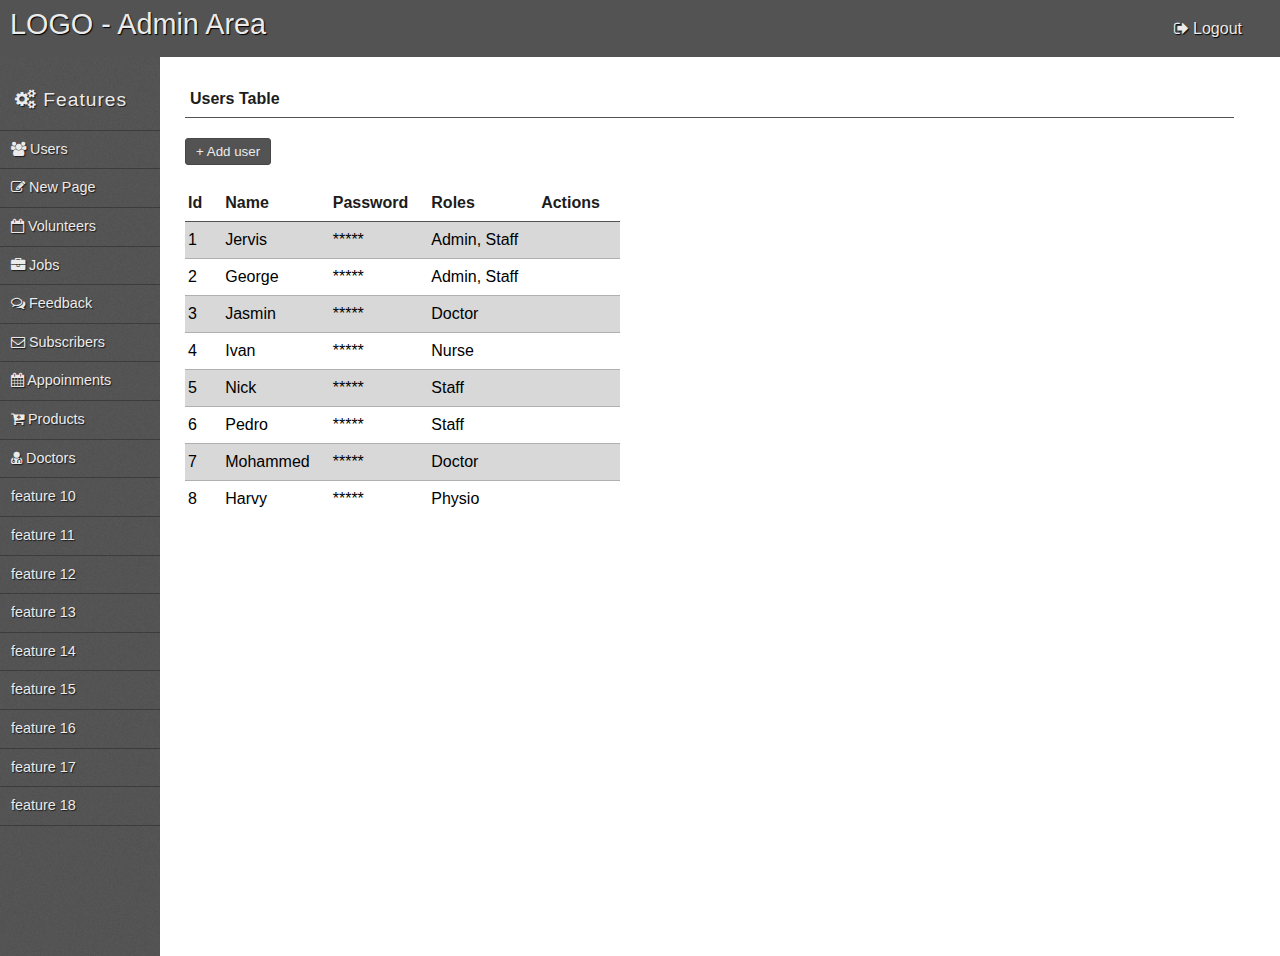
<file: AdminLayout/index.html>
<!DOCTYPE html>
<html>
<head lang="en">
    <meta charset="UTF-8">
    <title>Home</title>
    <link rel="stylesheet" type="text/css" href="css/theme.css">
    <link rel="stylesheet" href="//maxcdn.bootstrapcdn.com/font-awesome/4.3.0/css/font-awesome.min.css">
    <link rel="stylesheet" href="font-awesome-4.3.0/css/font-awesome.min.css">
</head>
<body>

<header>
    <div id="smlogo">
        LOGO - Admin Area
    </div>
    <div id="logout">
        <a href="#"><i class="fa fa-sign-out"></i> Logout</a>
    </div>
</header>

<div id="spacer"></div>

<div id="nav">
<h1><i class="fa fa-cogs"></i> Features</h1>
    <ul>
        <li><a href="#"><i class="fa fa-users"></i> Users</a></li>
        <li><a href="#"><i class="fa fa-pencil-square-o"></i> New Page</a></li>
        <li><a href="#"><i class="fa fa-calendar-o"></i> Volunteers</a></li>
        <li><a href="#"><i class="fa fa-briefcase"></i> Jobs</a></li>
        <li><a href="#"><i class="fa fa-comments-o"></i> Feedback</a></li>
        <li><a href="#"><i class="fa fa-envelope-o"></i> Subscribers</a></li>
        <li><a href="#"><i class="fa fa-calendar"></i> Appoinments</a></li>
        <li><a href="#"><i class="fa fa-cart-plus"></i> Products</a></li>
        <li><a href="#"><i class="fa fa-user-md"></i> Doctors</a></li>
        <li><a href="#">feature 10</a></li>
        <li><a href="#">feature 11</a></li>
        <li><a href="#">feature 12</a></li>
        <li><a href="#">feature 13</a></li>
        <li><a href="#">feature 14</a></li>
        <li><a href="#">feature 15</a></li>
        <li><a href="#">feature 16</a></li>
        <li><a href="#">feature 17</a></li>
        <li><a href="#">feature 18</a></li>
    </ul>
</div>
<div id="main">

<article class="placeholder">
    <h4>Users Table</h4>
    <input type="submit" value="+ Add user"/>
</article>

<article class="placeholder">
    <table>
        <tr>
            <th>Id</th>
            <th>Name</th>
            <th>Password</th>
            <th>Roles</th>
            <th>Actions</th>
        </tr>
        <tr>
            <td>1</td>
            <td>Jervis</td>
            <td>*****</td>
            <td>Admin, Staff</td>
            <td></td>
        </tr>
        <tr>
            <td>2</td>
            <td>George</td>
            <td>*****</td>
            <td>Admin, Staff</td>
            <td></td>
        </tr>
        <tr>
            <td>3</td>
            <td>Jasmin</td>
            <td>*****</td>
            <td>Doctor</td>
            <td></td>
        </tr>
        <tr>
            <td>4</td>
            <td>Ivan</td>
            <td>*****</td>
            <td>Nurse</td>
            <td></td>
        </tr>
        <tr>
            <td>5</td>
            <td>Nick</td>
            <td>*****</td>
            <td>Staff</td>
            <td></td>
        </tr>
        <tr>
            <td>6</td>
            <td>Pedro</td>
            <td>*****</td>
            <td>Staff</td>
            <td></td>
        </tr>
        <tr>
            <td>7</td>
            <td>Mohammed</td>
            <td>*****</td>
            <td>Doctor</td>
            <td></td>
        </tr>
        <tr>
            <td>8</td>
            <td>Harvy</td>
            <td>*****</td>
            <td>Physio</td>
            <td></td>
        </tr>
    </table>
</article>
</div>

</body>
</html>
</file>
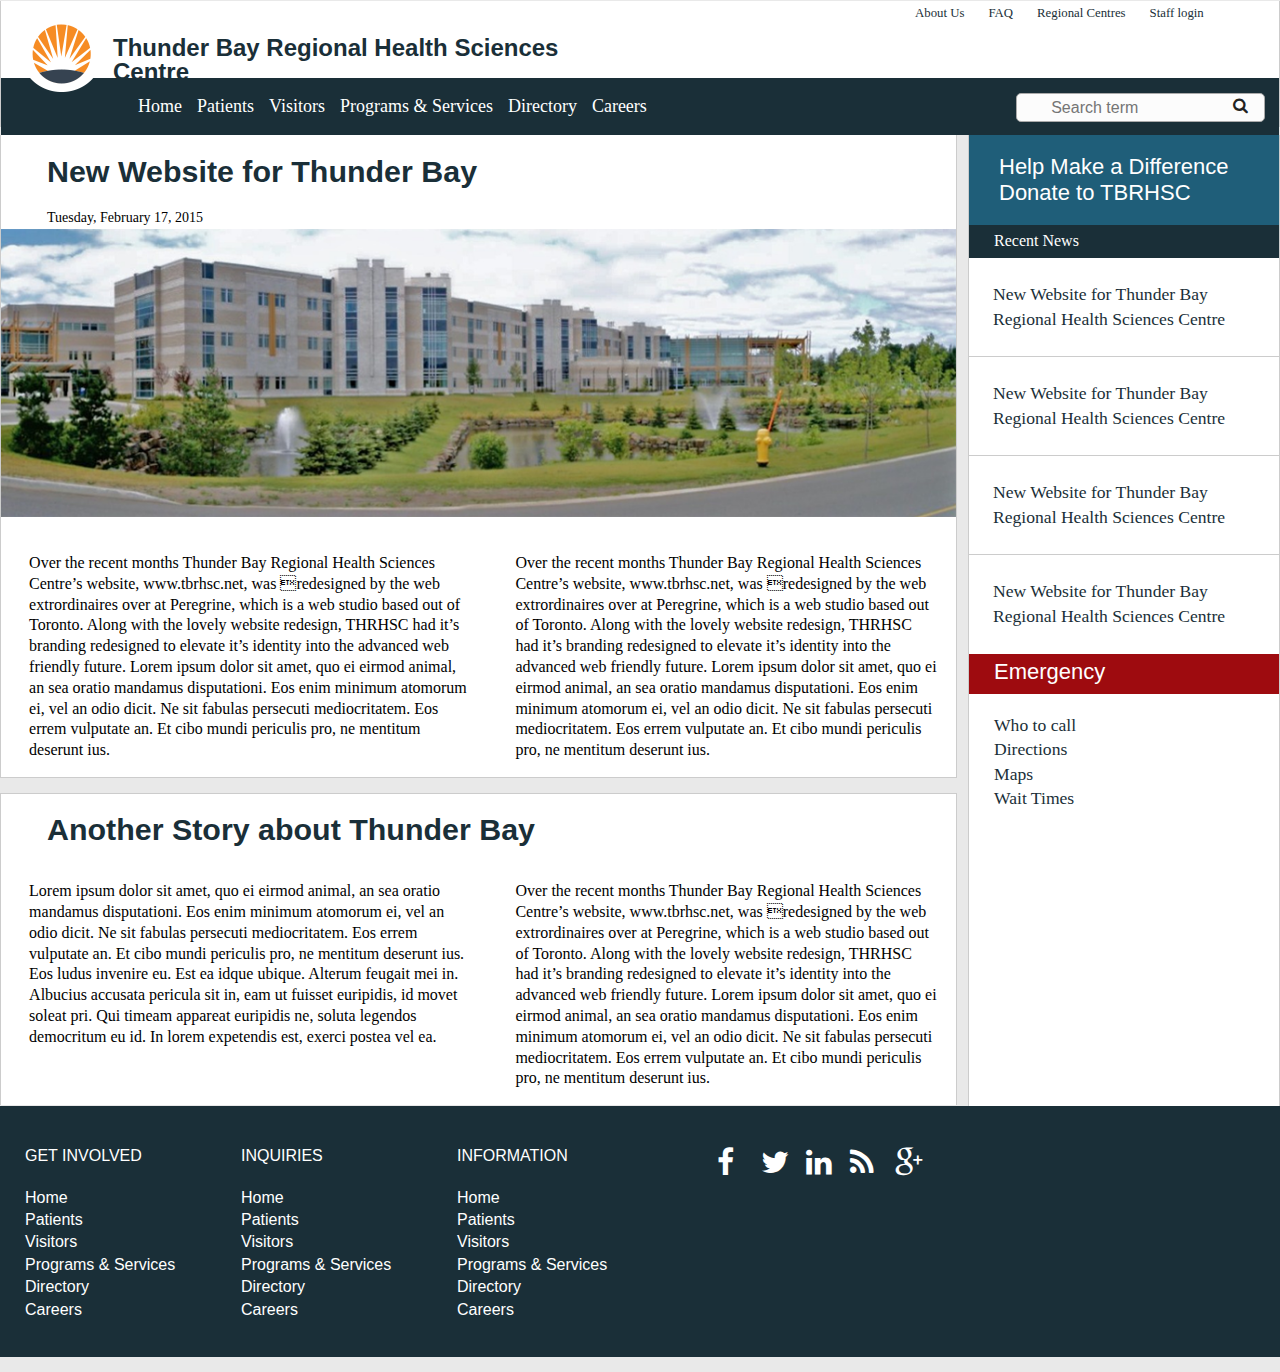
<file: tbrhsc/public_html/index.html>
﻿<!DOCTYPE html>
<!--[if lt IE 7]>      <html class="no-js lt-ie9 lt-ie8 lt-ie7"> <![endif]-->
<!--[if IE 7]>         <html class="no-js lt-ie9 lt-ie8"> <![endif]-->
<!--[if IE 8]>         <html class="no-js lt-ie9"> <![endif]-->
<!--[if gt IE 8]><!--> <html class="no-js"> <!--<![endif]-->
    <head>
        <meta charset="utf-8">
        <meta http-equiv="X-UA-Compatible" content="IE=edge,chrome=1">
        <title></title>
        <meta name="description" content="">
        <meta name="viewport" content="width=device-width">

        <!-- Place favicon.ico and apple-touch-icon.png in the root directory -->
        
        <!-- Fonts -->
        <link href='' rel='stylesheet' type='text/css'>        
        <!-- Icons -->
        <link rel="stylesheet" href="css/font-awesome/css/font-awesome.min.css">
 
        <link rel="stylesheet" href="css/normalize.css">
        <link rel="stylesheet" href="css/main.css">
        <script src="js/vendor/modernizr-2.6.2.min.js"></script>
    </head>
    <body>
        <!--[if lt IE 7]>
            <p class="chromeframe">You are using an <strong>outdated</strong> browser. Please <a href="http://browsehappy.com/">upgrade your browser</a> or <a href="http://www.google.com/chromeframe/?redirect=true">activate Google Chrome Frame</a> to improve your experience.</p>
        <![endif]-->
        <div class="wrapper clearfix">
            <header id="main_header">
                <div id="top-logo">
                    <img src="img/logo-top.png" class="top-logo-img" />
                    <div id="title"><h1>Thunder Bay Regional Health Sciences Centre</h1></div>
                </div>
                <nav id="top_nav">
                    <ul>
                        <li><a href="">About Us</a></li>
                        <li><a href="">FAQ</a></li>
                        <li><a href="">Regional Centres</a></li>
                        <li><a href="">Staff login</a></li>
                    </ul>
                </nav>
            <nav class="main_nav clearfix">
                <ul>
                    <li><a href="">Home</a></li>
                    <li><a href="">Patients</a></li>
                    <li><a href="">Visitors</a></li>
                    <li><a href="">Programs & Services</a></li>
                    <li><a href="">Directory</a></li>
                    <li><a href="">Careers</a></li>
                </ul>
                <div class="search-box">
                    
                    <input placeholder="Search term" />
                    <button><span class="fa fa-search"></span></button>
                    
                </div>
            </nav>
        </header>
            <div class="middle clearfix">
                <div class="sidebar_right clearfix">
                    <div class="donate clearfix" >
                        <h2>Help Make a Difference Donate to TBRHSC</h2>
                    </div>
                    
                    <section class="news_feed clearfix">
                        <header>Recent News</header>
                        <div class="news_title" >
                            New Website for Thunder Bay Regional Health Sciences Centre
                        </div>
                        <div class="news_title" >
                            New Website for Thunder Bay Regional Health Sciences Centre
                        </div>
                        <div class="news_title" >
                            New Website for Thunder Bay Regional Health Sciences Centre
                        </div>
                        <div class="news_title bottom" >
                            New Website for Thunder Bay Regional Health Sciences Centre
                        </div>
                        
                    </section>
                    
                    <section class="emergency_info">
                        <h2>Emergency</h2>
                        <div class="emergency_content">
                        <ul>
                            <li>Who to call</li>
                            <li>Directions</li>
                            <li>Maps</li>
                            <li>Wait Times</li>
                        </ul>
                        </div>
                    </section>

                </div>
                <div class="main_content clearfix">
                    <section class="top_section clearfix top">
                        <header class="section-header">
                            <h1>New Website for Thunder Bay</h1>
                        </header>
                            <span class="date">Tuesday, February 17, 2015</span>
                            <figure>
                                <img src="img/main.png" />
                            </figure>
                            <article>
                            <div class="one-half first">
                            <p>Over the recent months Thunder Bay Regional Health Sciences Centre’s website, www.tbrhsc.net, was redesigned by the web extrordinaires over at Peregrine, which is a web studio based out of Toronto. Along with the lovely website redesign, THRHSC had it’s branding redesigned to elevate it’s identity into the advanced web friendly future.
Lorem ipsum dolor sit amet, quo ei eirmod animal, an sea oratio mandamus disputationi. Eos enim minimum atomorum ei, vel an odio dicit. Ne sit fabulas persecuti mediocritatem. Eos errem vulputate an. Et cibo mundi periculis pro, ne mentitum deserunt ius.</p>
                            </div>
                            <div class="one-half last">
                            <p>Over the recent months Thunder Bay Regional Health Sciences Centre’s website, www.tbrhsc.net, was redesigned by the web extrordinaires over at Peregrine, which is a web studio based out of Toronto. Along with the lovely website redesign, THRHSC had it’s branding redesigned to elevate it’s identity into the advanced web friendly future.
Lorem ipsum dolor sit amet, quo ei eirmod animal, an sea oratio mandamus disputationi. Eos enim minimum atomorum ei, vel an odio dicit. Ne sit fabulas persecuti mediocritatem. Eos errem vulputate an. Et cibo mundi periculis pro, ne mentitum deserunt ius.</p>
                            </div>
                            </article>
                    </section>
                    
                    <section class="clearfix bottom">
                        <header class="section-header">
                            <h1>Another Story about Thunder Bay</h1>
                        </header>

                        <article class="clearfix">
                            <div class="one-half first">
                            <p>Lorem ipsum dolor sit amet, quo ei eirmod animal, an sea oratio mandamus disputationi. Eos enim minimum atomorum ei, vel an odio dicit. Ne sit fabulas persecuti mediocritatem. Eos errem vulputate an. Et cibo mundi periculis pro, ne mentitum deserunt ius.
Eos ludus invenire eu. Est ea idque ubique. Alterum feugait mei in. Albucius accusata pericula sit in, eam ut fuisset euripidis, id movet soleat pri. Qui timeam appareat euripidis ne, soluta legendos democritum eu id. In lorem expetendis est, exerci postea vel ea.</p>
                            </div>
                            <div class="one-half last">
                            <p>Over the recent months Thunder Bay Regional Health Sciences Centre’s website, www.tbrhsc.net, was redesigned by the web extrordinaires over at Peregrine, which is a web studio based out of Toronto. Along with the lovely website redesign, THRHSC had it’s branding redesigned to elevate it’s identity into the advanced web friendly future.
Lorem ipsum dolor sit amet, quo ei eirmod animal, an sea oratio mandamus disputationi. Eos enim minimum atomorum ei, vel an odio dicit. Ne sit fabulas persecuti mediocritatem. Eos errem vulputate an. Et cibo mundi periculis pro, ne mentitum deserunt ius.</p>
                            </div>
                            </article>
                    </section>
                </div>
                
            </div>
        <!-- Add your site or application content here -->
        <footer class="clearfix">
            <div class="one-sixth first" >
                <h4>Get involved</h4>
                <ul>
                    <li><a href="">Home</a></li>
                    <li><a href="">Patients</a></li>
                    <li><a href="">Visitors</a></li>
                    <li><a href="">Programs & Services</a></li>
                    <li><a href="">Directory</a></li>
                    <li><a href="">Careers</a></li>
                </ul>
            </div>
            <div class="one-sixth first" >
                <h4>Inquiries</h4>
                <ul>
                    <li><a href="">Home</a></li>
                    <li><a href="">Patients</a></li>
                    <li><a href="">Visitors</a></li>
                    <li><a href="">Programs & Services</a></li>
                    <li><a href="">Directory</a></li>
                    <li><a href="">Careers</a></li>
                </ul>
            </div>
            <div class="one-sixth first" >
                <h4>Information</h4>
                <ul>
                    <li><a href="">Home</a></li>
                    <li><a href="">Patients</a></li>
                    <li><a href="">Visitors</a></li>
                    <li><a href="">Programs & Services</a></li>
                    <li><a href="">Directory</a></li>
                    <li><a href="">Careers</a></li>
                </ul>
            </div>
            <div class="one-half last" >
                 <ul>
                    <li id = "facebook"><a href="" class="fa fa-facebook"></a></li>
                    <li id = "twitter"><a href="" class="fa fa-twitter"></a></li>
                    <li id = "linkedin"><a href="" class="fa fa-linkedin"></a></li>
                    <li id = "rss"><a href="" class="fa fa-rss"></a></li>
                    <li id = "google"><a href="" class="fa fa-google-plus"></a></li>
                </ul>
            </div>
        </footer>
        </div>


    
        <script src="//ajax.googleapis.com/ajax/libs/jquery/1.9.1/jquery.min.js"></script>
        <script>window.jQuery || document.write('<script src="js/vendor/jquery-1.9.1.min.js"><\/script>')</script>
        <script src="js/plugins.js"></script>
        <script src="js/main.js"></script>

        <!-- Google Analytics: change UA-XXXXX-X to be your site's ID. -->
        <script>
            var _gaq=[['_setAccount','UA-XXXXX-X'],['_trackPageview']];
            (function(d,t){var g=d.createElement(t),s=d.getElementsByTagName(t)[0];
            g.src='//www.google-analytics.com/ga.js';
            s.parentNode.insertBefore(g,s)}(document,'script'));
        </script>
    </body>
</html>
</file>
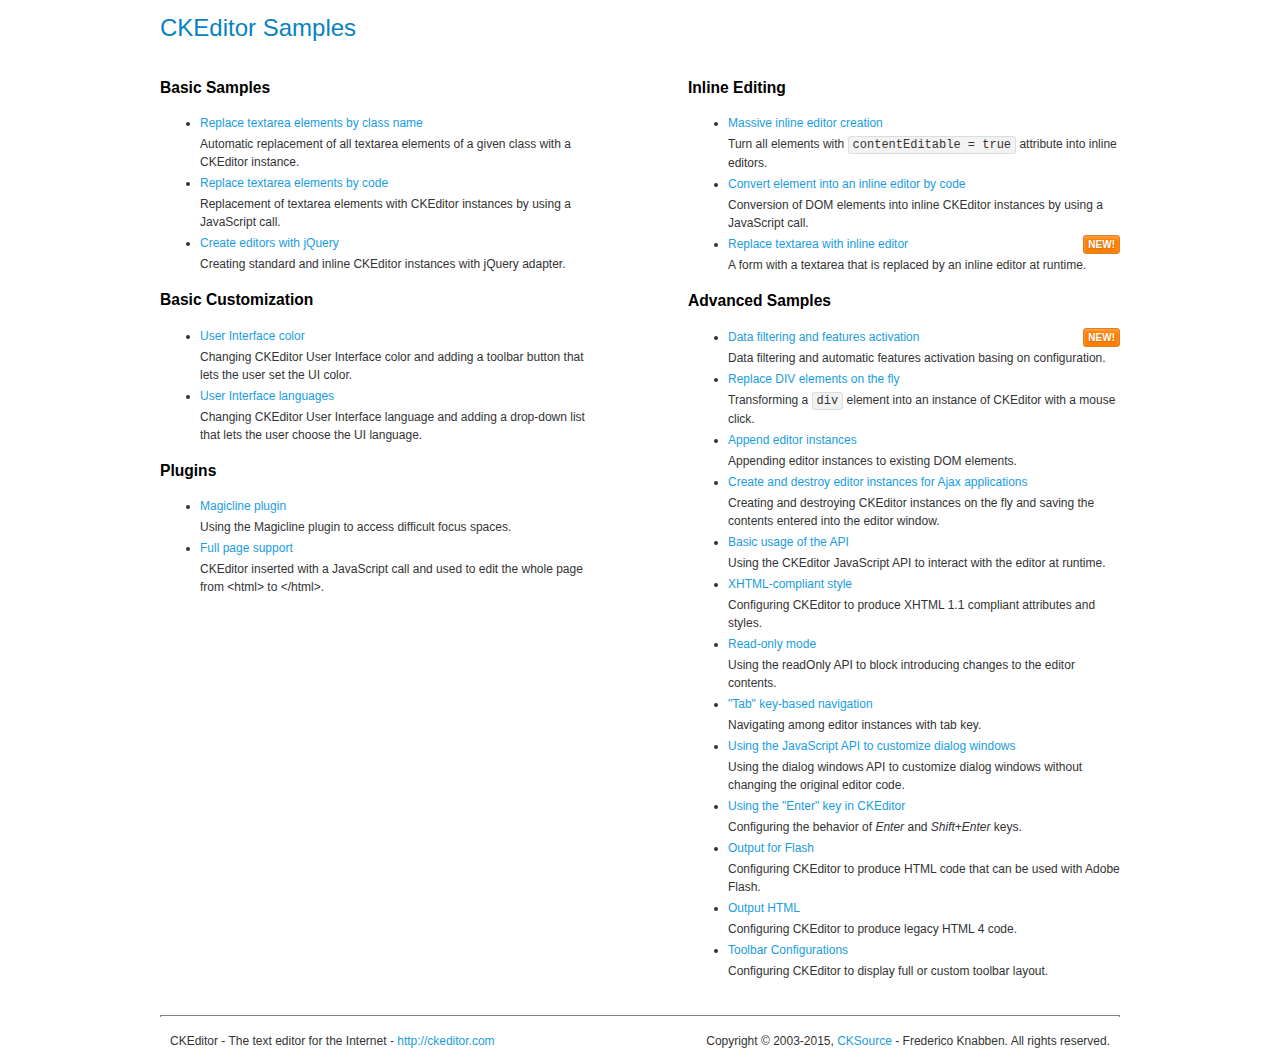
<file: tbrhsc/ThunderB_redesign/ThunderB_redesign/ckeditor/samples/index.html>
<!DOCTYPE html>
<!--
Copyright (c) 2003-2015, CKSource - Frederico Knabben. All rights reserved.
For licensing, see LICENSE.md or http://ckeditor.com/license
-->
<html>
<head>
	<meta charset="utf-8">
	<title>CKEditor Samples</title>
	<link rel="stylesheet" href="sample.css">
</head>
<body>
	<h1 class="samples">
		CKEditor Samples
	</h1>
	<div class="twoColumns">
		<div class="twoColumnsLeft">
			<h2 class="samples">
				Basic Samples
			</h2>
			<dl class="samples">
				<dt><a class="samples" href="replacebyclass.html">Replace textarea elements by class name</a></dt>
				<dd>Automatic replacement of all textarea elements of a given class with a CKEditor instance.</dd>

				<dt><a class="samples" href="replacebycode.html">Replace textarea elements by code</a></dt>
				<dd>Replacement of textarea elements with CKEditor instances by using a JavaScript call.</dd>

				<dt><a class="samples" href="jquery.html">Create editors with jQuery</a></dt>
				<dd>Creating standard and inline CKEditor instances with jQuery adapter.</dd>
			</dl>

			<h2 class="samples">
				Basic Customization
			</h2>
			<dl class="samples">
				<dt><a class="samples" href="uicolor.html">User Interface color</a></dt>
				<dd>Changing CKEditor User Interface color and adding a toolbar button that lets the user set the UI color.</dd>

				<dt><a class="samples" href="uilanguages.html">User Interface languages</a></dt>
				<dd>Changing CKEditor User Interface language and adding a drop-down list that lets the user choose the UI language.</dd>
			</dl>


			<h2 class="samples">Plugins</h2>
<dl class="samples">
<dt><a class="samples" href="plugins/magicline/magicline.html">Magicline plugin</a></dt>
<dd>Using the Magicline plugin to access difficult focus spaces.</dd>

<dt><a class="samples" href="plugins/wysiwygarea/fullpage.html">Full page support</a></dt>
<dd>CKEditor inserted with a JavaScript call and used to edit the whole page from &lt;html&gt; to &lt;/html&gt;.</dd>
</dl>
		</div>
		<div class="twoColumnsRight">
			<h2 class="samples">
				Inline Editing
			</h2>
			<dl class="samples">
				<dt><a class="samples" href="inlineall.html">Massive inline editor creation</a></dt>
				<dd>Turn all elements with <code>contentEditable = true</code> attribute into inline editors.</dd>

				<dt><a class="samples" href="inlinebycode.html">Convert element into an inline editor by code</a></dt>
				<dd>Conversion of DOM elements into inline CKEditor instances by using a JavaScript call.</dd>

				<dt><a class="samples" href="inlinetextarea.html">Replace textarea with inline editor</a> <span class="new">New!</span></dt>
				<dd>A form with a textarea that is replaced by an inline editor at runtime.</dd>

				
			</dl>

			<h2 class="samples">
				Advanced Samples
			</h2>
			<dl class="samples">
				<dt><a class="samples" href="datafiltering.html">Data filtering and features activation</a> <span class="new">New!</span></dt>
				<dd>Data filtering and automatic features activation basing on configuration.</dd>

				<dt><a class="samples" href="divreplace.html">Replace DIV elements on the fly</a></dt>
				<dd>Transforming a <code>div</code> element into an instance of CKEditor with a mouse click.</dd>

				<dt><a class="samples" href="appendto.html">Append editor instances</a></dt>
				<dd>Appending editor instances to existing DOM elements.</dd>

				<dt><a class="samples" href="ajax.html">Create and destroy editor instances for Ajax applications</a></dt>
				<dd>Creating and destroying CKEditor instances on the fly and saving the contents entered into the editor window.</dd>

				<dt><a class="samples" href="api.html">Basic usage of the API</a></dt>
				<dd>Using the CKEditor JavaScript API to interact with the editor at runtime.</dd>

				<dt><a class="samples" href="xhtmlstyle.html">XHTML-compliant style</a></dt>
				<dd>Configuring CKEditor to produce XHTML 1.1 compliant attributes and styles.</dd>

				<dt><a class="samples" href="readonly.html">Read-only mode</a></dt>
				<dd>Using the readOnly API to block introducing changes to the editor contents.</dd>

				<dt><a class="samples" href="tabindex.html">"Tab" key-based navigation</a></dt>
				<dd>Navigating among editor instances with tab key.</dd>


				
<dt><a class="samples" href="plugins/dialog/dialog.html">Using the JavaScript API to customize dialog windows</a></dt>
<dd>Using the dialog windows API to customize dialog windows without changing the original editor code.</dd>

<dt><a class="samples" href="plugins/enterkey/enterkey.html">Using the &quot;Enter&quot; key in CKEditor</a></dt>
<dd>Configuring the behavior of <em>Enter</em> and <em>Shift+Enter</em> keys.</dd>

<dt><a class="samples" href="plugins/htmlwriter/outputforflash.html">Output for Flash</a></dt>
<dd>Configuring CKEditor to produce HTML code that can be used with Adobe Flash.</dd>

<dt><a class="samples" href="plugins/htmlwriter/outputhtml.html">Output HTML</a></dt>
<dd>Configuring CKEditor to produce legacy HTML 4 code.</dd>

<dt><a class="samples" href="plugins/toolbar/toolbar.html">Toolbar Configurations</a></dt>
<dd>Configuring CKEditor to display full or custom toolbar layout.</dd>

			</dl>
		</div>
	</div>
	<div id="footer">
		<hr>
		<p>
			CKEditor - The text editor for the Internet - <a class="samples" href="http://ckeditor.com/">http://ckeditor.com</a>
		</p>
		<p id="copy">
			Copyright &copy; 2003-2015, <a class="samples" href="http://cksource.com/">CKSource</a> - Frederico Knabben. All rights reserved.
		</p>
	</div>
</body>
</html>
</file>
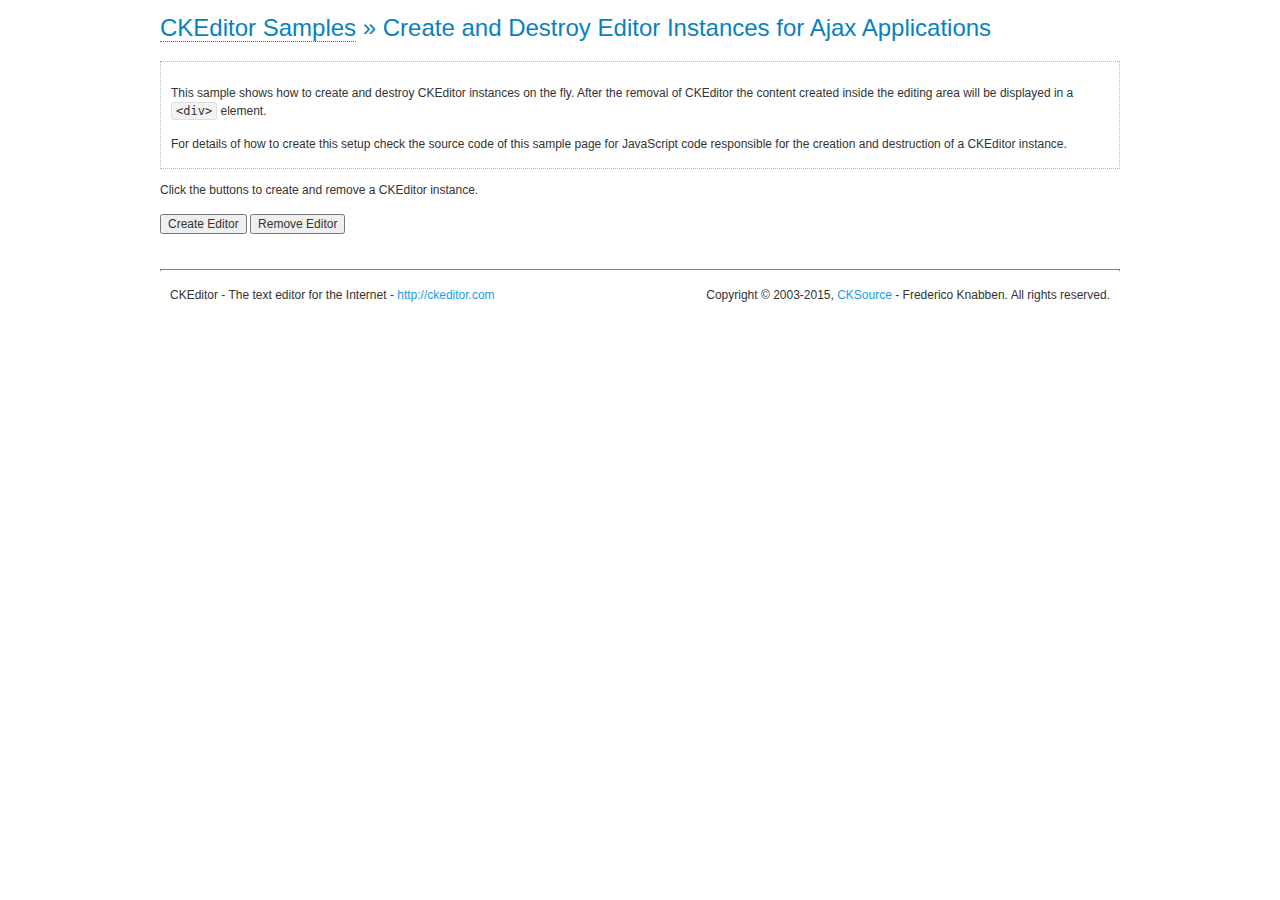
<file: tbrhsc/ThunderB_redesign/ThunderB_redesign/ckeditor/samples/ajax.html>
<!DOCTYPE html>
<!--
Copyright (c) 2003-2015, CKSource - Frederico Knabben. All rights reserved.
For licensing, see LICENSE.md or http://ckeditor.com/license
-->
<html>
<head>
	<meta charset="utf-8">
	<title>Ajax &mdash; CKEditor Sample</title>
	<script src="../ckeditor.js"></script>
	<link rel="stylesheet" href="sample.css">
	<script>

		var editor, html = '';

		function createEditor() {
			if ( editor )
				return;

			// Create a new editor inside the <div id="editor">, setting its value to html
			var config = {};
			editor = CKEDITOR.appendTo( 'editor', config, html );
		}

		function removeEditor() {
			if ( !editor )
				return;

			// Retrieve the editor contents. In an Ajax application, this data would be
			// sent to the server or used in any other way.
			document.getElementById( 'editorcontents' ).innerHTML = html = editor.getData();
			document.getElementById( 'contents' ).style.display = '';

			// Destroy the editor.
			editor.destroy();
			editor = null;
		}

	</script>
</head>
<body>
	<h1 class="samples">
		<a href="index.html">CKEditor Samples</a> &raquo; Create and Destroy Editor Instances for Ajax Applications
	</h1>
	<div class="description">
		<p>
			This sample shows how to create and destroy CKEditor instances on the fly. After the removal of CKEditor the content created inside the editing
			area will be displayed in a <code>&lt;div&gt;</code> element.
		</p>
		<p>
			For details of how to create this setup check the source code of this sample page
			for JavaScript code responsible for the creation and destruction of a CKEditor instance.
		</p>
	</div>
	<p>Click the buttons to create and remove a CKEditor instance.</p>
	<p>
		<input onclick="createEditor();" type="button" value="Create Editor">
		<input onclick="removeEditor();" type="button" value="Remove Editor">
	</p>
	<!-- This div will hold the editor. -->
	<div id="editor">
	</div>
	<div id="contents" style="display: none">
		<p>
			Edited Contents:
		</p>
		<!-- This div will be used to display the editor contents. -->
		<div id="editorcontents">
		</div>
	</div>
	<div id="footer">
		<hr>
		<p>
			CKEditor - The text editor for the Internet - <a class="samples" href="http://ckeditor.com/">http://ckeditor.com</a>
		</p>
		<p id="copy">
			Copyright &copy; 2003-2015, <a class="samples" href="http://cksource.com/">CKSource</a> - Frederico
			Knabben. All rights reserved.
		</p>
	</div>
</body>
</html>
</file>
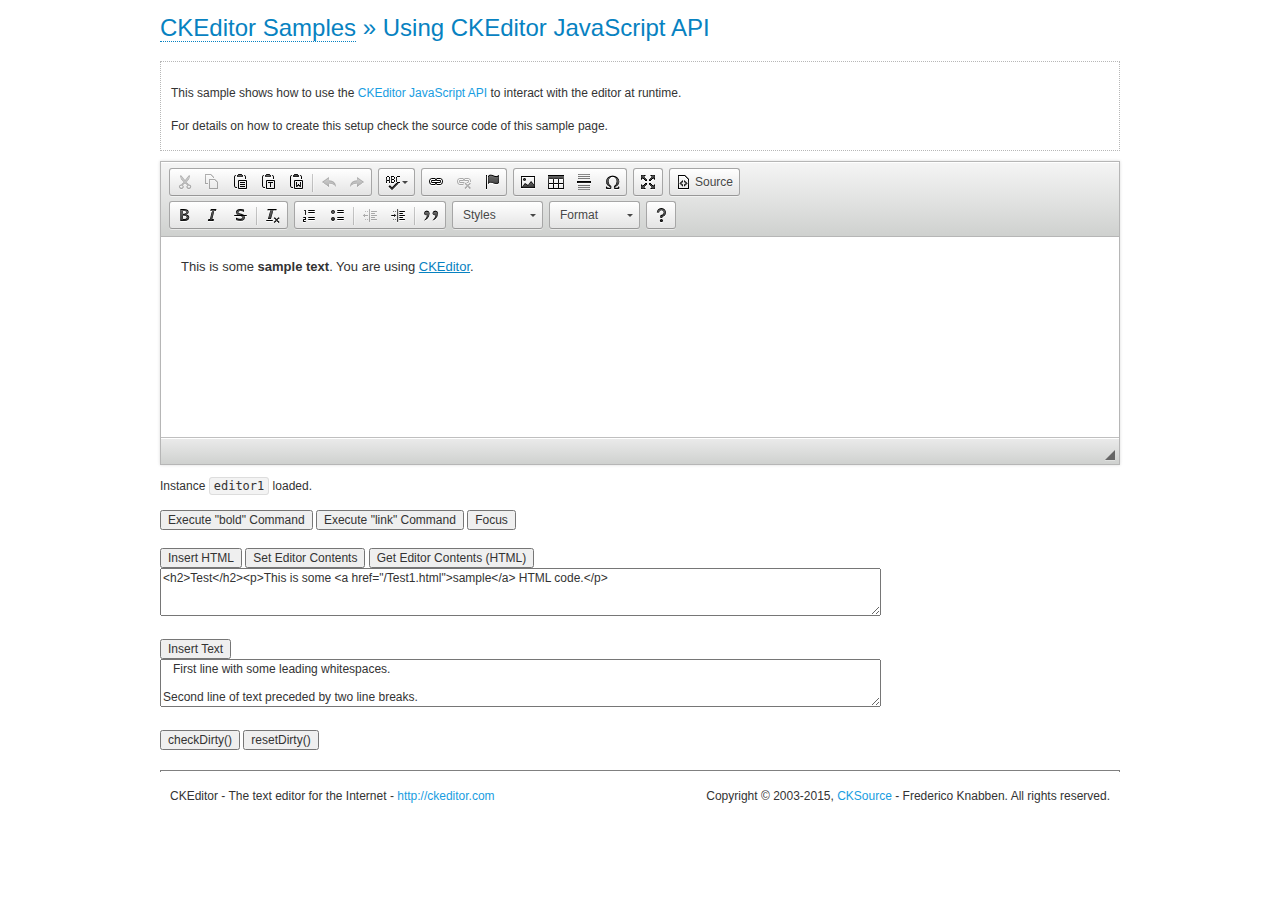
<file: tbrhsc/ThunderB_redesign/ThunderB_redesign/ckeditor/samples/api.html>
<!DOCTYPE html>
<!--
Copyright (c) 2003-2015, CKSource - Frederico Knabben. All rights reserved.
For licensing, see LICENSE.md or http://ckeditor.com/license
-->
<html>
<head>
	<meta charset="utf-8">
	<title>API Usage &mdash; CKEditor Sample</title>
	<script src="../ckeditor.js"></script>
	<link href="sample.css" rel="stylesheet">
	<script>

// The instanceReady event is fired, when an instance of CKEditor has finished
// its initialization.
CKEDITOR.on( 'instanceReady', function( ev ) {
	// Show the editor name and description in the browser status bar.
	document.getElementById( 'eMessage' ).innerHTML = 'Instance <code>' + ev.editor.name + '<\/code> loaded.';

	// Show this sample buttons.
	document.getElementById( 'eButtons' ).style.display = 'block';
});

function InsertHTML() {
	// Get the editor instance that we want to interact with.
	var editor = CKEDITOR.instances.editor1;
	var value = document.getElementById( 'htmlArea' ).value;

	// Check the active editing mode.
	if ( editor.mode == 'wysiwyg' )
	{
		// Insert HTML code.
		// http://docs.ckeditor.com/#!/api/CKEDITOR.editor-method-insertHtml
		editor.insertHtml( value );
	}
	else
		alert( 'You must be in WYSIWYG mode!' );
}

function InsertText() {
	// Get the editor instance that we want to interact with.
	var editor = CKEDITOR.instances.editor1;
	var value = document.getElementById( 'txtArea' ).value;

	// Check the active editing mode.
	if ( editor.mode == 'wysiwyg' )
	{
		// Insert as plain text.
		// http://docs.ckeditor.com/#!/api/CKEDITOR.editor-method-insertText
		editor.insertText( value );
	}
	else
		alert( 'You must be in WYSIWYG mode!' );
}

function SetContents() {
	// Get the editor instance that we want to interact with.
	var editor = CKEDITOR.instances.editor1;
	var value = document.getElementById( 'htmlArea' ).value;

	// Set editor contents (replace current contents).
	// http://docs.ckeditor.com/#!/api/CKEDITOR.editor-method-setData
	editor.setData( value );
}

function GetContents() {
	// Get the editor instance that you want to interact with.
	var editor = CKEDITOR.instances.editor1;

	// Get editor contents
	// http://docs.ckeditor.com/#!/api/CKEDITOR.editor-method-getData
	alert( editor.getData() );
}

function ExecuteCommand( commandName ) {
	// Get the editor instance that we want to interact with.
	var editor = CKEDITOR.instances.editor1;

	// Check the active editing mode.
	if ( editor.mode == 'wysiwyg' )
	{
		// Execute the command.
		// http://docs.ckeditor.com/#!/api/CKEDITOR.editor-method-execCommand
		editor.execCommand( commandName );
	}
	else
		alert( 'You must be in WYSIWYG mode!' );
}

function CheckDirty() {
	// Get the editor instance that we want to interact with.
	var editor = CKEDITOR.instances.editor1;
	// Checks whether the current editor contents present changes when compared
	// to the contents loaded into the editor at startup
	// http://docs.ckeditor.com/#!/api/CKEDITOR.editor-method-checkDirty
	alert( editor.checkDirty() );
}

function ResetDirty() {
	// Get the editor instance that we want to interact with.
	var editor = CKEDITOR.instances.editor1;
	// Resets the "dirty state" of the editor (see CheckDirty())
	// http://docs.ckeditor.com/#!/api/CKEDITOR.editor-method-resetDirty
	editor.resetDirty();
	alert( 'The "IsDirty" status has been reset' );
}

function Focus() {
	CKEDITOR.instances.editor1.focus();
}

function onFocus() {
	document.getElementById( 'eMessage' ).innerHTML = '<b>' + this.name + ' is focused </b>';
}

function onBlur() {
	document.getElementById( 'eMessage' ).innerHTML = this.name + ' lost focus';
}

	</script>

</head>
<body>
	<h1 class="samples">
		<a href="index.html">CKEditor Samples</a> &raquo; Using CKEditor JavaScript API
	</h1>
	<div class="description">
	<p>
		This sample shows how to use the
		<a class="samples" href="http://docs.ckeditor.com/#!/api/CKEDITOR.editor">CKEditor JavaScript API</a>
		to interact with the editor at runtime.
	</p>
	<p>
		For details on how to create this setup check the source code of this sample page.
	</p>
	</div>

	<!-- This <div> holds alert messages to be display in the sample page. -->
	<div id="alerts">
		<noscript>
			<p>
				<strong>CKEditor requires JavaScript to run</strong>. In a browser with no JavaScript
				support, like yours, you should still see the contents (HTML data) and you should
				be able to edit it normally, without a rich editor interface.
			</p>
		</noscript>
	</div>
	<form action="../../../samples/sample_posteddata.php" method="post">
		<textarea cols="100" id="editor1" name="editor1" rows="10">&lt;p&gt;This is some &lt;strong&gt;sample text&lt;/strong&gt;. You are using &lt;a href="http://ckeditor.com/"&gt;CKEditor&lt;/a&gt;.&lt;/p&gt;</textarea>

		<script>
			// Replace the <textarea id="editor1"> with an CKEditor instance.
			CKEDITOR.replace( 'editor1', {
				on: {
					focus: onFocus,
					blur: onBlur,

					// Check for availability of corresponding plugins.
					pluginsLoaded: function( evt ) {
						var doc = CKEDITOR.document, ed = evt.editor;
						if ( !ed.getCommand( 'bold' ) )
							doc.getById( 'exec-bold' ).hide();
						if ( !ed.getCommand( 'link' ) )
							doc.getById( 'exec-link' ).hide();
					}
				}
			});
		</script>

		<p id="eMessage">
		</p>

		<div id="eButtons" style="display: none">
			<input id="exec-bold" onclick="ExecuteCommand('bold');" type="button" value="Execute &quot;bold&quot; Command">
			<input id="exec-link" onclick="ExecuteCommand('link');" type="button" value="Execute &quot;link&quot; Command">
			<input onclick="Focus();" type="button" value="Focus">
			<br><br>
			<input onclick="InsertHTML();" type="button" value="Insert HTML">
			<input onclick="SetContents();" type="button" value="Set Editor Contents">
			<input onclick="GetContents();" type="button" value="Get Editor Contents (HTML)">
			<br>
			<textarea cols="100" id="htmlArea" rows="3">&lt;h2&gt;Test&lt;/h2&gt;&lt;p&gt;This is some &lt;a href="/Test1.html"&gt;sample&lt;/a&gt; HTML code.&lt;/p&gt;</textarea>
			<br>
			<br>
			<input onclick="InsertText();" type="button" value="Insert Text">
			<br>
			<textarea cols="100" id="txtArea" rows="3">   First line with some leading whitespaces.

Second line of text preceded by two line breaks.</textarea>
			<br>
			<br>
			<input onclick="CheckDirty();" type="button" value="checkDirty()">
			<input onclick="ResetDirty();" type="button" value="resetDirty()">
		</div>
	</form>
	<div id="footer">
		<hr>
		<p>
			CKEditor - The text editor for the Internet - <a class="samples" href="http://ckeditor.com/">http://ckeditor.com</a>
		</p>
		<p id="copy">
			Copyright &copy; 2003-2015, <a class="samples" href="http://cksource.com/">CKSource</a> - Frederico
			Knabben. All rights reserved.
		</p>
	</div>
</body>
</html>
</file>
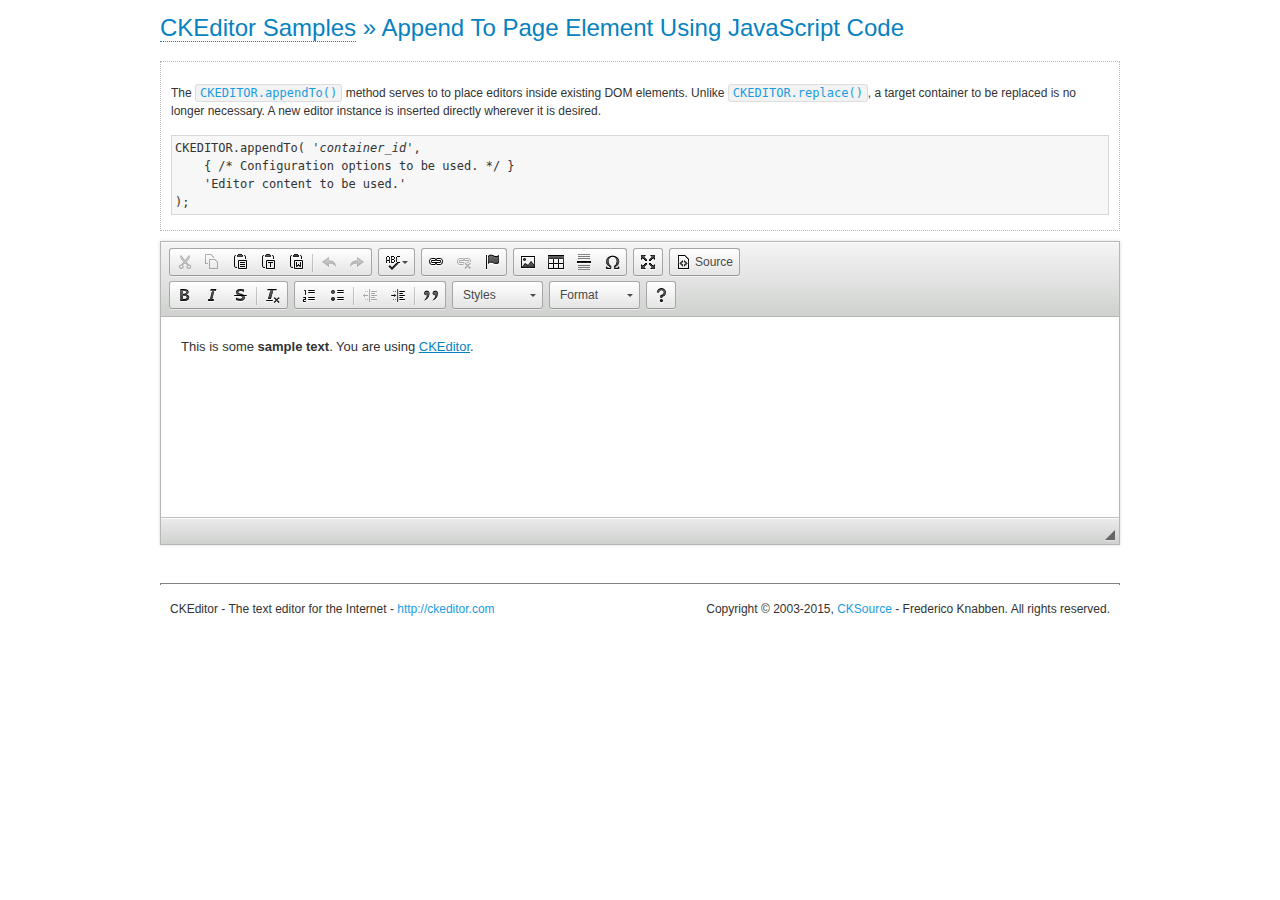
<file: tbrhsc/ThunderB_redesign/ThunderB_redesign/ckeditor/samples/appendto.html>
<!DOCTYPE html>
<!--
Copyright (c) 2003-2015, CKSource - Frederico Knabben. All rights reserved.
For licensing, see LICENSE.md or http://ckeditor.com/license
-->
<html>
<head>
	<meta charset="utf-8">
	<title>Append To Page Element Using JavaScript Code &mdash; CKEditor Sample</title>
	<script src="../ckeditor.js"></script>
	<link rel="stylesheet" href="sample.css">
</head>
<body>
	<h1 class="samples">
		<a href="index.html">CKEditor Samples</a> &raquo; Append To Page Element Using JavaScript Code
	</h1>
	<div id="section1">
		<div class="description">
			<p>
				The <code><a class="samples" href="http://docs.ckeditor.com/#!/api/CKEDITOR-method-appendTo">CKEDITOR.appendTo()</a></code> method serves to to place editors inside existing DOM elements. Unlike <code><a class="samples" href="http://docs.ckeditor.com/#!/api/CKEDITOR-method-replace">CKEDITOR.replace()</a></code>,
				a target container to be replaced is no longer necessary. A new editor
				instance is inserted directly wherever it is desired.
			</p>
<pre class="samples">CKEDITOR.appendTo( '<em>container_id</em>',
	{ /* Configuration options to be used. */ }
	'Editor content to be used.'
);</pre>
		</div>
		<script>

			// This call can be placed at any point after the
			// DOM element to append CKEditor to or inside the <head><script>
			// in a window.onload event handler.

			// Append a CKEditor instance using the default configuration and the
			// provided content to the <div> element of ID "section1".
			CKEDITOR.appendTo( 'section1',
				null,
				'<p>This is some <strong>sample text</strong>. You are using <a href="http://ckeditor.com/">CKEditor</a>.</p>'
			);

		</script>
	</div>
	<br>
	<div id="footer">
		<hr>
		<p>
			CKEditor - The text editor for the Internet - <a class="samples" href="http://ckeditor.com/">http://ckeditor.com</a>
		</p>
		<p id="copy">
			Copyright &copy; 2003-2015, <a class="samples" href="http://cksource.com/">CKSource</a> - Frederico
			Knabben. All rights reserved.
		</p>
	</div>
</body>
</html>
</file>
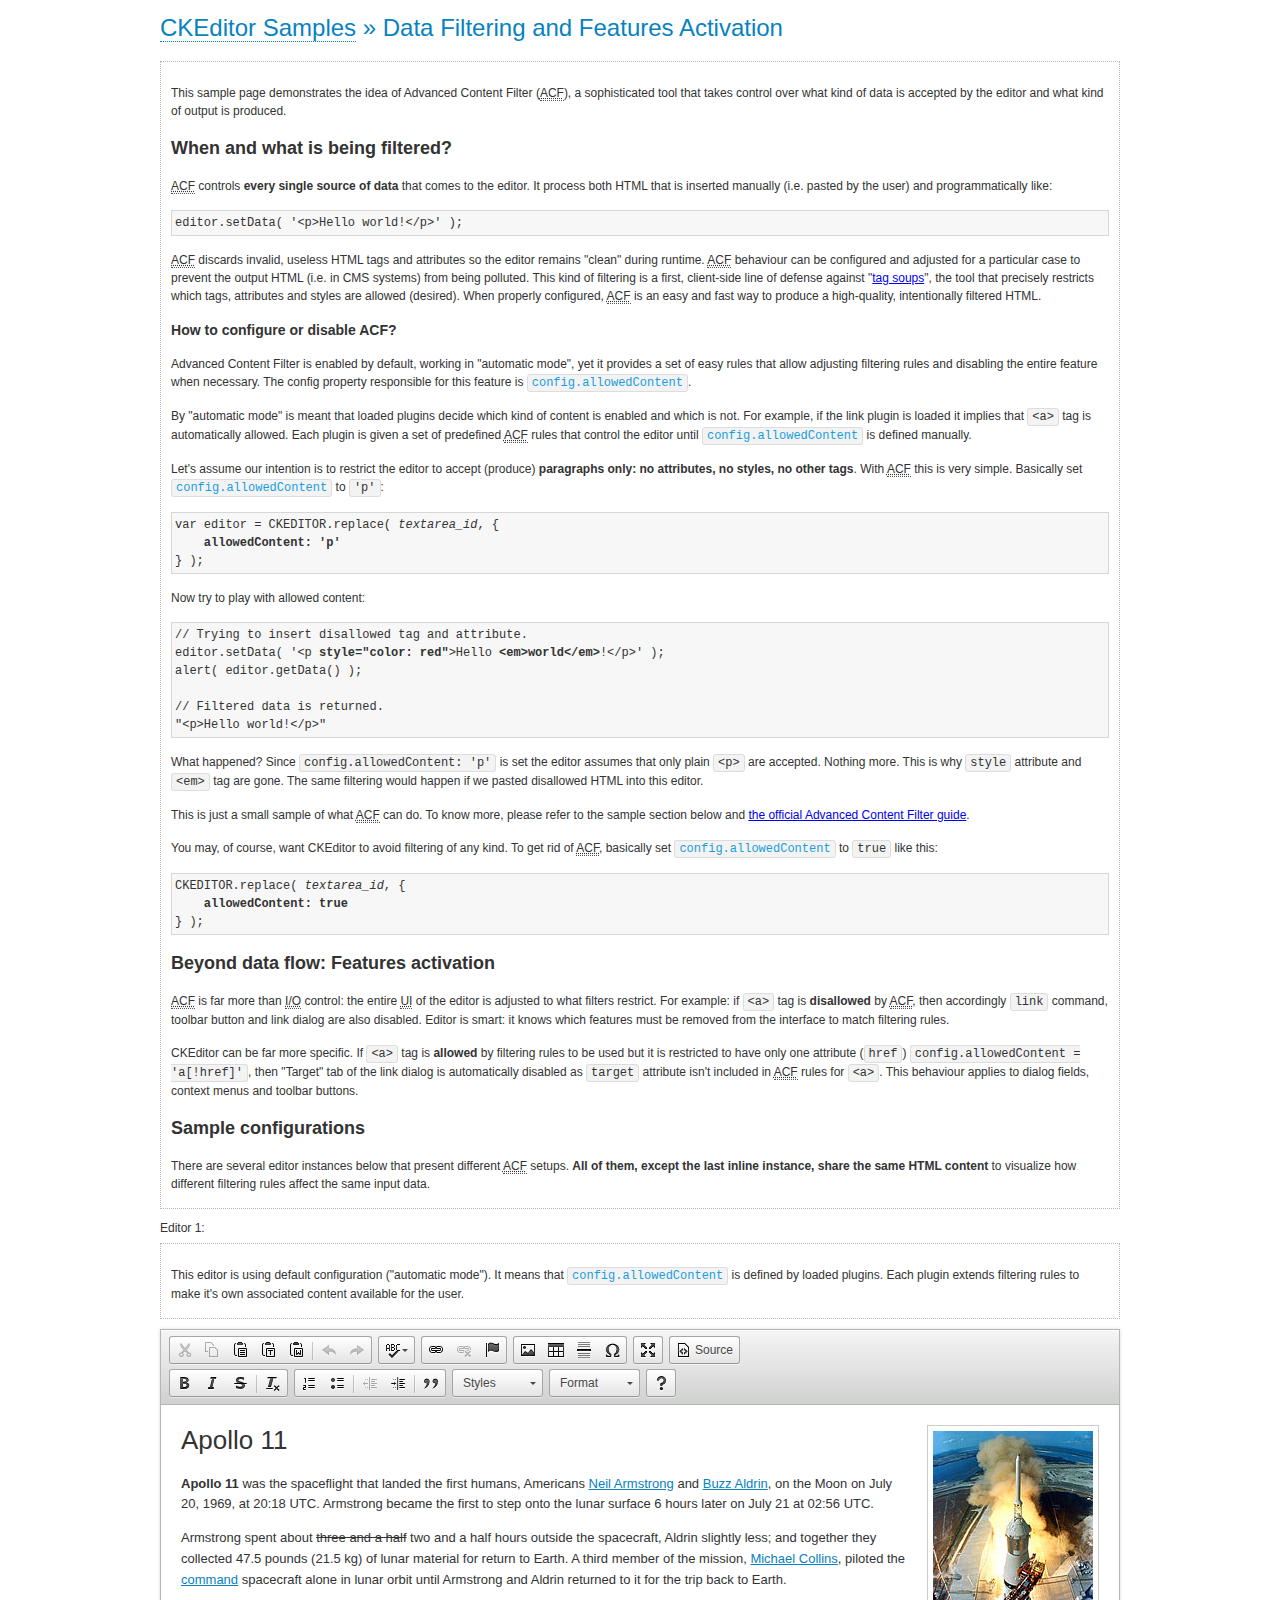
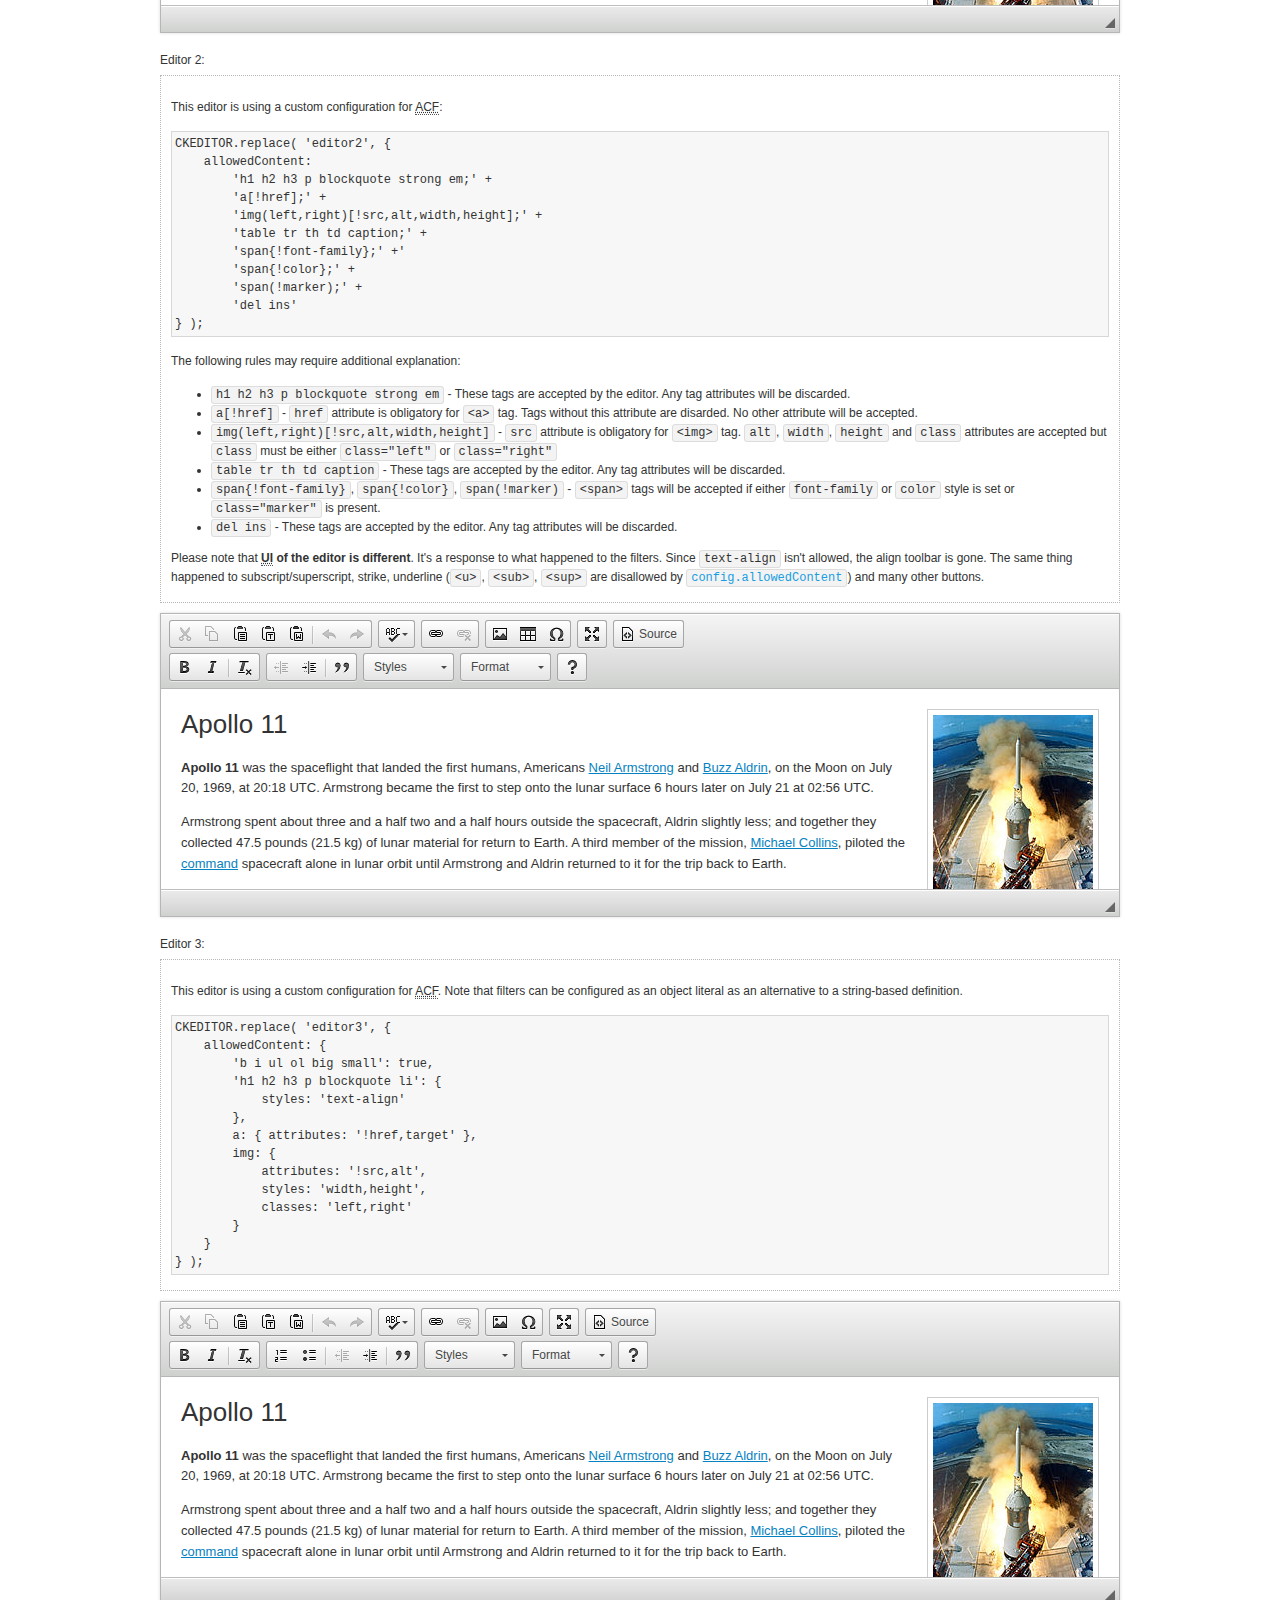
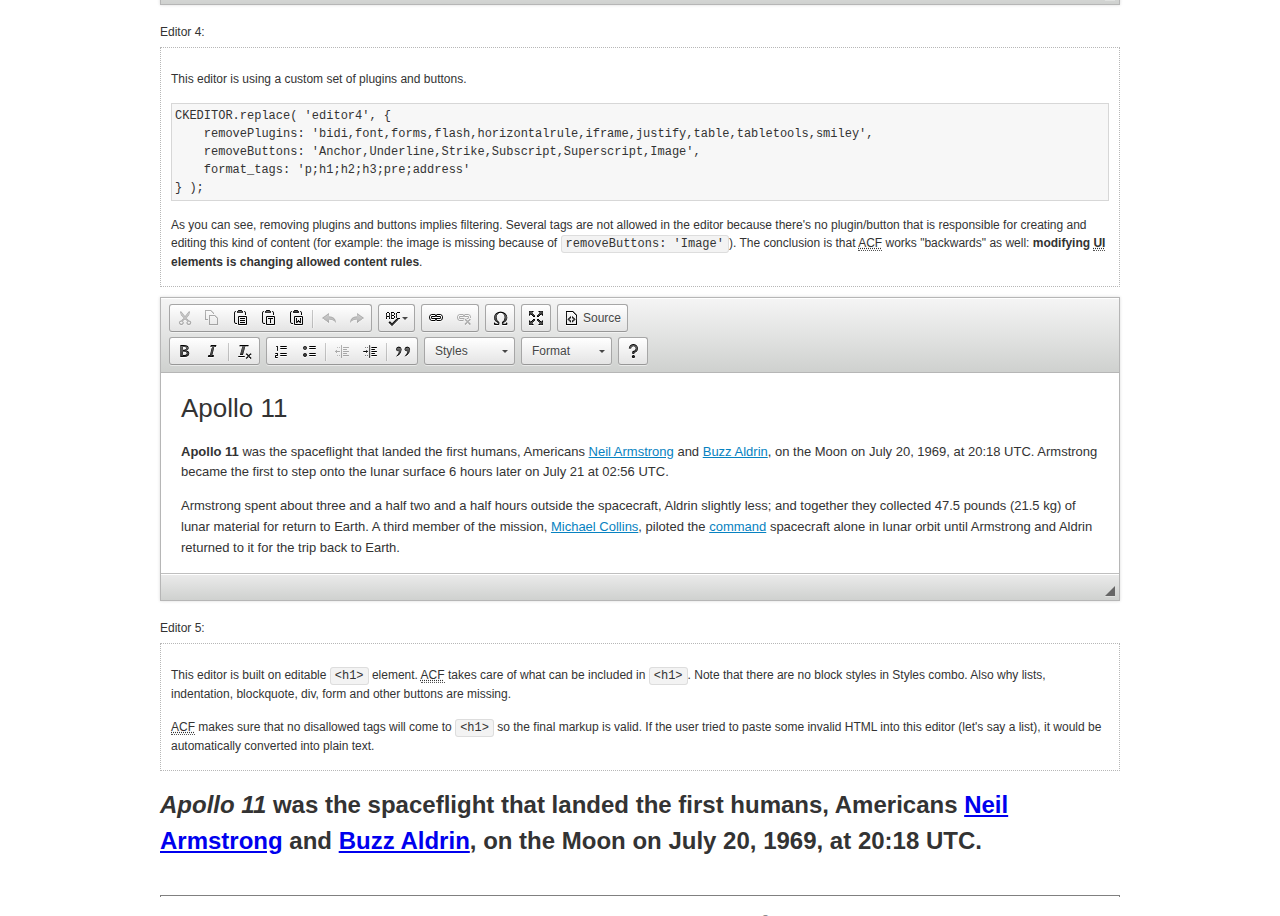
<file: tbrhsc/ThunderB_redesign/ThunderB_redesign/ckeditor/samples/datafiltering.html>
<!DOCTYPE html>
<!--
Copyright (c) 2003-2015, CKSource - Frederico Knabben. All rights reserved.
For licensing, see LICENSE.md or http://ckeditor.com/license
-->
<html>
<head>
	<meta charset="utf-8">
	<title>Data Filtering &mdash; CKEditor Sample</title>
	<script src="../ckeditor.js"></script>
	<link rel="stylesheet" href="sample.css">
	<script>
		// Remove advanced tabs for all editors.
		CKEDITOR.config.removeDialogTabs = 'image:advanced;link:advanced;flash:advanced;creatediv:advanced;editdiv:advanced';
	</script>
</head>
<body>
	<h1 class="samples">
		<a href="index.html">CKEditor Samples</a> &raquo; Data Filtering and Features Activation
	</h1>
	<div class="description">
		<p>
			This sample page demonstrates the idea of Advanced Content Filter
			(<abbr title="Advanced Content Filter">ACF</abbr>), a sophisticated
			tool that takes control over what kind of data is accepted by the editor and what
			kind of output is produced.
		</p>
		<h2>When and what is being filtered?</h2>
		<p>
			<abbr title="Advanced Content Filter">ACF</abbr> controls
			<strong>every single source of data</strong> that comes to the editor.
			It process both HTML that is inserted manually (i.e. pasted by the user)
			and programmatically like:
		</p>
<pre class="samples">
editor.setData( '&lt;p&gt;Hello world!&lt;/p&gt;' );
</pre>
		<p>
			<abbr title="Advanced Content Filter">ACF</abbr> discards invalid,
			useless HTML tags and attributes so the editor remains "clean" during
			runtime. <abbr title="Advanced Content Filter">ACF</abbr> behaviour
			can be configured and adjusted for a particular case to prevent the
			output HTML (i.e. in CMS systems) from being polluted.

			This kind of filtering is a first, client-side line of defense
			against "<a href="http://en.wikipedia.org/wiki/Tag_soup">tag soups</a>",
			the tool that precisely restricts which tags, attributes and styles
			are allowed (desired). When properly configured, <abbr title="Advanced Content Filter">ACF</abbr>
			is an easy and fast way to produce a high-quality, intentionally filtered HTML.
		</p>

		<h3>How to configure or disable ACF?</h3>
		<p>
			Advanced Content Filter is enabled by default, working in "automatic mode", yet
			it provides a set of easy rules that allow adjusting filtering rules
			and disabling the entire feature when necessary. The config property
			responsible for this feature is <code><a class="samples"
			href="http://docs.ckeditor.com/#!/api/CKEDITOR.config-cfg-allowedContent">config.allowedContent</a></code>.
		</p>
		<p>
			By "automatic mode" is meant that loaded plugins decide which kind
			of content is enabled and which is not. For example, if the link
			plugin is loaded it implies that <code>&lt;a&gt;</code> tag is
			automatically allowed. Each plugin is given a set
			of predefined <abbr title="Advanced Content Filter">ACF</abbr> rules
			that control the editor until <code><a class="samples"
			href="http://docs.ckeditor.com/#!/api/CKEDITOR.config-cfg-allowedContent">
			config.allowedContent</a></code>
			is defined manually.
		</p>
		<p>
			Let's assume our intention is to restrict the editor to accept (produce) <strong>paragraphs
			only: no attributes, no styles, no other tags</strong>.
			With <abbr title="Advanced Content Filter">ACF</abbr>
			this is very simple. Basically set <code><a class="samples"
			href="http://docs.ckeditor.com/#!/api/CKEDITOR.config-cfg-allowedContent">
			config.allowedContent</a></code> to <code>'p'</code>:
		</p>
<pre class="samples">
var editor = CKEDITOR.replace( <em>textarea_id</em>, {
	<strong>allowedContent: 'p'</strong>
} );
</pre>
		<p>
			Now try to play with allowed content:
		</p>
<pre class="samples">
// Trying to insert disallowed tag and attribute.
editor.setData( '&lt;p <strong>style="color: red"</strong>&gt;Hello <strong>&lt;em&gt;world&lt;/em&gt;</strong>!&lt;/p&gt;' );
alert( editor.getData() );

// Filtered data is returned.
"&lt;p&gt;Hello world!&lt;/p&gt;"
</pre>
		<p>
			What happened? Since <code>config.allowedContent: 'p'</code> is set the editor assumes
			that only plain <code>&lt;p&gt;</code> are accepted. Nothing more. This is why
			<code>style</code> attribute and <code>&lt;em&gt;</code> tag are gone. The same
			filtering would happen if we pasted disallowed HTML into this editor.
		</p>
		<p>
			This is just a small sample of what <abbr title="Advanced Content Filter">ACF</abbr>
			can do. To know more, please refer to the sample section below and
			<a href="http://docs.ckeditor.com/#!/guide/dev_advanced_content_filter">the official Advanced Content Filter guide</a>.
		</p>
		<p>
			You may, of course, want CKEditor to avoid filtering of any kind.
			To get rid of <abbr title="Advanced Content Filter">ACF</abbr>,
			basically set <code><a class="samples"
			href="http://docs.ckeditor.com/#!/api/CKEDITOR.config-cfg-allowedContent">
			config.allowedContent</a></code> to <code>true</code> like this:
		</p>
<pre class="samples">
CKEDITOR.replace( <em>textarea_id</em>, {
	<strong>allowedContent: true</strong>
} );
</pre>

		<h2>Beyond data flow: Features activation</h2>
		<p>
			<abbr title="Advanced Content Filter">ACF</abbr> is far more than
			<abbr title="Input/Output">I/O</abbr> control: the entire
			<abbr title="User Interface">UI</abbr> of the editor is adjusted to what
			filters restrict. For example: if <code>&lt;a&gt;</code> tag is
			<strong>disallowed</strong>
			by <abbr title="Advanced Content Filter">ACF</abbr>,
			then accordingly <code>link</code> command, toolbar button and link dialog
			are also disabled. Editor is smart: it knows which features must be
			removed from the interface to match filtering rules.
		</p>
		<p>
			CKEditor can be far more specific. If <code>&lt;a&gt;</code> tag is
			<strong>allowed</strong> by filtering rules to be used but it is restricted
			to have only one attribute (<code>href</code>)
			<code>config.allowedContent = 'a[!href]'</code>, then
			"Target" tab of the link dialog is automatically disabled as <code>target</code>
			attribute isn't included in <abbr title="Advanced Content Filter">ACF</abbr> rules
			for <code>&lt;a&gt;</code>. This behaviour applies to dialog fields, context
			menus and toolbar buttons.
		</p>

		<h2>Sample configurations</h2>
		<p>
			There are several editor instances below that present different
			<abbr title="Advanced Content Filter">ACF</abbr> setups. <strong>All of them,
			except the last inline instance, share the same HTML content</strong> to visualize
			how different filtering rules affect the same input data.
		</p>
	</div>

	<div>
		<label for="editor1">
			Editor 1:
		</label>
		<div class="description">
			<p>
				This editor is using default configuration ("automatic mode"). It means that
				<code><a class="samples"
				href="http://docs.ckeditor.com/#!/api/CKEDITOR.config-cfg-allowedContent">
				config.allowedContent</a></code> is defined by loaded plugins.
				Each plugin extends filtering rules to make it's own associated content
				available for the user.
			</p>
		</div>
		<textarea cols="80" id="editor1" name="editor1" rows="10">
			&lt;h1&gt;&lt;img alt=&quot;Saturn V carrying Apollo 11&quot; class=&quot;right&quot; src=&quot;assets/sample.jpg&quot;/&gt; Apollo 11&lt;/h1&gt; &lt;p&gt;&lt;b&gt;Apollo 11&lt;/b&gt; was the spaceflight that landed the first humans, Americans &lt;a href=&quot;http://en.wikipedia.org/wiki/Neil_Armstrong&quot; title=&quot;Neil Armstrong&quot;&gt;Neil Armstrong&lt;/a&gt; and &lt;a href=&quot;http://en.wikipedia.org/wiki/Buzz_Aldrin&quot; title=&quot;Buzz Aldrin&quot;&gt;Buzz Aldrin&lt;/a&gt;, on the Moon on July 20, 1969, at 20:18 UTC. Armstrong became the first to step onto the lunar surface 6 hours later on July 21 at 02:56 UTC.&lt;/p&gt; &lt;p&gt;Armstrong spent about &lt;s&gt;three and a half&lt;/s&gt; two and a half hours outside the spacecraft, Aldrin slightly less; and together they collected 47.5 pounds (21.5&amp;nbsp;kg) of lunar material for return to Earth. A third member of the mission, &lt;a href=&quot;http://en.wikipedia.org/wiki/Michael_Collins_(astronaut)&quot; title=&quot;Michael Collins (astronaut)&quot;&gt;Michael Collins&lt;/a&gt;, piloted the &lt;a href=&quot;http://en.wikipedia.org/wiki/Apollo_Command/Service_Module&quot; title=&quot;Apollo Command/Service Module&quot;&gt;command&lt;/a&gt; spacecraft alone in lunar orbit until Armstrong and Aldrin returned to it for the trip back to Earth.&lt;/p&gt; &lt;h2&gt;Broadcasting and &lt;em&gt;quotes&lt;/em&gt; &lt;a id=&quot;quotes&quot; name=&quot;quotes&quot;&gt;&lt;/a&gt;&lt;/h2&gt; &lt;p&gt;Broadcast on live TV to a world-wide audience, Armstrong stepped onto the lunar surface and described the event as:&lt;/p&gt; &lt;blockquote&gt;&lt;p&gt;One small step for [a] man, one giant leap for mankind.&lt;/p&gt;&lt;/blockquote&gt; &lt;p&gt;Apollo 11 effectively ended the &lt;a href=&quot;http://en.wikipedia.org/wiki/Space_Race&quot; title=&quot;Space Race&quot;&gt;Space Race&lt;/a&gt; and fulfilled a national goal proposed in 1961 by the late U.S. President &lt;a href=&quot;http://en.wikipedia.org/wiki/John_F._Kennedy&quot; title=&quot;John F. Kennedy&quot;&gt;John F. Kennedy&lt;/a&gt; in a speech before the United States Congress:&lt;/p&gt; &lt;blockquote&gt;&lt;p&gt;[...] before this decade is out, of landing a man on the Moon and returning him safely to the Earth.&lt;/p&gt;&lt;/blockquote&gt; &lt;h2&gt;Technical details &lt;a id=&quot;tech-details&quot; name=&quot;tech-details&quot;&gt;&lt;/a&gt;&lt;/h2&gt; &lt;table align=&quot;right&quot; border=&quot;1&quot; bordercolor=&quot;#ccc&quot; cellpadding=&quot;5&quot; cellspacing=&quot;0&quot; style=&quot;border-collapse:collapse;margin:10px 0 10px 15px;&quot;&gt; &lt;caption&gt;&lt;strong&gt;Mission crew&lt;/strong&gt;&lt;/caption&gt; &lt;thead&gt; &lt;tr&gt; &lt;th scope=&quot;col&quot;&gt;Position&lt;/th&gt; &lt;th scope=&quot;col&quot;&gt;Astronaut&lt;/th&gt; &lt;/tr&gt; &lt;/thead&gt; &lt;tbody&gt; &lt;tr&gt; &lt;td&gt;Commander&lt;/td&gt; &lt;td&gt;Neil A. Armstrong&lt;/td&gt; &lt;/tr&gt; &lt;tr&gt; &lt;td&gt;Command Module Pilot&lt;/td&gt; &lt;td&gt;Michael Collins&lt;/td&gt; &lt;/tr&gt; &lt;tr&gt; &lt;td&gt;Lunar Module Pilot&lt;/td&gt; &lt;td&gt;Edwin &amp;quot;Buzz&amp;quot; E. Aldrin, Jr.&lt;/td&gt; &lt;/tr&gt; &lt;/tbody&gt; &lt;/table&gt; &lt;p&gt;Launched by a &lt;strong&gt;Saturn V&lt;/strong&gt; rocket from &lt;a href=&quot;http://en.wikipedia.org/wiki/Kennedy_Space_Center&quot; title=&quot;Kennedy Space Center&quot;&gt;Kennedy Space Center&lt;/a&gt; in Merritt Island, Florida on July 16, Apollo 11 was the fifth manned mission of &lt;a href=&quot;http://en.wikipedia.org/wiki/NASA&quot; title=&quot;NASA&quot;&gt;NASA&lt;/a&gt;&amp;#39;s Apollo program. The Apollo spacecraft had three parts:&lt;/p&gt; &lt;ol&gt; &lt;li&gt;&lt;strong&gt;Command Module&lt;/strong&gt; with a cabin for the three astronauts which was the only part which landed back on Earth&lt;/li&gt; &lt;li&gt;&lt;strong&gt;Service Module&lt;/strong&gt; which supported the Command Module with propulsion, electrical power, oxygen and water&lt;/li&gt; &lt;li&gt;&lt;strong&gt;Lunar Module&lt;/strong&gt; for landing on the Moon.&lt;/li&gt; &lt;/ol&gt; &lt;p&gt;After being sent to the Moon by the Saturn V&amp;#39;s upper stage, the astronauts separated the spacecraft from it and travelled for three days until they entered into lunar orbit. Armstrong and Aldrin then moved into the Lunar Module and landed in the &lt;a href=&quot;http://en.wikipedia.org/wiki/Mare_Tranquillitatis&quot; title=&quot;Mare Tranquillitatis&quot;&gt;Sea of Tranquility&lt;/a&gt;. They stayed a total of about 21 and a half hours on the lunar surface. After lifting off in the upper part of the Lunar Module and rejoining Collins in the Command Module, they returned to Earth and landed in the &lt;a href=&quot;http://en.wikipedia.org/wiki/Pacific_Ocean&quot; title=&quot;Pacific Ocean&quot;&gt;Pacific Ocean&lt;/a&gt; on July 24.&lt;/p&gt; &lt;hr/&gt; &lt;p style=&quot;text-align: right;&quot;&gt;&lt;small&gt;Source: &lt;a href=&quot;http://en.wikipedia.org/wiki/Apollo_11&quot;&gt;Wikipedia.org&lt;/a&gt;&lt;/small&gt;&lt;/p&gt;
		</textarea>

		<script>

			CKEDITOR.replace( 'editor1' );

		</script>
	</div>

	<br>

	<div>
		<label for="editor2">
			Editor 2:
		</label>
		<div class="description">
			<p>
				This editor is using a custom configuration for
				<abbr title="Advanced Content Filter">ACF</abbr>:
			</p>
<pre class="samples">
CKEDITOR.replace( 'editor2', {
	allowedContent:
		'h1 h2 h3 p blockquote strong em;' +
		'a[!href];' +
		'img(left,right)[!src,alt,width,height];' +
		'table tr th td caption;' +
		'span{!font-family};' +'
		'span{!color};' +
		'span(!marker);' +
		'del ins'
} );
</pre>
			<p>
				The following rules may require additional explanation:
			</p>
			<ul>
				<li>
					<code>h1 h2 h3 p blockquote strong em</code> - These tags
					are accepted by the editor. Any tag attributes will be discarded.
				</li>
				<li>
					<code>a[!href]</code> - <code>href</code> attribute is obligatory
					for <code>&lt;a&gt;</code> tag. Tags without this attribute
					are disarded. No other attribute will be accepted.
				</li>
				<li>
					<code>img(left,right)[!src,alt,width,height]</code> - <code>src</code>
					attribute is obligatory for <code>&lt;img&gt;</code> tag.
					<code>alt</code>, <code>width</code>, <code>height</code>
					and <code>class</code> attributes are accepted but
					<code>class</code> must be either <code>class="left"</code>
					or <code>class="right"</code>
				</li>
				<li>
					<code>table tr th td caption</code> - These tags
					are accepted by the editor. Any tag attributes will be discarded.
				</li>
				<li>
					<code>span{!font-family}</code>, <code>span{!color}</code>,
					<code>span(!marker)</code> - <code>&lt;span&gt;</code> tags
					will be accepted if either <code>font-family</code> or
					<code>color</code> style is set or <code>class="marker"</code>
					is present.
				</li>
				<li>
					<code>del ins</code> - These tags
					are accepted by the editor. Any tag attributes will be discarded.
				</li>
			</ul>
			<p>
				Please note that <strong><abbr title="User Interface">UI</abbr> of the
				editor is different</strong>. It's a response to what happened to the filters.
				Since <code>text-align</code> isn't allowed, the align toolbar is gone.
				The same thing happened to subscript/superscript, strike, underline
				(<code>&lt;u&gt;</code>, <code>&lt;sub&gt;</code>, <code>&lt;sup&gt;</code>
				are disallowed by <code><a class="samples"
				href="http://docs.ckeditor.com/#!/api/CKEDITOR.config-cfg-allowedContent">
				config.allowedContent</a></code>) and many other buttons.
			</p>
		</div>
		<textarea cols="80" id="editor2" name="editor2" rows="10">
			&lt;h1&gt;&lt;img alt=&quot;Saturn V carrying Apollo 11&quot; class=&quot;right&quot; src=&quot;assets/sample.jpg&quot;/&gt; Apollo 11&lt;/h1&gt; &lt;p&gt;&lt;b&gt;Apollo 11&lt;/b&gt; was the spaceflight that landed the first humans, Americans &lt;a href=&quot;http://en.wikipedia.org/wiki/Neil_Armstrong&quot; title=&quot;Neil Armstrong&quot;&gt;Neil Armstrong&lt;/a&gt; and &lt;a href=&quot;http://en.wikipedia.org/wiki/Buzz_Aldrin&quot; title=&quot;Buzz Aldrin&quot;&gt;Buzz Aldrin&lt;/a&gt;, on the Moon on July 20, 1969, at 20:18 UTC. Armstrong became the first to step onto the lunar surface 6 hours later on July 21 at 02:56 UTC.&lt;/p&gt; &lt;p&gt;Armstrong spent about &lt;s&gt;three and a half&lt;/s&gt; two and a half hours outside the spacecraft, Aldrin slightly less; and together they collected 47.5 pounds (21.5&amp;nbsp;kg) of lunar material for return to Earth. A third member of the mission, &lt;a href=&quot;http://en.wikipedia.org/wiki/Michael_Collins_(astronaut)&quot; title=&quot;Michael Collins (astronaut)&quot;&gt;Michael Collins&lt;/a&gt;, piloted the &lt;a href=&quot;http://en.wikipedia.org/wiki/Apollo_Command/Service_Module&quot; title=&quot;Apollo Command/Service Module&quot;&gt;command&lt;/a&gt; spacecraft alone in lunar orbit until Armstrong and Aldrin returned to it for the trip back to Earth.&lt;/p&gt; &lt;h2&gt;Broadcasting and &lt;em&gt;quotes&lt;/em&gt; &lt;a id=&quot;quotes&quot; name=&quot;quotes&quot;&gt;&lt;/a&gt;&lt;/h2&gt; &lt;p&gt;Broadcast on live TV to a world-wide audience, Armstrong stepped onto the lunar surface and described the event as:&lt;/p&gt; &lt;blockquote&gt;&lt;p&gt;One small step for [a] man, one giant leap for mankind.&lt;/p&gt;&lt;/blockquote&gt; &lt;p&gt;Apollo 11 effectively ended the &lt;a href=&quot;http://en.wikipedia.org/wiki/Space_Race&quot; title=&quot;Space Race&quot;&gt;Space Race&lt;/a&gt; and fulfilled a national goal proposed in 1961 by the late U.S. President &lt;a href=&quot;http://en.wikipedia.org/wiki/John_F._Kennedy&quot; title=&quot;John F. Kennedy&quot;&gt;John F. Kennedy&lt;/a&gt; in a speech before the United States Congress:&lt;/p&gt; &lt;blockquote&gt;&lt;p&gt;[...] before this decade is out, of landing a man on the Moon and returning him safely to the Earth.&lt;/p&gt;&lt;/blockquote&gt; &lt;h2&gt;Technical details &lt;a id=&quot;tech-details&quot; name=&quot;tech-details&quot;&gt;&lt;/a&gt;&lt;/h2&gt; &lt;table align=&quot;right&quot; border=&quot;1&quot; bordercolor=&quot;#ccc&quot; cellpadding=&quot;5&quot; cellspacing=&quot;0&quot; style=&quot;border-collapse:collapse;margin:10px 0 10px 15px;&quot;&gt; &lt;caption&gt;&lt;strong&gt;Mission crew&lt;/strong&gt;&lt;/caption&gt; &lt;thead&gt; &lt;tr&gt; &lt;th scope=&quot;col&quot;&gt;Position&lt;/th&gt; &lt;th scope=&quot;col&quot;&gt;Astronaut&lt;/th&gt; &lt;/tr&gt; &lt;/thead&gt; &lt;tbody&gt; &lt;tr&gt; &lt;td&gt;Commander&lt;/td&gt; &lt;td&gt;Neil A. Armstrong&lt;/td&gt; &lt;/tr&gt; &lt;tr&gt; &lt;td&gt;Command Module Pilot&lt;/td&gt; &lt;td&gt;Michael Collins&lt;/td&gt; &lt;/tr&gt; &lt;tr&gt; &lt;td&gt;Lunar Module Pilot&lt;/td&gt; &lt;td&gt;Edwin &amp;quot;Buzz&amp;quot; E. Aldrin, Jr.&lt;/td&gt; &lt;/tr&gt; &lt;/tbody&gt; &lt;/table&gt; &lt;p&gt;Launched by a &lt;strong&gt;Saturn V&lt;/strong&gt; rocket from &lt;a href=&quot;http://en.wikipedia.org/wiki/Kennedy_Space_Center&quot; title=&quot;Kennedy Space Center&quot;&gt;Kennedy Space Center&lt;/a&gt; in Merritt Island, Florida on July 16, Apollo 11 was the fifth manned mission of &lt;a href=&quot;http://en.wikipedia.org/wiki/NASA&quot; title=&quot;NASA&quot;&gt;NASA&lt;/a&gt;&amp;#39;s Apollo program. The Apollo spacecraft had three parts:&lt;/p&gt; &lt;ol&gt; &lt;li&gt;&lt;strong&gt;Command Module&lt;/strong&gt; with a cabin for the three astronauts which was the only part which landed back on Earth&lt;/li&gt; &lt;li&gt;&lt;strong&gt;Service Module&lt;/strong&gt; which supported the Command Module with propulsion, electrical power, oxygen and water&lt;/li&gt; &lt;li&gt;&lt;strong&gt;Lunar Module&lt;/strong&gt; for landing on the Moon.&lt;/li&gt; &lt;/ol&gt; &lt;p&gt;After being sent to the Moon by the Saturn V&amp;#39;s upper stage, the astronauts separated the spacecraft from it and travelled for three days until they entered into lunar orbit. Armstrong and Aldrin then moved into the Lunar Module and landed in the &lt;a href=&quot;http://en.wikipedia.org/wiki/Mare_Tranquillitatis&quot; title=&quot;Mare Tranquillitatis&quot;&gt;Sea of Tranquility&lt;/a&gt;. They stayed a total of about 21 and a half hours on the lunar surface. After lifting off in the upper part of the Lunar Module and rejoining Collins in the Command Module, they returned to Earth and landed in the &lt;a href=&quot;http://en.wikipedia.org/wiki/Pacific_Ocean&quot; title=&quot;Pacific Ocean&quot;&gt;Pacific Ocean&lt;/a&gt; on July 24.&lt;/p&gt; &lt;hr/&gt; &lt;p style=&quot;text-align: right;&quot;&gt;&lt;small&gt;Source: &lt;a href=&quot;http://en.wikipedia.org/wiki/Apollo_11&quot;&gt;Wikipedia.org&lt;/a&gt;&lt;/small&gt;&lt;/p&gt;
		</textarea>
		<script>

			CKEDITOR.replace( 'editor2', {
				allowedContent:
					'h1 h2 h3 p blockquote strong em;' +
					'a[!href];' +
					'img(left,right)[!src,alt,width,height];' +
					'table tr th td caption;' +
					'span{!font-family};' +
					'span{!color};' +
					'span(!marker);' +
					'del ins'
			} );

		</script>
	</div>

	<br>

	<div>
		<label for="editor3">
			Editor 3:
		</label>
		<div class="description">
			<p>
				This editor is using a custom configuration for
				<abbr title="Advanced Content Filter">ACF</abbr>.
				Note that filters can be configured as an object literal
				as an alternative to a string-based definition.
			</p>
<pre class="samples">
CKEDITOR.replace( 'editor3', {
	allowedContent: {
		'b i ul ol big small': true,
		'h1 h2 h3 p blockquote li': {
			styles: 'text-align'
		},
		a: { attributes: '!href,target' },
		img: {
			attributes: '!src,alt',
			styles: 'width,height',
			classes: 'left,right'
		}
	}
} );
</pre>
		</div>
		<textarea cols="80" id="editor3" name="editor3" rows="10">
			&lt;h1&gt;&lt;img alt=&quot;Saturn V carrying Apollo 11&quot; class=&quot;right&quot; src=&quot;assets/sample.jpg&quot;/&gt; Apollo 11&lt;/h1&gt; &lt;p&gt;&lt;b&gt;Apollo 11&lt;/b&gt; was the spaceflight that landed the first humans, Americans &lt;a href=&quot;http://en.wikipedia.org/wiki/Neil_Armstrong&quot; title=&quot;Neil Armstrong&quot;&gt;Neil Armstrong&lt;/a&gt; and &lt;a href=&quot;http://en.wikipedia.org/wiki/Buzz_Aldrin&quot; title=&quot;Buzz Aldrin&quot;&gt;Buzz Aldrin&lt;/a&gt;, on the Moon on July 20, 1969, at 20:18 UTC. Armstrong became the first to step onto the lunar surface 6 hours later on July 21 at 02:56 UTC.&lt;/p&gt; &lt;p&gt;Armstrong spent about &lt;s&gt;three and a half&lt;/s&gt; two and a half hours outside the spacecraft, Aldrin slightly less; and together they collected 47.5 pounds (21.5&amp;nbsp;kg) of lunar material for return to Earth. A third member of the mission, &lt;a href=&quot;http://en.wikipedia.org/wiki/Michael_Collins_(astronaut)&quot; title=&quot;Michael Collins (astronaut)&quot;&gt;Michael Collins&lt;/a&gt;, piloted the &lt;a href=&quot;http://en.wikipedia.org/wiki/Apollo_Command/Service_Module&quot; title=&quot;Apollo Command/Service Module&quot;&gt;command&lt;/a&gt; spacecraft alone in lunar orbit until Armstrong and Aldrin returned to it for the trip back to Earth.&lt;/p&gt; &lt;h2&gt;Broadcasting and &lt;em&gt;quotes&lt;/em&gt; &lt;a id=&quot;quotes&quot; name=&quot;quotes&quot;&gt;&lt;/a&gt;&lt;/h2&gt; &lt;p&gt;Broadcast on live TV to a world-wide audience, Armstrong stepped onto the lunar surface and described the event as:&lt;/p&gt; &lt;blockquote&gt;&lt;p&gt;One small step for [a] man, one giant leap for mankind.&lt;/p&gt;&lt;/blockquote&gt; &lt;p&gt;Apollo 11 effectively ended the &lt;a href=&quot;http://en.wikipedia.org/wiki/Space_Race&quot; title=&quot;Space Race&quot;&gt;Space Race&lt;/a&gt; and fulfilled a national goal proposed in 1961 by the late U.S. President &lt;a href=&quot;http://en.wikipedia.org/wiki/John_F._Kennedy&quot; title=&quot;John F. Kennedy&quot;&gt;John F. Kennedy&lt;/a&gt; in a speech before the United States Congress:&lt;/p&gt; &lt;blockquote&gt;&lt;p&gt;[...] before this decade is out, of landing a man on the Moon and returning him safely to the Earth.&lt;/p&gt;&lt;/blockquote&gt; &lt;h2&gt;Technical details &lt;a id=&quot;tech-details&quot; name=&quot;tech-details&quot;&gt;&lt;/a&gt;&lt;/h2&gt; &lt;table align=&quot;right&quot; border=&quot;1&quot; bordercolor=&quot;#ccc&quot; cellpadding=&quot;5&quot; cellspacing=&quot;0&quot; style=&quot;border-collapse:collapse;margin:10px 0 10px 15px;&quot;&gt; &lt;caption&gt;&lt;strong&gt;Mission crew&lt;/strong&gt;&lt;/caption&gt; &lt;thead&gt; &lt;tr&gt; &lt;th scope=&quot;col&quot;&gt;Position&lt;/th&gt; &lt;th scope=&quot;col&quot;&gt;Astronaut&lt;/th&gt; &lt;/tr&gt; &lt;/thead&gt; &lt;tbody&gt; &lt;tr&gt; &lt;td&gt;Commander&lt;/td&gt; &lt;td&gt;Neil A. Armstrong&lt;/td&gt; &lt;/tr&gt; &lt;tr&gt; &lt;td&gt;Command Module Pilot&lt;/td&gt; &lt;td&gt;Michael Collins&lt;/td&gt; &lt;/tr&gt; &lt;tr&gt; &lt;td&gt;Lunar Module Pilot&lt;/td&gt; &lt;td&gt;Edwin &amp;quot;Buzz&amp;quot; E. Aldrin, Jr.&lt;/td&gt; &lt;/tr&gt; &lt;/tbody&gt; &lt;/table&gt; &lt;p&gt;Launched by a &lt;strong&gt;Saturn V&lt;/strong&gt; rocket from &lt;a href=&quot;http://en.wikipedia.org/wiki/Kennedy_Space_Center&quot; title=&quot;Kennedy Space Center&quot;&gt;Kennedy Space Center&lt;/a&gt; in Merritt Island, Florida on July 16, Apollo 11 was the fifth manned mission of &lt;a href=&quot;http://en.wikipedia.org/wiki/NASA&quot; title=&quot;NASA&quot;&gt;NASA&lt;/a&gt;&amp;#39;s Apollo program. The Apollo spacecraft had three parts:&lt;/p&gt; &lt;ol&gt; &lt;li&gt;&lt;strong&gt;Command Module&lt;/strong&gt; with a cabin for the three astronauts which was the only part which landed back on Earth&lt;/li&gt; &lt;li&gt;&lt;strong&gt;Service Module&lt;/strong&gt; which supported the Command Module with propulsion, electrical power, oxygen and water&lt;/li&gt; &lt;li&gt;&lt;strong&gt;Lunar Module&lt;/strong&gt; for landing on the Moon.&lt;/li&gt; &lt;/ol&gt; &lt;p&gt;After being sent to the Moon by the Saturn V&amp;#39;s upper stage, the astronauts separated the spacecraft from it and travelled for three days until they entered into lunar orbit. Armstrong and Aldrin then moved into the Lunar Module and landed in the &lt;a href=&quot;http://en.wikipedia.org/wiki/Mare_Tranquillitatis&quot; title=&quot;Mare Tranquillitatis&quot;&gt;Sea of Tranquility&lt;/a&gt;. They stayed a total of about 21 and a half hours on the lunar surface. After lifting off in the upper part of the Lunar Module and rejoining Collins in the Command Module, they returned to Earth and landed in the &lt;a href=&quot;http://en.wikipedia.org/wiki/Pacific_Ocean&quot; title=&quot;Pacific Ocean&quot;&gt;Pacific Ocean&lt;/a&gt; on July 24.&lt;/p&gt; &lt;hr/&gt; &lt;p style=&quot;text-align: right;&quot;&gt;&lt;small&gt;Source: &lt;a href=&quot;http://en.wikipedia.org/wiki/Apollo_11&quot;&gt;Wikipedia.org&lt;/a&gt;&lt;/small&gt;&lt;/p&gt;
		</textarea>
		<script>

			CKEDITOR.replace( 'editor3', {
				allowedContent: {
					'b i ul ol big small': true,
					'h1 h2 h3 p blockquote li': {
						styles: 'text-align'
					},
					a: { attributes: '!href,target' },
					img: {
						attributes: '!src,alt',
						styles: 'width,height',
						classes: 'left,right'
					}
				}
			} );

		</script>
	</div>

	<br>

	<div>
		<label for="editor4">
			Editor 4:
		</label>
		<div class="description">
			<p>
				This editor is using a custom set of plugins and buttons.
			</p>
<pre class="samples">
CKEDITOR.replace( 'editor4', {
	removePlugins: 'bidi,font,forms,flash,horizontalrule,iframe,justify,table,tabletools,smiley',
	removeButtons: 'Anchor,Underline,Strike,Subscript,Superscript,Image',
	format_tags: 'p;h1;h2;h3;pre;address'
} );
</pre>
			<p>
				As you can see, removing plugins and buttons implies filtering.
				Several tags are not allowed in the editor because there's no
				plugin/button that is responsible for creating and editing this
				kind of content (for example: the image is missing because
				of <code>removeButtons: 'Image'</code>). The conclusion is that
				<abbr title="Advanced Content Filter">ACF</abbr> works "backwards"
				as well: <strong>modifying <abbr title="User Interface">UI</abbr>
				elements is changing allowed content rules</strong>.
			</p>
		</div>
		<textarea cols="80" id="editor4" name="editor4" rows="10">
			&lt;h1&gt;&lt;img alt=&quot;Saturn V carrying Apollo 11&quot; class=&quot;right&quot; src=&quot;assets/sample.jpg&quot;/&gt; Apollo 11&lt;/h1&gt; &lt;p&gt;&lt;b&gt;Apollo 11&lt;/b&gt; was the spaceflight that landed the first humans, Americans &lt;a href=&quot;http://en.wikipedia.org/wiki/Neil_Armstrong&quot; title=&quot;Neil Armstrong&quot;&gt;Neil Armstrong&lt;/a&gt; and &lt;a href=&quot;http://en.wikipedia.org/wiki/Buzz_Aldrin&quot; title=&quot;Buzz Aldrin&quot;&gt;Buzz Aldrin&lt;/a&gt;, on the Moon on July 20, 1969, at 20:18 UTC. Armstrong became the first to step onto the lunar surface 6 hours later on July 21 at 02:56 UTC.&lt;/p&gt; &lt;p&gt;Armstrong spent about &lt;s&gt;three and a half&lt;/s&gt; two and a half hours outside the spacecraft, Aldrin slightly less; and together they collected 47.5 pounds (21.5&amp;nbsp;kg) of lunar material for return to Earth. A third member of the mission, &lt;a href=&quot;http://en.wikipedia.org/wiki/Michael_Collins_(astronaut)&quot; title=&quot;Michael Collins (astronaut)&quot;&gt;Michael Collins&lt;/a&gt;, piloted the &lt;a href=&quot;http://en.wikipedia.org/wiki/Apollo_Command/Service_Module&quot; title=&quot;Apollo Command/Service Module&quot;&gt;command&lt;/a&gt; spacecraft alone in lunar orbit until Armstrong and Aldrin returned to it for the trip back to Earth.&lt;/p&gt; &lt;h2&gt;Broadcasting and &lt;em&gt;quotes&lt;/em&gt; &lt;a id=&quot;quotes&quot; name=&quot;quotes&quot;&gt;&lt;/a&gt;&lt;/h2&gt; &lt;p&gt;Broadcast on live TV to a world-wide audience, Armstrong stepped onto the lunar surface and described the event as:&lt;/p&gt; &lt;blockquote&gt;&lt;p&gt;One small step for [a] man, one giant leap for mankind.&lt;/p&gt;&lt;/blockquote&gt; &lt;p&gt;Apollo 11 effectively ended the &lt;a href=&quot;http://en.wikipedia.org/wiki/Space_Race&quot; title=&quot;Space Race&quot;&gt;Space Race&lt;/a&gt; and fulfilled a national goal proposed in 1961 by the late U.S. President &lt;a href=&quot;http://en.wikipedia.org/wiki/John_F._Kennedy&quot; title=&quot;John F. Kennedy&quot;&gt;John F. Kennedy&lt;/a&gt; in a speech before the United States Congress:&lt;/p&gt; &lt;blockquote&gt;&lt;p&gt;[...] before this decade is out, of landing a man on the Moon and returning him safely to the Earth.&lt;/p&gt;&lt;/blockquote&gt; &lt;h2&gt;Technical details &lt;a id=&quot;tech-details&quot; name=&quot;tech-details&quot;&gt;&lt;/a&gt;&lt;/h2&gt; &lt;table align=&quot;right&quot; border=&quot;1&quot; bordercolor=&quot;#ccc&quot; cellpadding=&quot;5&quot; cellspacing=&quot;0&quot; style=&quot;border-collapse:collapse;margin:10px 0 10px 15px;&quot;&gt; &lt;caption&gt;&lt;strong&gt;Mission crew&lt;/strong&gt;&lt;/caption&gt; &lt;thead&gt; &lt;tr&gt; &lt;th scope=&quot;col&quot;&gt;Position&lt;/th&gt; &lt;th scope=&quot;col&quot;&gt;Astronaut&lt;/th&gt; &lt;/tr&gt; &lt;/thead&gt; &lt;tbody&gt; &lt;tr&gt; &lt;td&gt;Commander&lt;/td&gt; &lt;td&gt;Neil A. Armstrong&lt;/td&gt; &lt;/tr&gt; &lt;tr&gt; &lt;td&gt;Command Module Pilot&lt;/td&gt; &lt;td&gt;Michael Collins&lt;/td&gt; &lt;/tr&gt; &lt;tr&gt; &lt;td&gt;Lunar Module Pilot&lt;/td&gt; &lt;td&gt;Edwin &amp;quot;Buzz&amp;quot; E. Aldrin, Jr.&lt;/td&gt; &lt;/tr&gt; &lt;/tbody&gt; &lt;/table&gt; &lt;p&gt;Launched by a &lt;strong&gt;Saturn V&lt;/strong&gt; rocket from &lt;a href=&quot;http://en.wikipedia.org/wiki/Kennedy_Space_Center&quot; title=&quot;Kennedy Space Center&quot;&gt;Kennedy Space Center&lt;/a&gt; in Merritt Island, Florida on July 16, Apollo 11 was the fifth manned mission of &lt;a href=&quot;http://en.wikipedia.org/wiki/NASA&quot; title=&quot;NASA&quot;&gt;NASA&lt;/a&gt;&amp;#39;s Apollo program. The Apollo spacecraft had three parts:&lt;/p&gt; &lt;ol&gt; &lt;li&gt;&lt;strong&gt;Command Module&lt;/strong&gt; with a cabin for the three astronauts which was the only part which landed back on Earth&lt;/li&gt; &lt;li&gt;&lt;strong&gt;Service Module&lt;/strong&gt; which supported the Command Module with propulsion, electrical power, oxygen and water&lt;/li&gt; &lt;li&gt;&lt;strong&gt;Lunar Module&lt;/strong&gt; for landing on the Moon.&lt;/li&gt; &lt;/ol&gt; &lt;p&gt;After being sent to the Moon by the Saturn V&amp;#39;s upper stage, the astronauts separated the spacecraft from it and travelled for three days until they entered into lunar orbit. Armstrong and Aldrin then moved into the Lunar Module and landed in the &lt;a href=&quot;http://en.wikipedia.org/wiki/Mare_Tranquillitatis&quot; title=&quot;Mare Tranquillitatis&quot;&gt;Sea of Tranquility&lt;/a&gt;. They stayed a total of about 21 and a half hours on the lunar surface. After lifting off in the upper part of the Lunar Module and rejoining Collins in the Command Module, they returned to Earth and landed in the &lt;a href=&quot;http://en.wikipedia.org/wiki/Pacific_Ocean&quot; title=&quot;Pacific Ocean&quot;&gt;Pacific Ocean&lt;/a&gt; on July 24.&lt;/p&gt; &lt;hr/&gt; &lt;p style=&quot;text-align: right;&quot;&gt;&lt;small&gt;Source: &lt;a href=&quot;http://en.wikipedia.org/wiki/Apollo_11&quot;&gt;Wikipedia.org&lt;/a&gt;&lt;/small&gt;&lt;/p&gt;
		</textarea>
		<script>

			CKEDITOR.replace( 'editor4', {
				removePlugins: 'bidi,div,font,forms,flash,horizontalrule,iframe,justify,table,tabletools,smiley',
				removeButtons: 'Anchor,Underline,Strike,Subscript,Superscript,Image',
				format_tags: 'p;h1;h2;h3;pre;address'
			} );

		</script>
	</div>

	<br>

	<div>
		<label for="editor5">
			Editor 5:
		</label>
		<div class="description">
			<p>
				This editor is built on editable <code>&lt;h1&gt;</code> element.
				<abbr title="Advanced Content Filter">ACF</abbr> takes care of
				what can be included in <code>&lt;h1&gt;</code>. Note that there
				are no block styles in Styles combo. Also why lists, indentation,
				blockquote, div, form and other buttons are missing.
			</p>
			<p>
				<abbr title="Advanced Content Filter">ACF</abbr> makes sure that
				no disallowed tags will come to <code>&lt;h1&gt;</code> so the final
				markup is valid. If the user tried to paste some invalid HTML
				into this editor (let's say a list), it would be automatically
				converted into plain text.
			</p>
		</div>
		<h1 id="editor5" contenteditable="true">
			<em>Apollo 11</em> was the spaceflight that landed the first humans, Americans <a href="http://en.wikipedia.org/wiki/Neil_Armstrong" title="Neil Armstrong">Neil Armstrong</a> and <a href="http://en.wikipedia.org/wiki/Buzz_Aldrin" title="Buzz Aldrin">Buzz Aldrin</a>, on the Moon on July 20, 1969, at 20:18 UTC.
		</h1>
	</div>

	<div id="footer">
		<hr>
		<p>
			CKEditor - The text editor for the Internet - <a class="samples" href="http://ckeditor.com/">http://ckeditor.com</a>
		</p>
		<p id="copy">
			Copyright &copy; 2003-2015, <a class="samples" href="http://cksource.com/">CKSource</a> - Frederico
			Knabben. All rights reserved.
		</p>
	</div>
</body>
</html>
</file>
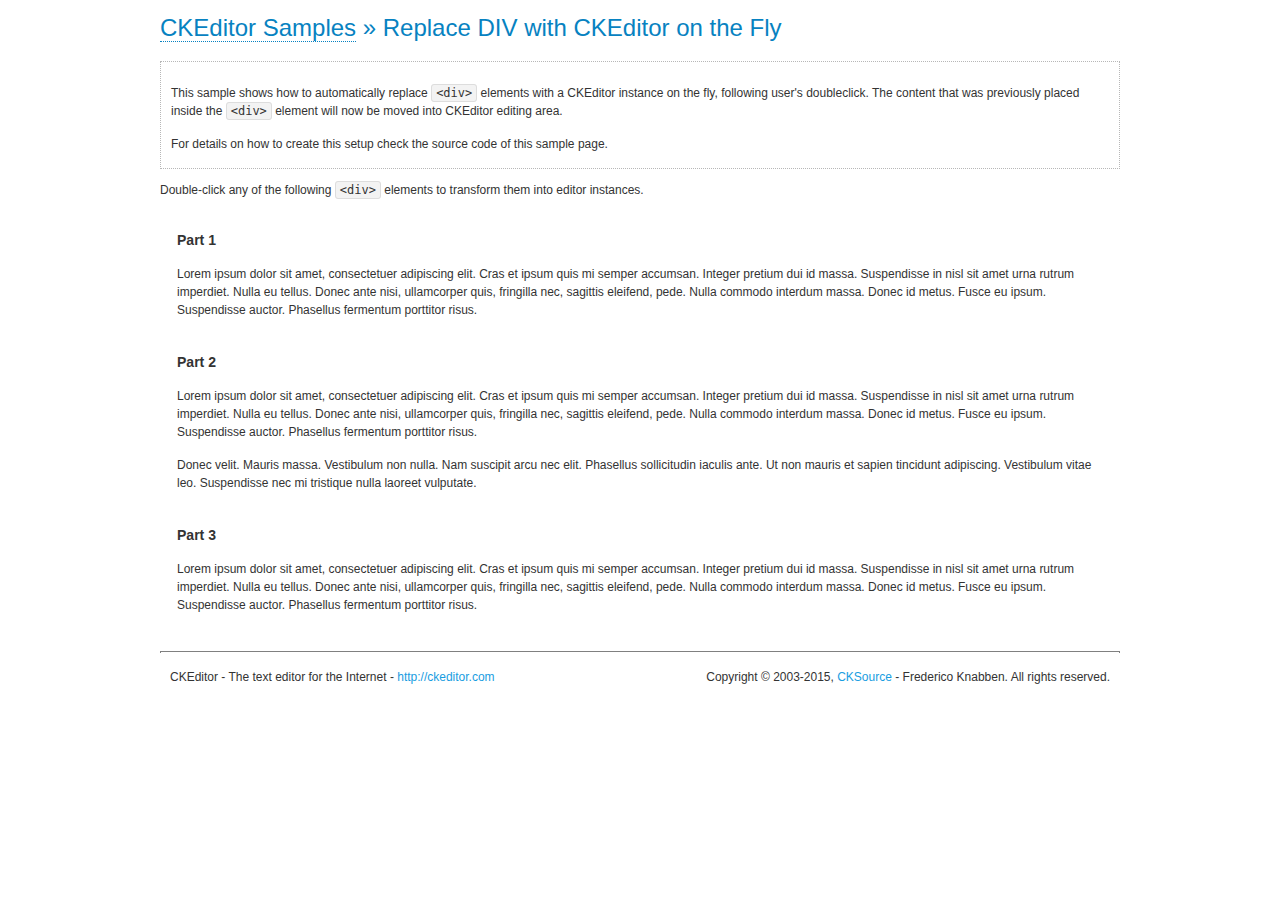
<file: tbrhsc/ThunderB_redesign/ThunderB_redesign/ckeditor/samples/divreplace.html>
<!DOCTYPE html>
<!--
Copyright (c) 2003-2015, CKSource - Frederico Knabben. All rights reserved.
For licensing, see LICENSE.md or http://ckeditor.com/license
-->
<html>
<head>
	<meta charset="utf-8">
	<title>Replace DIV &mdash; CKEditor Sample</title>
	<script src="../ckeditor.js"></script>
	<link href="sample.css" rel="stylesheet">
	<style>

		div.editable
		{
			border: solid 2px transparent;
			padding-left: 15px;
			padding-right: 15px;
		}

		div.editable:hover
		{
			border-color: black;
		}

	</style>
	<script>

		// Uncomment the following code to test the "Timeout Loading Method".
		// CKEDITOR.loadFullCoreTimeout = 5;

		window.onload = function() {
			// Listen to the double click event.
			if ( window.addEventListener )
				document.body.addEventListener( 'dblclick', onDoubleClick, false );
			else if ( window.attachEvent )
				document.body.attachEvent( 'ondblclick', onDoubleClick );

		};

		function onDoubleClick( ev ) {
			// Get the element which fired the event. This is not necessarily the
			// element to which the event has been attached.
			var element = ev.target || ev.srcElement;

			// Find out the div that holds this element.
			var name;

			do {
				element = element.parentNode;
			}
			while ( element && ( name = element.nodeName.toLowerCase() ) &&
				( name != 'div' || element.className.indexOf( 'editable' ) == -1 ) && name != 'body' );

			if ( name == 'div' && element.className.indexOf( 'editable' ) != -1 )
				replaceDiv( element );
		}

		var editor;

		function replaceDiv( div ) {
			if ( editor )
				editor.destroy();

			editor = CKEDITOR.replace( div );
		}

	</script>
</head>
<body>
	<h1 class="samples">
		<a href="index.html">CKEditor Samples</a> &raquo; Replace DIV with CKEditor on the Fly
	</h1>
	<div class="description">
		<p>
			This sample shows how to automatically replace <code>&lt;div&gt;</code> elements
			with a CKEditor instance on the fly, following user's doubleclick. The content
			that was previously placed inside the <code>&lt;div&gt;</code> element will now
			be moved into CKEditor editing area.
		</p>
		<p>
			For details on how to create this setup check the source code of this sample page.
		</p>
	</div>
	<p>
		Double-click any of the following <code>&lt;div&gt;</code> elements to transform them into
		editor instances.
	</p>
	<div class="editable">
		<h3>
			Part 1
		</h3>
		<p>
			Lorem ipsum dolor sit amet, consectetuer adipiscing elit. Cras et ipsum quis mi
			semper accumsan. Integer pretium dui id massa. Suspendisse in nisl sit amet urna
			rutrum imperdiet. Nulla eu tellus. Donec ante nisi, ullamcorper quis, fringilla
			nec, sagittis eleifend, pede. Nulla commodo interdum massa. Donec id metus. Fusce
			eu ipsum. Suspendisse auctor. Phasellus fermentum porttitor risus.
		</p>
	</div>
	<div class="editable">
		<h3>
			Part 2
		</h3>
		<p>
			Lorem ipsum dolor sit amet, consectetuer adipiscing elit. Cras et ipsum quis mi
			semper accumsan. Integer pretium dui id massa. Suspendisse in nisl sit amet urna
			rutrum imperdiet. Nulla eu tellus. Donec ante nisi, ullamcorper quis, fringilla
			nec, sagittis eleifend, pede. Nulla commodo interdum massa. Donec id metus. Fusce
			eu ipsum. Suspendisse auctor. Phasellus fermentum porttitor risus.
		</p>
		<p>
			Donec velit. Mauris massa. Vestibulum non nulla. Nam suscipit arcu nec elit. Phasellus
			sollicitudin iaculis ante. Ut non mauris et sapien tincidunt adipiscing. Vestibulum
			vitae leo. Suspendisse nec mi tristique nulla laoreet vulputate.
		</p>
	</div>
	<div class="editable">
		<h3>
			Part 3
		</h3>
		<p>
			Lorem ipsum dolor sit amet, consectetuer adipiscing elit. Cras et ipsum quis mi
			semper accumsan. Integer pretium dui id massa. Suspendisse in nisl sit amet urna
			rutrum imperdiet. Nulla eu tellus. Donec ante nisi, ullamcorper quis, fringilla
			nec, sagittis eleifend, pede. Nulla commodo interdum massa. Donec id metus. Fusce
			eu ipsum. Suspendisse auctor. Phasellus fermentum porttitor risus.
		</p>
	</div>
	<div id="footer">
		<hr>
		<p>
			CKEditor - The text editor for the Internet - <a class="samples" href="http://ckeditor.com/">http://ckeditor.com</a>
		</p>
		<p id="copy">
			Copyright &copy; 2003-2015, <a class="samples" href="http://cksource.com/">CKSource</a> - Frederico
			Knabben. All rights reserved.
		</p>
	</div>
</body>
</html>
</file>
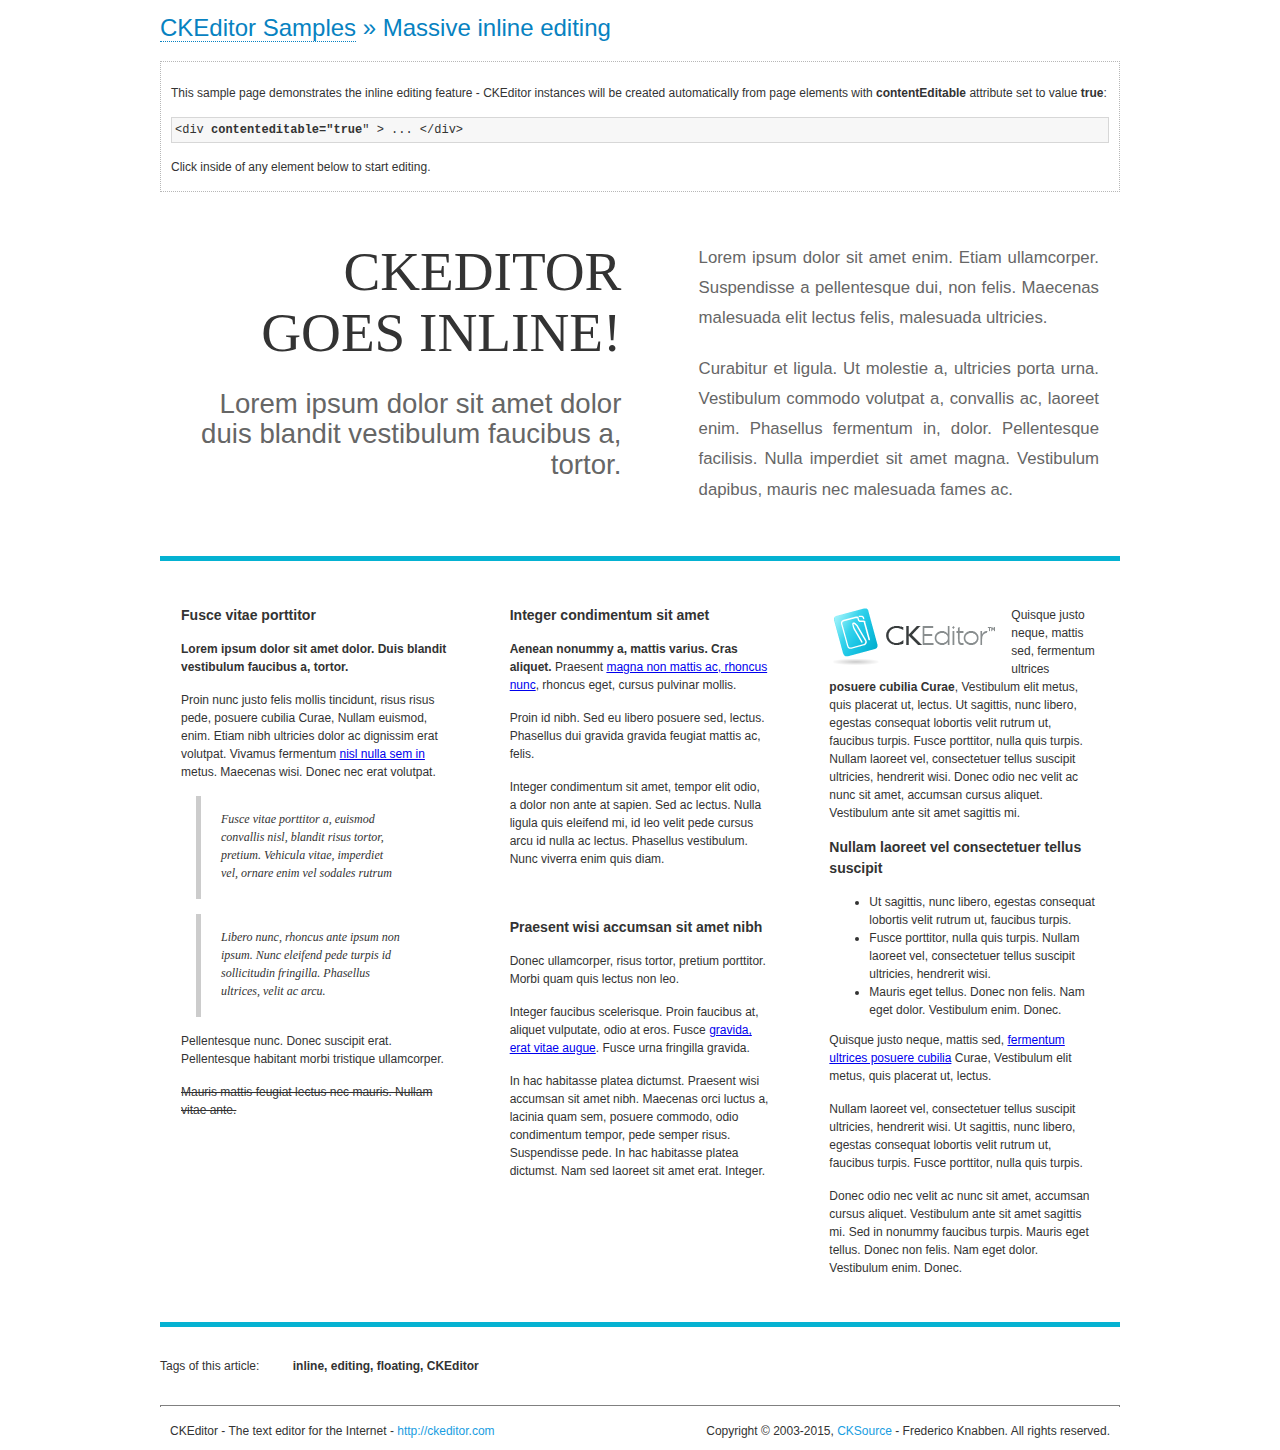
<file: tbrhsc/ThunderB_redesign/ThunderB_redesign/ckeditor/samples/inlineall.html>
<!DOCTYPE html>
<!--
Copyright (c) 2003-2015, CKSource - Frederico Knabben. All rights reserved.
For licensing, see LICENSE.md or http://ckeditor.com/license
-->
<html>
<head>
	<meta charset="utf-8">
	<title>Massive inline editing &mdash; CKEditor Sample</title>
	<script src="../ckeditor.js"></script>
	<script>

		// This code is generally not necessary, but it is here to demonstrate
		// how to customize specific editor instances on the fly. This fits well
		// this demo because we have editable elements (like headers) that
		// require less features.

		// The "instanceCreated" event is fired for every editor instance created.
		CKEDITOR.on( 'instanceCreated', function( event ) {
			var editor = event.editor,
				element = editor.element;

			// Customize editors for headers and tag list.
			// These editors don't need features like smileys, templates, iframes etc.
			if ( element.is( 'h1', 'h2', 'h3' ) || element.getAttribute( 'id' ) == 'taglist' ) {
				// Customize the editor configurations on "configLoaded" event,
				// which is fired after the configuration file loading and
				// execution. This makes it possible to change the
				// configurations before the editor initialization takes place.
				editor.on( 'configLoaded', function() {

					// Remove unnecessary plugins to make the editor simpler.
					editor.config.removePlugins = 'colorbutton,find,flash,font,' +
						'forms,iframe,image,newpage,removeformat,' +
						'smiley,specialchar,stylescombo,templates';

					// Rearrange the layout of the toolbar.
					editor.config.toolbarGroups = [
						{ name: 'editing',		groups: [ 'basicstyles', 'links' ] },
						{ name: 'undo' },
						{ name: 'clipboard',	groups: [ 'selection', 'clipboard' ] },
						{ name: 'about' }
					];
				});
			}
		});

	</script>
	<link href="sample.css" rel="stylesheet">
	<style>

		/* The following styles are just to make the page look nice. */

		/* Workaround to show Arial Black in Firefox. */
		@font-face
		{
			font-family: 'arial-black';
			src: local('Arial Black');
		}

		*[contenteditable="true"]
		{
			padding: 10px;
		}

		#container
		{
			width: 960px;
			margin: 30px auto 0;
		}

		#header
		{
			overflow: hidden;
			padding: 0 0 30px;
			border-bottom: 5px solid #05B2D2;
			position: relative;
		}

		#headerLeft,
		#headerRight
		{
			width: 49%;
			overflow: hidden;
		}

		#headerLeft
		{
			float: left;
			padding: 10px 1px 1px;
		}

		#headerLeft h2,
		#headerLeft h3
		{
			text-align: right;
			margin: 0;
			overflow: hidden;
			font-weight: normal;
		}

		#headerLeft h2
		{
			font-family: "Arial Black",arial-black;
			font-size: 4.6em;
			line-height: 1.1;
			text-transform: uppercase;
		}

		#headerLeft h3
		{
			font-size: 2.3em;
			line-height: 1.1;
			margin: .2em 0 0;
			color: #666;
		}

		#headerRight
		{
			float: right;
			padding: 1px;
		}

		#headerRight p
		{
			line-height: 1.8;
			text-align: justify;
			margin: 0;
		}

		#headerRight p + p
		{
			margin-top: 20px;
		}

		#headerRight > div
		{
			padding: 20px;
			margin: 0 0 0 30px;
			font-size: 1.4em;
			color: #666;
		}

		#columns
		{
			color: #333;
			overflow: hidden;
			padding: 20px 0;
		}

		#columns > div
		{
			float: left;
			width: 33.3%;
		}

		#columns #column1 > div
		{
			margin-left: 1px;
		}

		#columns #column3 > div
		{
			margin-right: 1px;
		}

		#columns > div > div
		{
			margin: 0px 10px;
			padding: 10px 20px;
		}

		#columns blockquote
		{
			margin-left: 15px;
		}

		#tagLine
		{
			border-top: 5px solid #05B2D2;
			padding-top: 20px;
		}

		#taglist {
			display: inline-block;
			margin-left: 20px;
			font-weight: bold;
			margin: 0 0 0 20px;
		}

	</style>
</head>
<body>
<div>
	<h1 class="samples"><a href="index.html">CKEditor Samples</a> &raquo; Massive inline editing</h1>
	<div class="description">
		<p>This sample page demonstrates the inline editing feature - CKEditor instances will be created automatically from page elements with <strong>contentEditable</strong> attribute set to value <strong>true</strong>:</p>
		<pre class="samples">&lt;div <strong>contenteditable="true</strong>" &gt; ... &lt;/div&gt;</pre>
		<p>Click inside of any element below to start editing.</p>
	</div>
</div>
<div id="container">
	<div id="header">
		<div id="headerLeft">
			<h2 id="sampleTitle" contenteditable="true">
				CKEditor<br> Goes Inline!
			</h2>
			<h3 contenteditable="true">
				Lorem ipsum dolor sit amet dolor duis blandit vestibulum faucibus a, tortor.
			</h3>
		</div>
		<div id="headerRight">
			<div contenteditable="true">
				<p>
					Lorem ipsum dolor sit amet enim. Etiam ullamcorper. Suspendisse a pellentesque dui, non felis. Maecenas malesuada elit lectus felis, malesuada ultricies.
				</p>
				<p>
					Curabitur et ligula. Ut molestie a, ultricies porta urna. Vestibulum commodo volutpat a, convallis ac, laoreet enim. Phasellus fermentum in, dolor. Pellentesque facilisis. Nulla imperdiet sit amet magna. Vestibulum dapibus, mauris nec malesuada fames ac.
				</p>
			</div>
		</div>
	</div>
	<div id="columns">
		<div id="column1">
			<div contenteditable="true">
				<h3>
					Fusce vitae porttitor
				</h3>
				<p>
					<strong>
						Lorem ipsum dolor sit amet dolor. Duis blandit vestibulum faucibus a, tortor.
					</strong>
				</p>
				<p>
					Proin nunc justo felis mollis tincidunt, risus risus pede, posuere cubilia Curae, Nullam euismod, enim. Etiam nibh ultricies dolor ac dignissim erat volutpat. Vivamus fermentum <a href="http://ckeditor.com/">nisl nulla sem in</a> metus. Maecenas wisi. Donec nec erat volutpat.
				</p>
				<blockquote>
					<p>
						Fusce vitae porttitor a, euismod convallis nisl, blandit risus tortor, pretium.
						Vehicula vitae, imperdiet vel, ornare enim vel sodales rutrum
					</p>
				</blockquote>
				<blockquote>
					<p>
						Libero nunc, rhoncus ante ipsum non ipsum. Nunc eleifend pede turpis id sollicitudin fringilla. Phasellus ultrices, velit ac arcu.
					</p>
				</blockquote>
				<p>Pellentesque nunc. Donec suscipit erat. Pellentesque habitant morbi tristique ullamcorper.</p>
				<p><s>Mauris mattis feugiat lectus nec mauris. Nullam vitae ante.</s></p>
			</div>
		</div>
		<div id="column2">
			<div contenteditable="true">
				<h3>
					Integer condimentum sit amet
				</h3>
				<p>
					<strong>Aenean nonummy a, mattis varius. Cras aliquet.</strong>
					Praesent <a href="http://ckeditor.com/">magna non mattis ac, rhoncus nunc</a>, rhoncus eget, cursus pulvinar mollis.</p>
				<p>Proin id nibh. Sed eu libero posuere sed, lectus. Phasellus dui gravida gravida feugiat mattis ac, felis.</p>
				<p>Integer condimentum sit amet, tempor elit odio, a dolor non ante at sapien. Sed ac lectus. Nulla ligula quis eleifend mi, id leo velit pede cursus arcu id nulla ac lectus. Phasellus vestibulum. Nunc viverra enim quis diam.</p>
			</div>
			<div contenteditable="true">
				<h3>
					Praesent wisi accumsan sit amet nibh
				</h3>
				<p>Donec ullamcorper, risus tortor, pretium porttitor. Morbi quam quis lectus non leo.</p>
				<p style="margin-left: 40px; ">Integer faucibus scelerisque. Proin faucibus at, aliquet vulputate, odio at eros. Fusce <a href="http://ckeditor.com/">gravida, erat vitae augue</a>. Fusce urna fringilla gravida.</p>
				<p>In hac habitasse platea dictumst. Praesent wisi accumsan sit amet nibh. Maecenas orci luctus a, lacinia quam sem, posuere commodo, odio condimentum tempor, pede semper risus. Suspendisse pede. In hac habitasse platea dictumst. Nam sed laoreet sit amet erat. Integer.</p>
			</div>
		</div>
		<div id="column3">
			<div contenteditable="true">
				<p>
					<img src="assets/inlineall/logo.png" alt="CKEditor logo" style="float:left">
				</p>
				<p>Quisque justo neque, mattis sed, fermentum ultrices <strong>posuere cubilia Curae</strong>, Vestibulum elit metus, quis placerat ut, lectus. Ut sagittis, nunc libero, egestas consequat lobortis velit rutrum ut, faucibus turpis. Fusce porttitor, nulla quis turpis. Nullam laoreet vel, consectetuer tellus suscipit ultricies, hendrerit wisi. Donec odio nec velit ac nunc sit amet, accumsan cursus aliquet. Vestibulum ante sit amet sagittis mi.</p>
				<h3>
					Nullam laoreet vel consectetuer tellus suscipit
				</h3>
				<ul>
					<li>Ut sagittis, nunc libero, egestas consequat lobortis velit rutrum ut, faucibus turpis.</li>
					<li>Fusce porttitor, nulla quis turpis. Nullam laoreet vel, consectetuer tellus suscipit ultricies, hendrerit wisi.</li>
					<li>Mauris eget tellus. Donec non felis. Nam eget dolor. Vestibulum enim. Donec.</li>
				</ul>
				<p>Quisque justo neque, mattis sed, <a href="http://ckeditor.com/">fermentum ultrices posuere cubilia</a> Curae, Vestibulum elit metus, quis placerat ut, lectus.</p>
				<p>Nullam laoreet vel, consectetuer tellus suscipit ultricies, hendrerit wisi. Ut sagittis, nunc libero, egestas consequat lobortis velit rutrum ut, faucibus turpis. Fusce porttitor, nulla quis turpis.</p>
				<p>Donec odio nec velit ac nunc sit amet, accumsan cursus aliquet. Vestibulum ante sit amet sagittis mi. Sed in nonummy faucibus turpis. Mauris eget tellus. Donec non felis. Nam eget dolor. Vestibulum enim. Donec.</p>
			</div>
		</div>
	</div>
	<div id="tagLine">
		Tags of this article:
		<p id="taglist" contenteditable="true">
			inline, editing, floating, CKEditor
		</p>
	</div>
</div>
<div id="footer">
	<hr>
	<p>
		CKEditor - The text editor for the Internet - <a class="samples" href="http://ckeditor.com/">
			http://ckeditor.com</a>
	</p>
	<p id="copy">
		Copyright &copy; 2003-2015, <a class="samples" href="http://cksource.com/">CKSource</a>
		- Frederico Knabben. All rights reserved.
	</p>
</div>
</body>
</html>
</file>
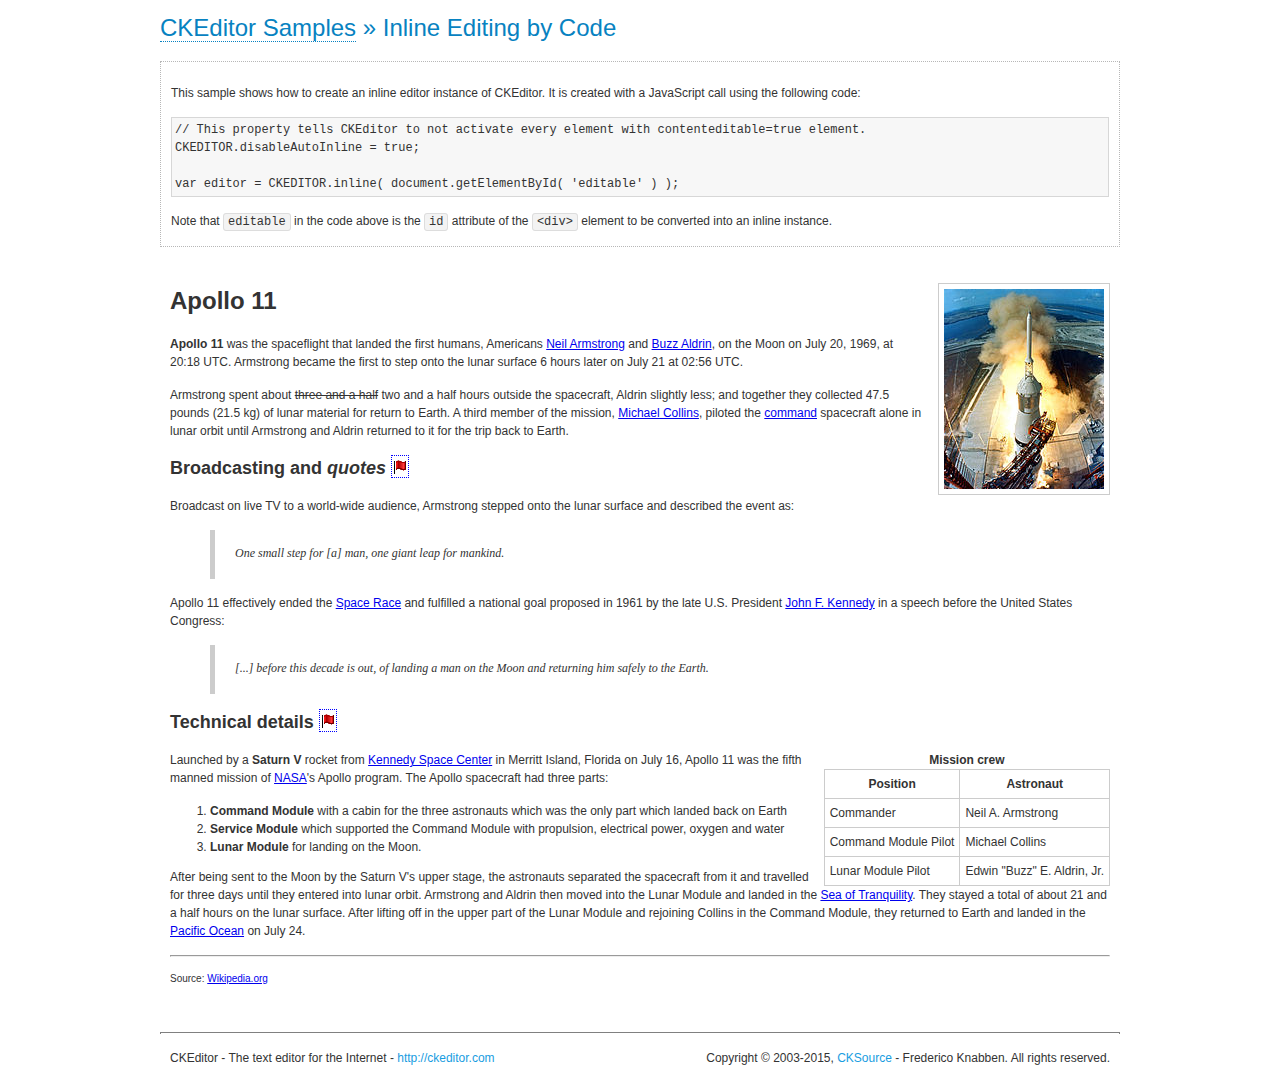
<file: tbrhsc/ThunderB_redesign/ThunderB_redesign/ckeditor/samples/inlinebycode.html>
<!DOCTYPE html>
<!--
Copyright (c) 2003-2015, CKSource - Frederico Knabben. All rights reserved.
For licensing, see LICENSE.md or http://ckeditor.com/license
-->
<html>
<head>
	<meta charset="utf-8">
	<title>Inline Editing by Code &mdash; CKEditor Sample</title>
	<script src="../ckeditor.js"></script>
	<link href="sample.css" rel="stylesheet">
	<style>

		#editable
		{
			padding: 10px;
			float: left;
		}

	</style>
</head>
<body>
	<h1 class="samples">
		<a href="index.html">CKEditor Samples</a> &raquo; Inline Editing by Code
	</h1>
	<div class="description">
		<p>
			This sample shows how to create an inline editor instance of CKEditor. It is created
			with a JavaScript call using the following code:
		</p>
<pre class="samples">
// This property tells CKEditor to not activate every element with contenteditable=true element.
CKEDITOR.disableAutoInline = true;

var editor = CKEDITOR.inline( document.getElementById( 'editable' ) );
</pre>
		<p>
			Note that <code>editable</code> in the code above is the <code>id</code>
			attribute of the <code>&lt;div&gt;</code> element to be converted into an inline instance.
		</p>
	</div>
	<div id="editable" contenteditable="true">
		<h1><img alt="Saturn V carrying Apollo 11" class="right" src="assets/sample.jpg" /> Apollo 11</h1>

		<p><b>Apollo 11</b> was the spaceflight that landed the first humans, Americans <a href="http://en.wikipedia.org/wiki/Neil_Armstrong" title="Neil Armstrong">Neil Armstrong</a> and <a href="http://en.wikipedia.org/wiki/Buzz_Aldrin" title="Buzz Aldrin">Buzz Aldrin</a>, on the Moon on July 20, 1969, at 20:18 UTC. Armstrong became the first to step onto the lunar surface 6 hours later on July 21 at 02:56 UTC.</p>

		<p>Armstrong spent about <s>three and a half</s> two and a half hours outside the spacecraft, Aldrin slightly less; and together they collected 47.5 pounds (21.5&nbsp;kg) of lunar material for return to Earth. A third member of the mission, <a href="http://en.wikipedia.org/wiki/Michael_Collins_(astronaut)" title="Michael Collins (astronaut)">Michael Collins</a>, piloted the <a href="http://en.wikipedia.org/wiki/Apollo_Command/Service_Module" title="Apollo Command/Service Module">command</a> spacecraft alone in lunar orbit until Armstrong and Aldrin returned to it for the trip back to Earth.</p>

		<h2>Broadcasting and <em>quotes</em> <a id="quotes" name="quotes"></a></h2>

		<p>Broadcast on live TV to a world-wide audience, Armstrong stepped onto the lunar surface and described the event as:</p>

		<blockquote>
			<p>One small step for [a] man, one giant leap for mankind.</p>
		</blockquote>

		<p>Apollo 11 effectively ended the <a href="http://en.wikipedia.org/wiki/Space_Race" title="Space Race">Space Race</a> and fulfilled a national goal proposed in 1961 by the late U.S. President <a href="http://en.wikipedia.org/wiki/John_F._Kennedy" title="John F. Kennedy">John F. Kennedy</a> in a speech before the United States Congress:</p>

		<blockquote>
			<p>[...] before this decade is out, of landing a man on the Moon and returning him safely to the Earth.</p>
		</blockquote>

		<h2>Technical details <a id="tech-details" name="tech-details"></a></h2>

		<table align="right" border="1" bordercolor="#ccc" cellpadding="5" cellspacing="0" style="border-collapse:collapse;margin:10px 0 10px 15px;">
			<caption><strong>Mission crew</strong></caption>
			<thead>
			<tr>
				<th scope="col">Position</th>
				<th scope="col">Astronaut</th>
			</tr>
			</thead>
			<tbody>
			<tr>
				<td>Commander</td>
				<td>Neil A. Armstrong</td>
			</tr>
			<tr>
				<td>Command Module Pilot</td>
				<td>Michael Collins</td>
			</tr>
			<tr>
				<td>Lunar Module Pilot</td>
				<td>Edwin &quot;Buzz&quot; E. Aldrin, Jr.</td>
			</tr>
			</tbody>
		</table>

		<p>Launched by a <strong>Saturn V</strong> rocket from <a href="http://en.wikipedia.org/wiki/Kennedy_Space_Center" title="Kennedy Space Center">Kennedy Space Center</a> in Merritt Island, Florida on July 16, Apollo 11 was the fifth manned mission of <a href="http://en.wikipedia.org/wiki/NASA" title="NASA">NASA</a>&#39;s Apollo program. The Apollo spacecraft had three parts:</p>

		<ol>
			<li><strong>Command Module</strong> with a cabin for the three astronauts which was the only part which landed back on Earth</li>
			<li><strong>Service Module</strong> which supported the Command Module with propulsion, electrical power, oxygen and water</li>
			<li><strong>Lunar Module</strong> for landing on the Moon.</li>
		</ol>

		<p>After being sent to the Moon by the Saturn V&#39;s upper stage, the astronauts separated the spacecraft from it and travelled for three days until they entered into lunar orbit. Armstrong and Aldrin then moved into the Lunar Module and landed in the <a href="http://en.wikipedia.org/wiki/Mare_Tranquillitatis" title="Mare Tranquillitatis">Sea of Tranquility</a>. They stayed a total of about 21 and a half hours on the lunar surface. After lifting off in the upper part of the Lunar Module and rejoining Collins in the Command Module, they returned to Earth and landed in the <a href="http://en.wikipedia.org/wiki/Pacific_Ocean" title="Pacific Ocean">Pacific Ocean</a> on July 24.</p>

		<hr />
		<p style="text-align: right;"><small>Source: <a href="http://en.wikipedia.org/wiki/Apollo_11">Wikipedia.org</a></small></p>
	</div>

	<script>
		// We need to turn off the automatic editor creation first.
		CKEDITOR.disableAutoInline = true;

		var editor = CKEDITOR.inline( 'editable' );
	</script>
	<div id="footer">
		<hr>
		<p contenteditable="true">
			CKEditor - The text editor for the Internet - <a class="samples" href="http://ckeditor.com/">
				http://ckeditor.com</a>
		</p>
		<p id="copy">
			Copyright &copy; 2003-2015, <a class="samples" href="http://cksource.com/">CKSource</a>
			- Frederico Knabben. All rights reserved.
		</p>
	</div>
</body>
</html>
</file>
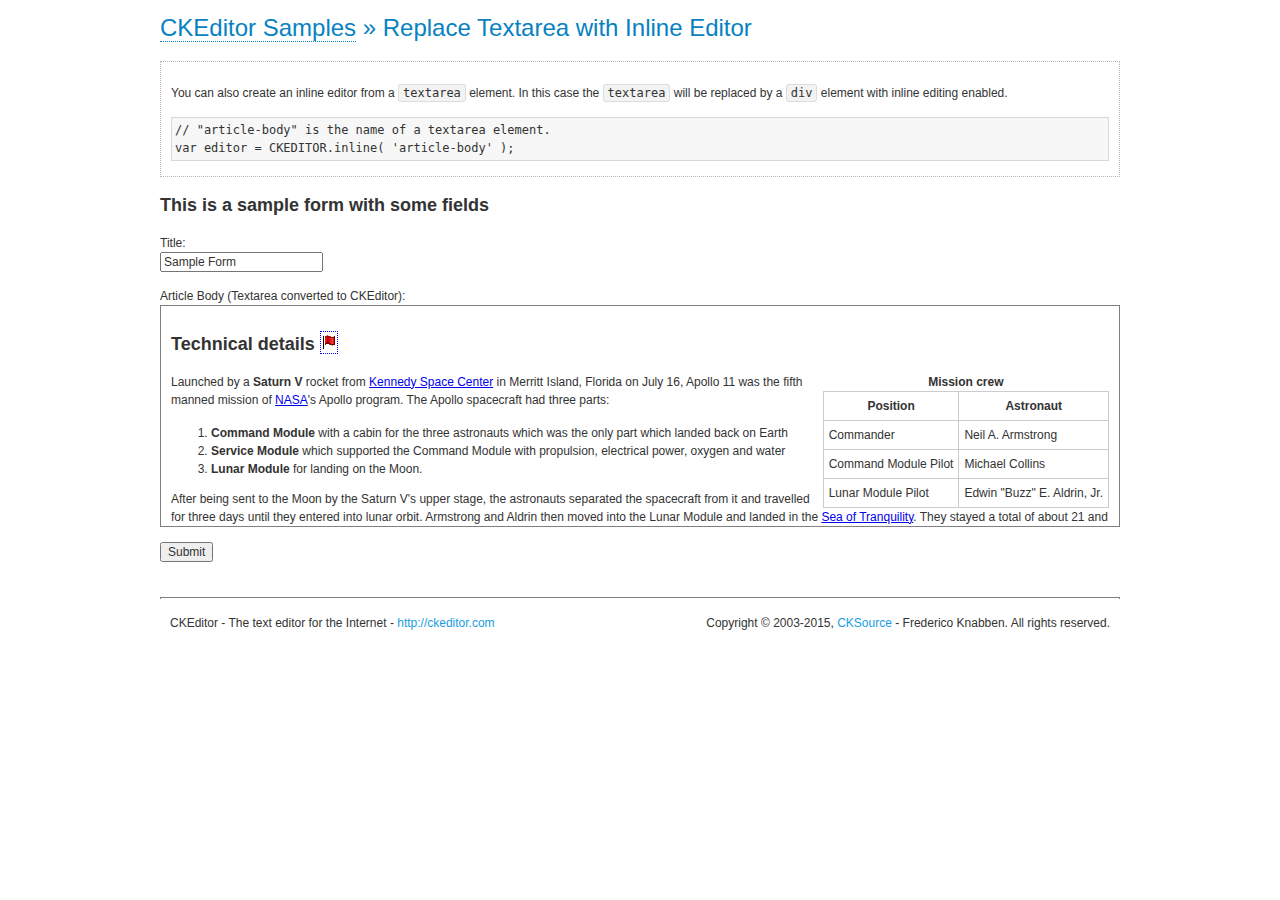
<file: tbrhsc/ThunderB_redesign/ThunderB_redesign/ckeditor/samples/inlinetextarea.html>
<!DOCTYPE html>
<!--
Copyright (c) 2003-2015, CKSource - Frederico Knabben. All rights reserved.
For licensing, see LICENSE.md or http://ckeditor.com/license
-->
<html>
<head>
	<meta charset="utf-8">
	<title>Replace Textarea with Inline Editor &mdash; CKEditor Sample</title>
	<script src="../ckeditor.js"></script>
	<link href="sample.css" rel="stylesheet">
	<style>

		/* Style the CKEditor element to look like a textfield */
		.cke_textarea_inline
		{
			padding: 10px;
			height: 200px;
			overflow: auto;

			border: 1px solid gray;
			-webkit-appearance: textfield;
		}

	</style>
</head>
<body>
	<h1 class="samples">
		<a href="index.html">CKEditor Samples</a> &raquo; Replace Textarea with Inline Editor
	</h1>
	<div class="description">
		<p>
			You can also create an inline editor from a <code>textarea</code>
			element. In this case the <code>textarea</code> will be replaced
			by a <code>div</code> element with inline editing enabled.
		</p>
<pre class="samples">
// "article-body" is the name of a textarea element.
var editor = CKEDITOR.inline( 'article-body' );
</pre>
	</div>
	<form action="sample_posteddata.php" method="post">
		<h2>This is a sample form with some fields</h2>
		<p>
			Title:<br>
			<input type="text" name="title" value="Sample Form"></p>
		<p>
			Article Body (Textarea converted to CKEditor):<br>
			<textarea name="article-body" style="height: 200px">
				&lt;h2&gt;Technical details &lt;a id="tech-details" name="tech-details"&gt;&lt;/a&gt;&lt;/h2&gt;

				&lt;table align="right" border="1" bordercolor="#ccc" cellpadding="5" cellspacing="0" style="border-collapse:collapse;margin:10px 0 10px 15px;"&gt;
					&lt;caption&gt;&lt;strong&gt;Mission crew&lt;/strong&gt;&lt;/caption&gt;
					&lt;thead&gt;
					&lt;tr&gt;
						&lt;th scope="col"&gt;Position&lt;/th&gt;
						&lt;th scope="col"&gt;Astronaut&lt;/th&gt;
					&lt;/tr&gt;
					&lt;/thead&gt;
					&lt;tbody&gt;
					&lt;tr&gt;
						&lt;td&gt;Commander&lt;/td&gt;
						&lt;td&gt;Neil A. Armstrong&lt;/td&gt;
					&lt;/tr&gt;
					&lt;tr&gt;
						&lt;td&gt;Command Module Pilot&lt;/td&gt;
						&lt;td&gt;Michael Collins&lt;/td&gt;
					&lt;/tr&gt;
					&lt;tr&gt;
						&lt;td&gt;Lunar Module Pilot&lt;/td&gt;
						&lt;td&gt;Edwin &quot;Buzz&quot; E. Aldrin, Jr.&lt;/td&gt;
					&lt;/tr&gt;
					&lt;/tbody&gt;
				&lt;/table&gt;

				&lt;p&gt;Launched by a &lt;strong&gt;Saturn V&lt;/strong&gt; rocket from &lt;a href="http://en.wikipedia.org/wiki/Kennedy_Space_Center" title="Kennedy Space Center"&gt;Kennedy Space Center&lt;/a&gt; in Merritt Island, Florida on July 16, Apollo 11 was the fifth manned mission of &lt;a href="http://en.wikipedia.org/wiki/NASA" title="NASA"&gt;NASA&lt;/a&gt;&#39;s Apollo program. The Apollo spacecraft had three parts:&lt;/p&gt;

				&lt;ol&gt;
					&lt;li&gt;&lt;strong&gt;Command Module&lt;/strong&gt; with a cabin for the three astronauts which was the only part which landed back on Earth&lt;/li&gt;
					&lt;li&gt;&lt;strong&gt;Service Module&lt;/strong&gt; which supported the Command Module with propulsion, electrical power, oxygen and water&lt;/li&gt;
					&lt;li&gt;&lt;strong&gt;Lunar Module&lt;/strong&gt; for landing on the Moon.&lt;/li&gt;
				&lt;/ol&gt;

				&lt;p&gt;After being sent to the Moon by the Saturn V&#39;s upper stage, the astronauts separated the spacecraft from it and travelled for three days until they entered into lunar orbit. Armstrong and Aldrin then moved into the Lunar Module and landed in the &lt;a href="http://en.wikipedia.org/wiki/Mare_Tranquillitatis" title="Mare Tranquillitatis"&gt;Sea of Tranquility&lt;/a&gt;. They stayed a total of about 21 and a half hours on the lunar surface. After lifting off in the upper part of the Lunar Module and rejoining Collins in the Command Module, they returned to Earth and landed in the &lt;a href="http://en.wikipedia.org/wiki/Pacific_Ocean" title="Pacific Ocean"&gt;Pacific Ocean&lt;/a&gt; on July 24.&lt;/p&gt;

				&lt;hr /&gt;
				&lt;p style="text-align: right;"&gt;&lt;small&gt;Source: &lt;a href="http://en.wikipedia.org/wiki/Apollo_11"&gt;Wikipedia.org&lt;/a&gt;&lt;/small&gt;&lt;/p&gt;
			</textarea>
		</p>
		<p>
			<input type="submit" value="Submit">
		</p>
	</form>

	<script>
		CKEDITOR.inline( 'article-body' );
	</script>
	<div id="footer">
		<hr>
		<p>
			CKEditor - The text editor for the Internet - <a class="samples" href="http://ckeditor.com/">
				http://ckeditor.com</a>
		</p>
		<p id="copy">
			Copyright &copy; 2003-2015, <a class="samples" href="http://cksource.com/">CKSource</a>
			- Frederico Knabben. All rights reserved.
		</p>
	</div>
</body>
</html>
</file>
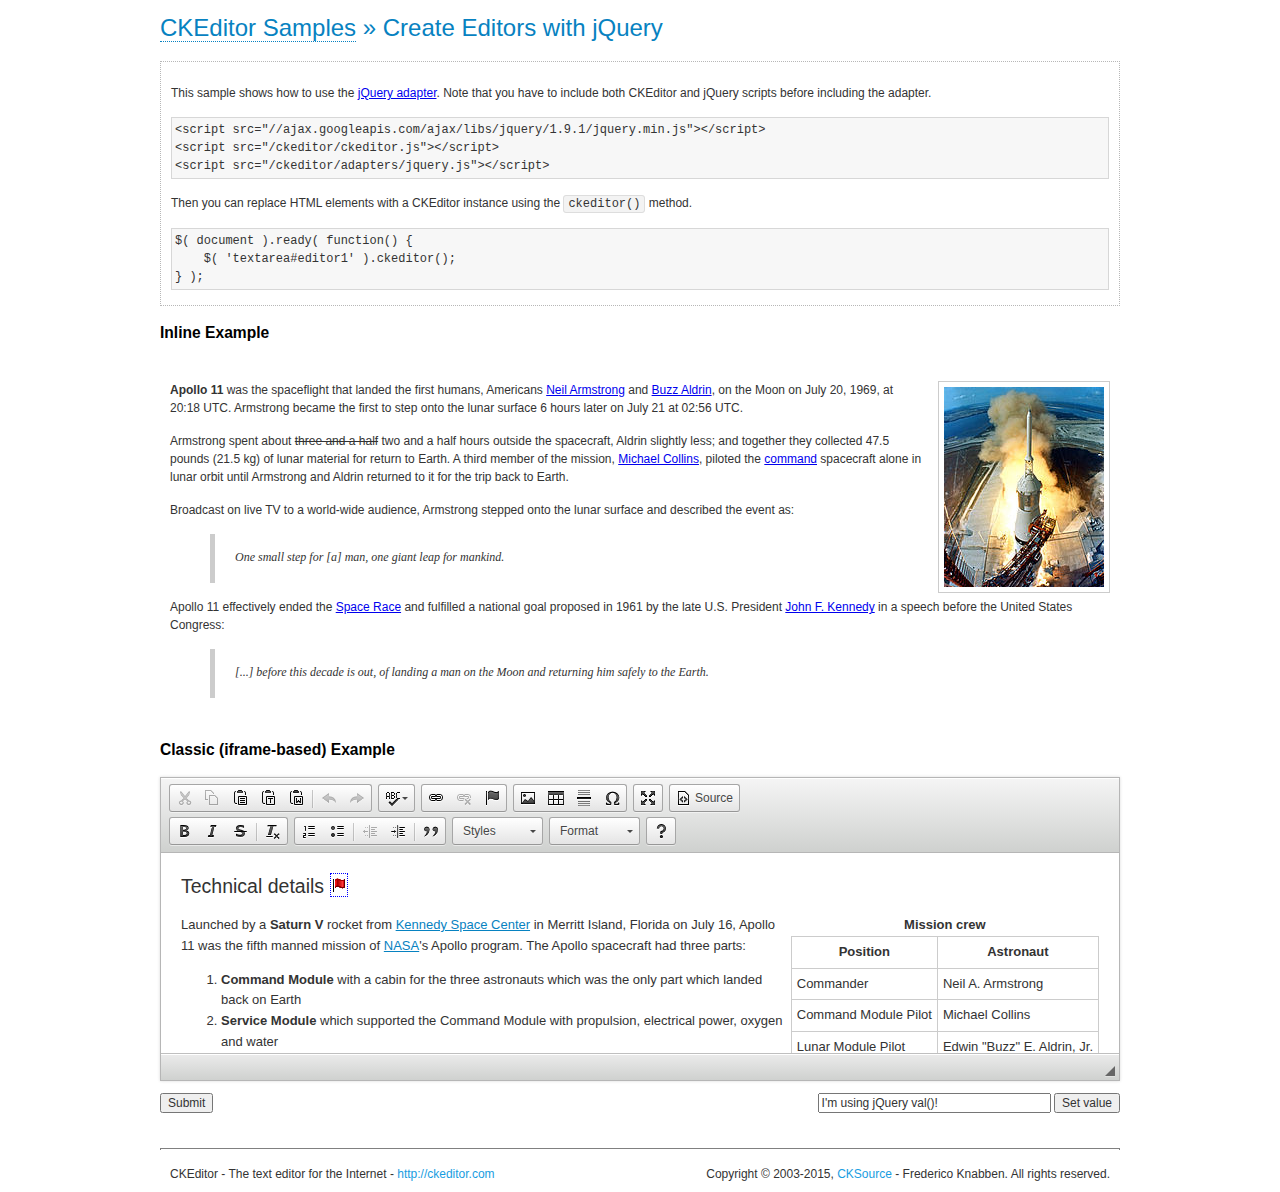
<file: tbrhsc/ThunderB_redesign/ThunderB_redesign/ckeditor/samples/jquery.html>
<!DOCTYPE html>
<!--
Copyright (c) 2003-2015, CKSource - Frederico Knabben. All rights reserved.
For licensing, see LICENSE.md or http://ckeditor.com/license
-->
<html>
<head>
	<meta charset="utf-8">
	<title>jQuery Adapter &mdash; CKEditor Sample</title>
	<script src="http://code.jquery.com/jquery-1.11.0.min.js"></script>
	<script src="../ckeditor.js"></script>
	<script src="../adapters/jquery.js"></script>
	<link href="sample.css" rel="stylesheet">
	<style>

		#editable
		{
			padding: 10px;
			float: left;
		}

	</style>
	<script>

		CKEDITOR.disableAutoInline = true;

		$( document ).ready( function() {
			$( '#editor1' ).ckeditor(); // Use CKEDITOR.replace() if element is <textarea>.
			$( '#editable' ).ckeditor(); // Use CKEDITOR.inline().
		} );

		function setValue() {
			$( '#editor1' ).val( $( 'input#val' ).val() );
		}

	</script>
</head>
<body>
	<h1 class="samples">
		<a href="index.html" id="a-test">CKEditor Samples</a> &raquo; Create Editors with jQuery
	</h1>
	<form action="sample_posteddata.php" method="post">
		<div class="description">
			<p>
				This sample shows how to use the <a href="http://docs.ckeditor.com/#!/guide/dev_jquery">jQuery adapter</a>.
				Note that you have to include both CKEditor and jQuery scripts before including the adapter.
			</p>

<pre class="samples">
&lt;script src="//ajax.googleapis.com/ajax/libs/jquery/1.9.1/jquery.min.js"&gt;&lt;/script&gt;
&lt;script src="/ckeditor/ckeditor.js"&gt;&lt;/script&gt;
&lt;script src="/ckeditor/adapters/jquery.js"&gt;&lt;/script&gt;
</pre>

			<p>Then you can replace HTML elements with a CKEditor instance using the <code>ckeditor()</code> method.</p>

<pre class="samples">
$( document ).ready( function() {
	$( 'textarea#editor1' ).ckeditor();
} );
</pre>
		</div>

		<h2 class="samples">Inline Example</h2>

		<div id="editable" contenteditable="true">
			<p><img alt="Saturn V carrying Apollo 11" class="right" src="assets/sample.jpg"/><b>Apollo 11</b> was the spaceflight that landed the first humans, Americans <a href="http://en.wikipedia.org/wiki/Neil_Armstrong" title="Neil Armstrong">Neil Armstrong</a> and <a href="http://en.wikipedia.org/wiki/Buzz_Aldrin" title="Buzz Aldrin">Buzz Aldrin</a>, on the Moon on July 20, 1969, at 20:18 UTC. Armstrong became the first to step onto the lunar surface 6 hours later on July 21 at 02:56 UTC.</p>
			<p>Armstrong spent about <s>three and a half</s> two and a half hours outside the spacecraft, Aldrin slightly less; and together they collected 47.5 pounds (21.5&nbsp;kg) of lunar material for return to Earth. A third member of the mission, <a href="http://en.wikipedia.org/wiki/Michael_Collins_(astronaut)" title="Michael Collins (astronaut)">Michael Collins</a>, piloted the <a href="http://en.wikipedia.org/wiki/Apollo_Command/Service_Module" title="Apollo Command/Service Module">command</a> spacecraft alone in lunar orbit until Armstrong and Aldrin returned to it for the trip back to Earth.
			<p>Broadcast on live TV to a world-wide audience, Armstrong stepped onto the lunar surface and described the event as:</p>
			<blockquote><p>One small step for [a] man, one giant leap for mankind.</p></blockquote> <p>Apollo 11 effectively ended the <a href="http://en.wikipedia.org/wiki/Space_Race" title="Space Race">Space Race</a> and fulfilled a national goal proposed in 1961 by the late U.S. President <a href="http://en.wikipedia.org/wiki/John_F._Kennedy" title="John F. Kennedy">John F. Kennedy</a> in a speech before the United States Congress:</p> <blockquote><p>[...] before this decade is out, of landing a man on the Moon and returning him safely to the Earth.</p></blockquote>
		</div>

		<br style="clear: both">

		<h2 class="samples">Classic (iframe-based) Example</h2>

		<textarea cols="80" id="editor1" name="editor1" rows="10">
			&lt;h2&gt;Technical details &lt;a id=&quot;tech-details&quot; name=&quot;tech-details&quot;&gt;&lt;/a&gt;&lt;/h2&gt; &lt;table align=&quot;right&quot; border=&quot;1&quot; bordercolor=&quot;#ccc&quot; cellpadding=&quot;5&quot; cellspacing=&quot;0&quot; style=&quot;border-collapse:collapse;margin:10px 0 10px 15px;&quot;&gt; &lt;caption&gt;&lt;strong&gt;Mission crew&lt;/strong&gt;&lt;/caption&gt; &lt;thead&gt; &lt;tr&gt; &lt;th scope=&quot;col&quot;&gt;Position&lt;/th&gt; &lt;th scope=&quot;col&quot;&gt;Astronaut&lt;/th&gt; &lt;/tr&gt; &lt;/thead&gt; &lt;tbody&gt; &lt;tr&gt; &lt;td&gt;Commander&lt;/td&gt; &lt;td&gt;Neil A. Armstrong&lt;/td&gt; &lt;/tr&gt; &lt;tr&gt; &lt;td&gt;Command Module Pilot&lt;/td&gt; &lt;td&gt;Michael Collins&lt;/td&gt; &lt;/tr&gt; &lt;tr&gt; &lt;td&gt;Lunar Module Pilot&lt;/td&gt; &lt;td&gt;Edwin &amp;quot;Buzz&amp;quot; E. Aldrin, Jr.&lt;/td&gt; &lt;/tr&gt; &lt;/tbody&gt; &lt;/table&gt; &lt;p&gt;Launched by a &lt;strong&gt;Saturn V&lt;/strong&gt; rocket from &lt;a href=&quot;http://en.wikipedia.org/wiki/Kennedy_Space_Center&quot; title=&quot;Kennedy Space Center&quot;&gt;Kennedy Space Center&lt;/a&gt; in Merritt Island, Florida on July 16, Apollo 11 was the fifth manned mission of &lt;a href=&quot;http://en.wikipedia.org/wiki/NASA&quot; title=&quot;NASA&quot;&gt;NASA&lt;/a&gt;&amp;#39;s Apollo program. The Apollo spacecraft had three parts:&lt;/p&gt; &lt;ol&gt; &lt;li&gt;&lt;strong&gt;Command Module&lt;/strong&gt; with a cabin for the three astronauts which was the only part which landed back on Earth&lt;/li&gt; &lt;li&gt;&lt;strong&gt;Service Module&lt;/strong&gt; which supported the Command Module with propulsion, electrical power, oxygen and water&lt;/li&gt; &lt;li&gt;&lt;strong&gt;Lunar Module&lt;/strong&gt; for landing on the Moon.&lt;/li&gt; &lt;/ol&gt; &lt;p&gt;After being sent to the Moon by the Saturn V&amp;#39;s upper stage, the astronauts separated the spacecraft from it and travelled for three days until they entered into lunar orbit. Armstrong and Aldrin then moved into the Lunar Module and landed in the &lt;a href=&quot;http://en.wikipedia.org/wiki/Mare_Tranquillitatis&quot; title=&quot;Mare Tranquillitatis&quot;&gt;Sea of Tranquility&lt;/a&gt;. They stayed a total of about 21 and a half hours on the lunar surface. After lifting off in the upper part of the Lunar Module and rejoining Collins in the Command Module, they returned to Earth and landed in the &lt;a href=&quot;http://en.wikipedia.org/wiki/Pacific_Ocean&quot; title=&quot;Pacific Ocean&quot;&gt;Pacific Ocean&lt;/a&gt; on July 24.&lt;/p&gt; &lt;hr/&gt; &lt;p style=&quot;text-align: right;&quot;&gt;&lt;small&gt;Source: &lt;a href=&quot;http://en.wikipedia.org/wiki/Apollo_11&quot;&gt;Wikipedia.org&lt;/a&gt;&lt;/small&gt;&lt;/p&gt;
		</textarea>

		<p style="overflow: hidden">
			<input style="float: left" type="submit" value="Submit">
			<span style="float: right">
				<input type="text" id="val" value="I'm using jQuery val()!" size="30">
				<input onclick="setValue();" type="button" value="Set value">
			</span>
		</p>
	</form>
	<div id="footer">
		<hr>
		<p>
			CKEditor - The text editor for the Internet - <a class="samples" href="http://ckeditor.com/">http://ckeditor.com</a>
		</p>
		<p id="copy">
			Copyright &copy; 2003-2015, <a class="samples" href="http://cksource.com/">CKSource</a> - Frederico
			Knabben. All rights reserved.
		</p>
	</div>
</body>
</html>
</file>
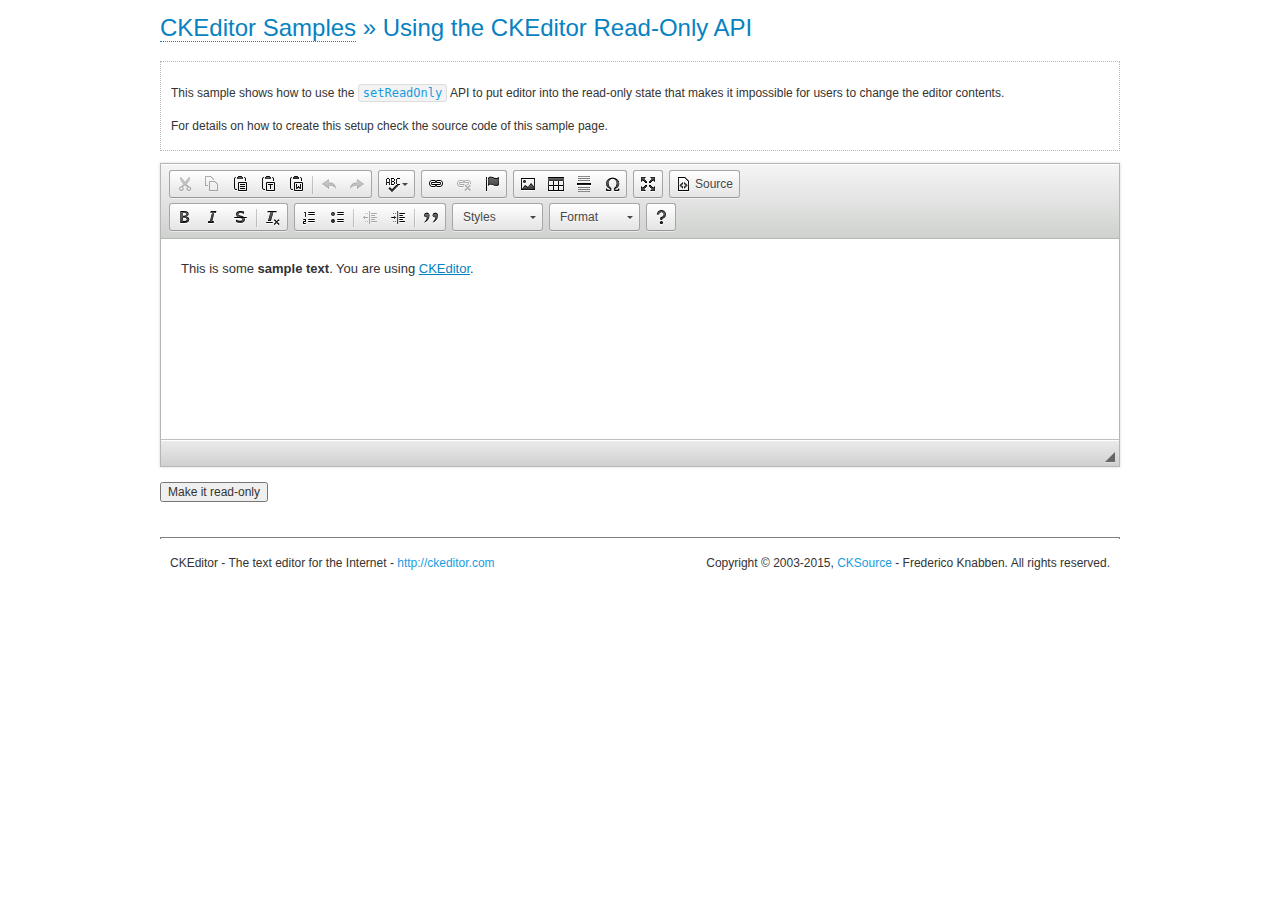
<file: tbrhsc/ThunderB_redesign/ThunderB_redesign/ckeditor/samples/readonly.html>
<!DOCTYPE html>
<!--
Copyright (c) 2003-2015, CKSource - Frederico Knabben. All rights reserved.
For licensing, see LICENSE.md or http://ckeditor.com/license
-->
<html>
<head>
	<meta charset="utf-8">
	<title>Using the CKEditor Read-Only API &mdash; CKEditor Sample</title>
	<script src="../ckeditor.js"></script>
	<link rel="stylesheet" href="sample.css">
	<script>

		var editor;

		// The instanceReady event is fired, when an instance of CKEditor has finished
		// its initialization.
		CKEDITOR.on( 'instanceReady', function( ev ) {
			editor = ev.editor;

			// Show this "on" button.
			document.getElementById( 'readOnlyOn' ).style.display = '';

			// Event fired when the readOnly property changes.
			editor.on( 'readOnly', function() {
				document.getElementById( 'readOnlyOn' ).style.display = this.readOnly ? 'none' : '';
				document.getElementById( 'readOnlyOff' ).style.display = this.readOnly ? '' : 'none';
			});
		});

		function toggleReadOnly( isReadOnly ) {
			// Change the read-only state of the editor.
			// http://docs.ckeditor.com/#!/api/CKEDITOR.editor-method-setReadOnly
			editor.setReadOnly( isReadOnly );
		}

	</script>
</head>
<body>
	<h1 class="samples">
		<a href="index.html">CKEditor Samples</a> &raquo; Using the CKEditor Read-Only API
	</h1>
	<div class="description">
		<p>
			This sample shows how to use the
			<code><a class="samples" href="http://docs.ckeditor.com/#!/api/CKEDITOR.editor-method-setReadOnly">setReadOnly</a></code>
			API to put editor into the read-only state that makes it impossible for users to change the editor contents.
		</p>
		<p>
			For details on how to create this setup check the source code of this sample page.
		</p>
	</div>
	<form action="sample_posteddata.php" method="post">
		<p>
			<textarea class="ckeditor" id="editor1" name="editor1" cols="100" rows="10">&lt;p&gt;This is some &lt;strong&gt;sample text&lt;/strong&gt;. You are using &lt;a href="http://ckeditor.com/"&gt;CKEditor&lt;/a&gt;.&lt;/p&gt;</textarea>
		</p>
		<p>
			<input id="readOnlyOn" onclick="toggleReadOnly();" type="button" value="Make it read-only" style="display:none">
			<input id="readOnlyOff" onclick="toggleReadOnly( false );" type="button" value="Make it editable again" style="display:none">
		</p>
	</form>
	<div id="footer">
		<hr>
		<p>
			CKEditor - The text editor for the Internet - <a class="samples" href="http://ckeditor.com/">http://ckeditor.com</a>
		</p>
		<p id="copy">
			Copyright &copy; 2003-2015, <a class="samples" href="http://cksource.com/">CKSource</a> - Frederico
			Knabben. All rights reserved.
		</p>
	</div>
</body>
</html>
</file>
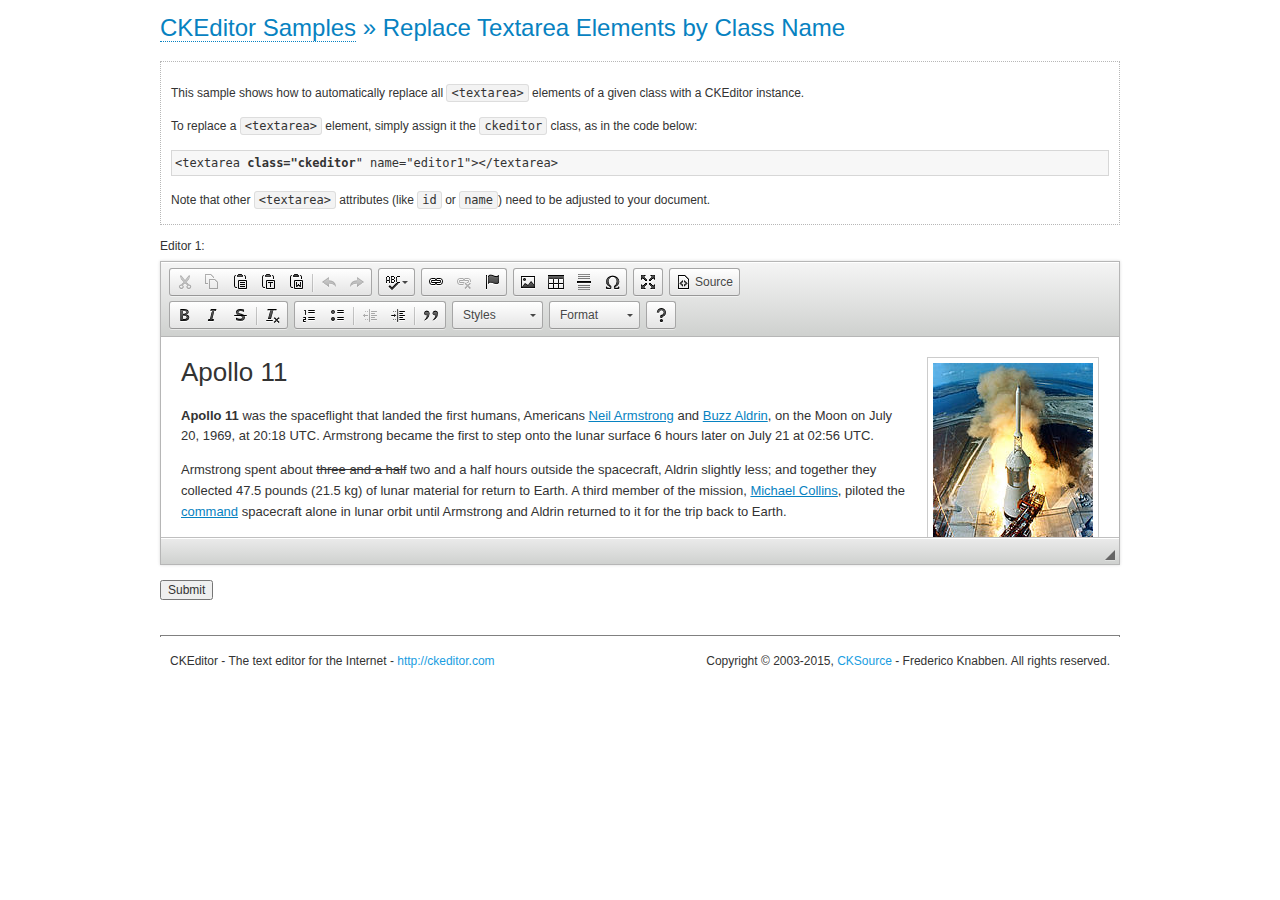
<file: tbrhsc/ThunderB_redesign/ThunderB_redesign/ckeditor/samples/replacebyclass.html>
<!DOCTYPE html>
<!--
Copyright (c) 2003-2015, CKSource - Frederico Knabben. All rights reserved.
For licensing, see LICENSE.md or http://ckeditor.com/license
-->
<html>
<head>
	<meta charset="utf-8">
	<title>Replace Textareas by Class Name &mdash; CKEditor Sample</title>
	<script src="../ckeditor.js"></script>
	<link rel="stylesheet" href="sample.css">
</head>
<body>
	<h1 class="samples">
		<a href="index.html">CKEditor Samples</a> &raquo; Replace Textarea Elements by Class Name
	</h1>
	<div class="description">
		<p>
			This sample shows how to automatically replace all <code>&lt;textarea&gt;</code> elements
			of a given class with a CKEditor instance.
		</p>
		<p>
			To replace a <code>&lt;textarea&gt;</code> element, simply assign it the <code>ckeditor</code>
			class, as in the code below:
		</p>
<pre class="samples">
&lt;textarea <strong>class="ckeditor</strong>" name="editor1"&gt;&lt;/textarea&gt;
</pre>
		<p>
			Note that other <code>&lt;textarea&gt;</code> attributes (like <code>id</code> or <code>name</code>) need to be adjusted to your document.
		</p>
	</div>
	<form action="sample_posteddata.php" method="post">
		<p>
			<label for="editor1">
				Editor 1:
			</label>
			<textarea class="ckeditor" cols="80" id="editor1" name="editor1" rows="10">
				&lt;h1&gt;&lt;img alt=&quot;Saturn V carrying Apollo 11&quot; class=&quot;right&quot; src=&quot;assets/sample.jpg&quot;/&gt; Apollo 11&lt;/h1&gt; &lt;p&gt;&lt;b&gt;Apollo 11&lt;/b&gt; was the spaceflight that landed the first humans, Americans &lt;a href=&quot;http://en.wikipedia.org/wiki/Neil_Armstrong&quot; title=&quot;Neil Armstrong&quot;&gt;Neil Armstrong&lt;/a&gt; and &lt;a href=&quot;http://en.wikipedia.org/wiki/Buzz_Aldrin&quot; title=&quot;Buzz Aldrin&quot;&gt;Buzz Aldrin&lt;/a&gt;, on the Moon on July 20, 1969, at 20:18 UTC. Armstrong became the first to step onto the lunar surface 6 hours later on July 21 at 02:56 UTC.&lt;/p&gt; &lt;p&gt;Armstrong spent about &lt;s&gt;three and a half&lt;/s&gt; two and a half hours outside the spacecraft, Aldrin slightly less; and together they collected 47.5 pounds (21.5&amp;nbsp;kg) of lunar material for return to Earth. A third member of the mission, &lt;a href=&quot;http://en.wikipedia.org/wiki/Michael_Collins_(astronaut)&quot; title=&quot;Michael Collins (astronaut)&quot;&gt;Michael Collins&lt;/a&gt;, piloted the &lt;a href=&quot;http://en.wikipedia.org/wiki/Apollo_Command/Service_Module&quot; title=&quot;Apollo Command/Service Module&quot;&gt;command&lt;/a&gt; spacecraft alone in lunar orbit until Armstrong and Aldrin returned to it for the trip back to Earth.&lt;/p&gt; &lt;h2&gt;Broadcasting and &lt;em&gt;quotes&lt;/em&gt; &lt;a id=&quot;quotes&quot; name=&quot;quotes&quot;&gt;&lt;/a&gt;&lt;/h2&gt; &lt;p&gt;Broadcast on live TV to a world-wide audience, Armstrong stepped onto the lunar surface and described the event as:&lt;/p&gt; &lt;blockquote&gt;&lt;p&gt;One small step for [a] man, one giant leap for mankind.&lt;/p&gt;&lt;/blockquote&gt; &lt;p&gt;Apollo 11 effectively ended the &lt;a href=&quot;http://en.wikipedia.org/wiki/Space_Race&quot; title=&quot;Space Race&quot;&gt;Space Race&lt;/a&gt; and fulfilled a national goal proposed in 1961 by the late U.S. President &lt;a href=&quot;http://en.wikipedia.org/wiki/John_F._Kennedy&quot; title=&quot;John F. Kennedy&quot;&gt;John F. Kennedy&lt;/a&gt; in a speech before the United States Congress:&lt;/p&gt; &lt;blockquote&gt;&lt;p&gt;[...] before this decade is out, of landing a man on the Moon and returning him safely to the Earth.&lt;/p&gt;&lt;/blockquote&gt; &lt;h2&gt;Technical details &lt;a id=&quot;tech-details&quot; name=&quot;tech-details&quot;&gt;&lt;/a&gt;&lt;/h2&gt; &lt;table align=&quot;right&quot; border=&quot;1&quot; bordercolor=&quot;#ccc&quot; cellpadding=&quot;5&quot; cellspacing=&quot;0&quot; style=&quot;border-collapse:collapse;margin:10px 0 10px 15px;&quot;&gt; &lt;caption&gt;&lt;strong&gt;Mission crew&lt;/strong&gt;&lt;/caption&gt; &lt;thead&gt; &lt;tr&gt; &lt;th scope=&quot;col&quot;&gt;Position&lt;/th&gt; &lt;th scope=&quot;col&quot;&gt;Astronaut&lt;/th&gt; &lt;/tr&gt; &lt;/thead&gt; &lt;tbody&gt; &lt;tr&gt; &lt;td&gt;Commander&lt;/td&gt; &lt;td&gt;Neil A. Armstrong&lt;/td&gt; &lt;/tr&gt; &lt;tr&gt; &lt;td&gt;Command Module Pilot&lt;/td&gt; &lt;td&gt;Michael Collins&lt;/td&gt; &lt;/tr&gt; &lt;tr&gt; &lt;td&gt;Lunar Module Pilot&lt;/td&gt; &lt;td&gt;Edwin &amp;quot;Buzz&amp;quot; E. Aldrin, Jr.&lt;/td&gt; &lt;/tr&gt; &lt;/tbody&gt; &lt;/table&gt; &lt;p&gt;Launched by a &lt;strong&gt;Saturn V&lt;/strong&gt; rocket from &lt;a href=&quot;http://en.wikipedia.org/wiki/Kennedy_Space_Center&quot; title=&quot;Kennedy Space Center&quot;&gt;Kennedy Space Center&lt;/a&gt; in Merritt Island, Florida on July 16, Apollo 11 was the fifth manned mission of &lt;a href=&quot;http://en.wikipedia.org/wiki/NASA&quot; title=&quot;NASA&quot;&gt;NASA&lt;/a&gt;&amp;#39;s Apollo program. The Apollo spacecraft had three parts:&lt;/p&gt; &lt;ol&gt; &lt;li&gt;&lt;strong&gt;Command Module&lt;/strong&gt; with a cabin for the three astronauts which was the only part which landed back on Earth&lt;/li&gt; &lt;li&gt;&lt;strong&gt;Service Module&lt;/strong&gt; which supported the Command Module with propulsion, electrical power, oxygen and water&lt;/li&gt; &lt;li&gt;&lt;strong&gt;Lunar Module&lt;/strong&gt; for landing on the Moon.&lt;/li&gt; &lt;/ol&gt; &lt;p&gt;After being sent to the Moon by the Saturn V&amp;#39;s upper stage, the astronauts separated the spacecraft from it and travelled for three days until they entered into lunar orbit. Armstrong and Aldrin then moved into the Lunar Module and landed in the &lt;a href=&quot;http://en.wikipedia.org/wiki/Mare_Tranquillitatis&quot; title=&quot;Mare Tranquillitatis&quot;&gt;Sea of Tranquility&lt;/a&gt;. They stayed a total of about 21 and a half hours on the lunar surface. After lifting off in the upper part of the Lunar Module and rejoining Collins in the Command Module, they returned to Earth and landed in the &lt;a href=&quot;http://en.wikipedia.org/wiki/Pacific_Ocean&quot; title=&quot;Pacific Ocean&quot;&gt;Pacific Ocean&lt;/a&gt; on July 24.&lt;/p&gt; &lt;hr/&gt; &lt;p style=&quot;text-align: right;&quot;&gt;&lt;small&gt;Source: &lt;a href=&quot;http://en.wikipedia.org/wiki/Apollo_11&quot;&gt;Wikipedia.org&lt;/a&gt;&lt;/small&gt;&lt;/p&gt;
			</textarea>
		</p>
		<p>
			<input type="submit" value="Submit">
		</p>
	</form>
	<div id="footer">
		<hr>
		<p>
			CKEditor - The text editor for the Internet - <a class="samples" href="http://ckeditor.com/">http://ckeditor.com</a>
		</p>
		<p id="copy">
			Copyright &copy; 2003-2015, <a class="samples" href="http://cksource.com/">CKSource</a> - Frederico
			Knabben. All rights reserved.
		</p>
	</div>
</body>
</html>
</file>
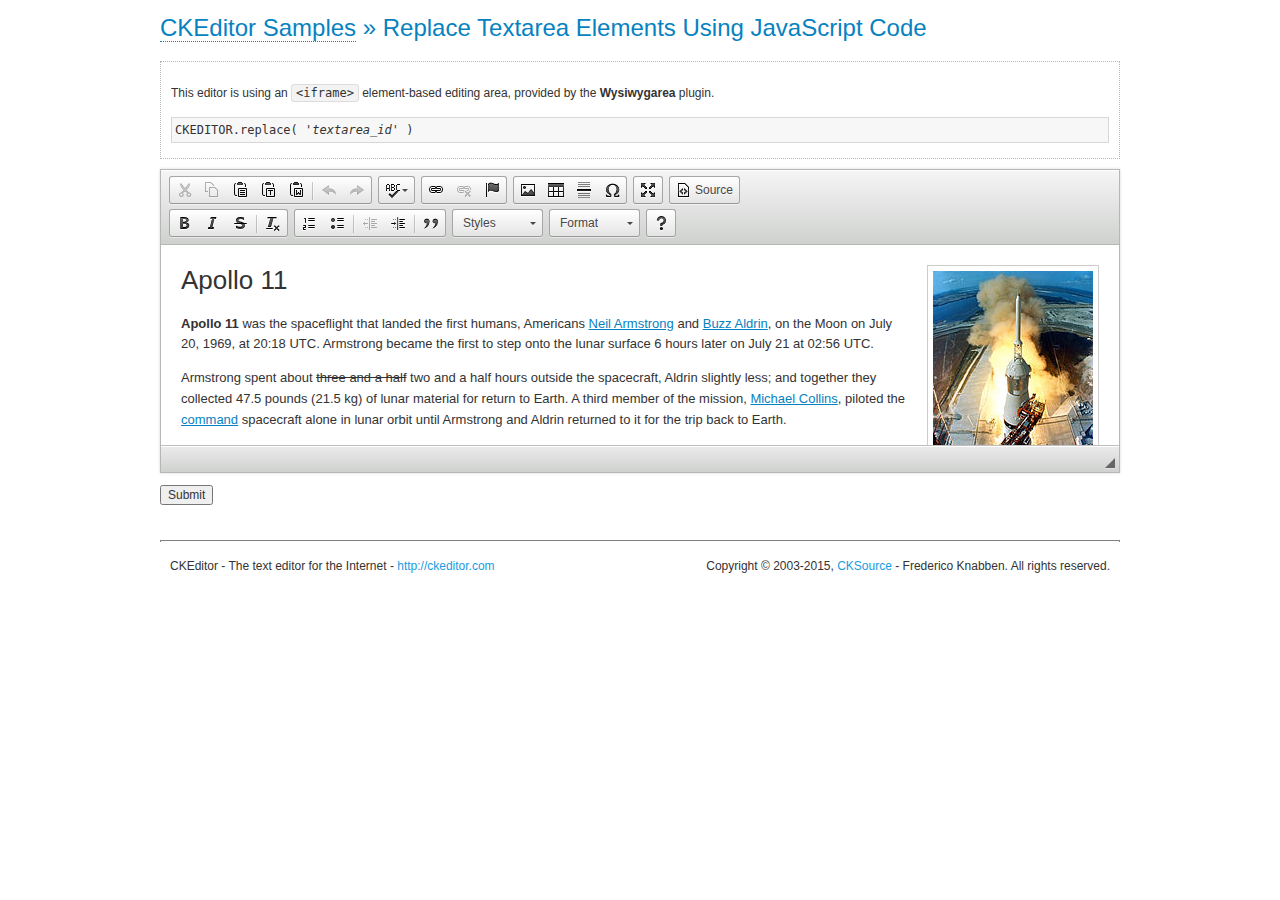
<file: tbrhsc/ThunderB_redesign/ThunderB_redesign/ckeditor/samples/replacebycode.html>
<!DOCTYPE html>
<!--
Copyright (c) 2003-2015, CKSource - Frederico Knabben. All rights reserved.
For licensing, see LICENSE.md or http://ckeditor.com/license
-->
<html>
<head>
	<meta charset="utf-8">
	<title>Replace Textarea by Code &mdash; CKEditor Sample</title>
	<script src="../ckeditor.js"></script>
	<link href="sample.css" rel="stylesheet">
</head>
<body>
	<h1 class="samples">
		<a href="index.html">CKEditor Samples</a> &raquo; Replace Textarea Elements Using JavaScript Code
	</h1>
	<form action="sample_posteddata.php" method="post">
		<div class="description">
			<p>
				This editor is using an <code>&lt;iframe&gt;</code> element-based editing area, provided by the <strong>Wysiwygarea</strong> plugin.
			</p>
<pre class="samples">
CKEDITOR.replace( '<em>textarea_id</em>' )
</pre>
		</div>
		<textarea cols="80" id="editor1" name="editor1" rows="10">
			&lt;h1&gt;&lt;img alt=&quot;Saturn V carrying Apollo 11&quot; class=&quot;right&quot; src=&quot;assets/sample.jpg&quot;/&gt; Apollo 11&lt;/h1&gt; &lt;p&gt;&lt;b&gt;Apollo 11&lt;/b&gt; was the spaceflight that landed the first humans, Americans &lt;a href=&quot;http://en.wikipedia.org/wiki/Neil_Armstrong&quot; title=&quot;Neil Armstrong&quot;&gt;Neil Armstrong&lt;/a&gt; and &lt;a href=&quot;http://en.wikipedia.org/wiki/Buzz_Aldrin&quot; title=&quot;Buzz Aldrin&quot;&gt;Buzz Aldrin&lt;/a&gt;, on the Moon on July 20, 1969, at 20:18 UTC. Armstrong became the first to step onto the lunar surface 6 hours later on July 21 at 02:56 UTC.&lt;/p&gt; &lt;p&gt;Armstrong spent about &lt;s&gt;three and a half&lt;/s&gt; two and a half hours outside the spacecraft, Aldrin slightly less; and together they collected 47.5 pounds (21.5&amp;nbsp;kg) of lunar material for return to Earth. A third member of the mission, &lt;a href=&quot;http://en.wikipedia.org/wiki/Michael_Collins_(astronaut)&quot; title=&quot;Michael Collins (astronaut)&quot;&gt;Michael Collins&lt;/a&gt;, piloted the &lt;a href=&quot;http://en.wikipedia.org/wiki/Apollo_Command/Service_Module&quot; title=&quot;Apollo Command/Service Module&quot;&gt;command&lt;/a&gt; spacecraft alone in lunar orbit until Armstrong and Aldrin returned to it for the trip back to Earth.&lt;/p&gt; &lt;h2&gt;Broadcasting and &lt;em&gt;quotes&lt;/em&gt; &lt;a id=&quot;quotes&quot; name=&quot;quotes&quot;&gt;&lt;/a&gt;&lt;/h2&gt; &lt;p&gt;Broadcast on live TV to a world-wide audience, Armstrong stepped onto the lunar surface and described the event as:&lt;/p&gt; &lt;blockquote&gt;&lt;p&gt;One small step for [a] man, one giant leap for mankind.&lt;/p&gt;&lt;/blockquote&gt; &lt;p&gt;Apollo 11 effectively ended the &lt;a href=&quot;http://en.wikipedia.org/wiki/Space_Race&quot; title=&quot;Space Race&quot;&gt;Space Race&lt;/a&gt; and fulfilled a national goal proposed in 1961 by the late U.S. President &lt;a href=&quot;http://en.wikipedia.org/wiki/John_F._Kennedy&quot; title=&quot;John F. Kennedy&quot;&gt;John F. Kennedy&lt;/a&gt; in a speech before the United States Congress:&lt;/p&gt; &lt;blockquote&gt;&lt;p&gt;[...] before this decade is out, of landing a man on the Moon and returning him safely to the Earth.&lt;/p&gt;&lt;/blockquote&gt; &lt;h2&gt;Technical details &lt;a id=&quot;tech-details&quot; name=&quot;tech-details&quot;&gt;&lt;/a&gt;&lt;/h2&gt; &lt;table align=&quot;right&quot; border=&quot;1&quot; bordercolor=&quot;#ccc&quot; cellpadding=&quot;5&quot; cellspacing=&quot;0&quot; style=&quot;border-collapse:collapse;margin:10px 0 10px 15px;&quot;&gt; &lt;caption&gt;&lt;strong&gt;Mission crew&lt;/strong&gt;&lt;/caption&gt; &lt;thead&gt; &lt;tr&gt; &lt;th scope=&quot;col&quot;&gt;Position&lt;/th&gt; &lt;th scope=&quot;col&quot;&gt;Astronaut&lt;/th&gt; &lt;/tr&gt; &lt;/thead&gt; &lt;tbody&gt; &lt;tr&gt; &lt;td&gt;Commander&lt;/td&gt; &lt;td&gt;Neil A. Armstrong&lt;/td&gt; &lt;/tr&gt; &lt;tr&gt; &lt;td&gt;Command Module Pilot&lt;/td&gt; &lt;td&gt;Michael Collins&lt;/td&gt; &lt;/tr&gt; &lt;tr&gt; &lt;td&gt;Lunar Module Pilot&lt;/td&gt; &lt;td&gt;Edwin &amp;quot;Buzz&amp;quot; E. Aldrin, Jr.&lt;/td&gt; &lt;/tr&gt; &lt;/tbody&gt; &lt;/table&gt; &lt;p&gt;Launched by a &lt;strong&gt;Saturn V&lt;/strong&gt; rocket from &lt;a href=&quot;http://en.wikipedia.org/wiki/Kennedy_Space_Center&quot; title=&quot;Kennedy Space Center&quot;&gt;Kennedy Space Center&lt;/a&gt; in Merritt Island, Florida on July 16, Apollo 11 was the fifth manned mission of &lt;a href=&quot;http://en.wikipedia.org/wiki/NASA&quot; title=&quot;NASA&quot;&gt;NASA&lt;/a&gt;&amp;#39;s Apollo program. The Apollo spacecraft had three parts:&lt;/p&gt; &lt;ol&gt; &lt;li&gt;&lt;strong&gt;Command Module&lt;/strong&gt; with a cabin for the three astronauts which was the only part which landed back on Earth&lt;/li&gt; &lt;li&gt;&lt;strong&gt;Service Module&lt;/strong&gt; which supported the Command Module with propulsion, electrical power, oxygen and water&lt;/li&gt; &lt;li&gt;&lt;strong&gt;Lunar Module&lt;/strong&gt; for landing on the Moon.&lt;/li&gt; &lt;/ol&gt; &lt;p&gt;After being sent to the Moon by the Saturn V&amp;#39;s upper stage, the astronauts separated the spacecraft from it and travelled for three days until they entered into lunar orbit. Armstrong and Aldrin then moved into the Lunar Module and landed in the &lt;a href=&quot;http://en.wikipedia.org/wiki/Mare_Tranquillitatis&quot; title=&quot;Mare Tranquillitatis&quot;&gt;Sea of Tranquility&lt;/a&gt;. They stayed a total of about 21 and a half hours on the lunar surface. After lifting off in the upper part of the Lunar Module and rejoining Collins in the Command Module, they returned to Earth and landed in the &lt;a href=&quot;http://en.wikipedia.org/wiki/Pacific_Ocean&quot; title=&quot;Pacific Ocean&quot;&gt;Pacific Ocean&lt;/a&gt; on July 24.&lt;/p&gt; &lt;hr/&gt; &lt;p style=&quot;text-align: right;&quot;&gt;&lt;small&gt;Source: &lt;a href=&quot;http://en.wikipedia.org/wiki/Apollo_11&quot;&gt;Wikipedia.org&lt;/a&gt;&lt;/small&gt;&lt;/p&gt;
		</textarea>
		<script>

			// This call can be placed at any point after the
			// <textarea>, or inside a <head><script> in a
			// window.onload event handler.

			// Replace the <textarea id="editor"> with an CKEditor
			// instance, using default configurations.

			CKEDITOR.replace( 'editor1' );

		</script>
		<p>
			<input type="submit" value="Submit">
		</p>
	</form>
	<div id="footer">
		<hr>
		<p>
			CKEditor - The text editor for the Internet - <a class="samples" href="http://ckeditor.com/">http://ckeditor.com</a>
		</p>
		<p id="copy">
			Copyright &copy; 2003-2015, <a class="samples" href="http://cksource.com/">CKSource</a> - Frederico
			Knabben. All rights reserved.
		</p>
	</div>
</body>
</html>
</file>
<file: tbrhsc/public_html/css/main.css>
/*
 * HTML5 Boilerplate
 *
 * What follows is the result of much research on cross-browser styling.
 * Credit left inline and big thanks to Nicolas Gallagher, Jonathan Neal,
 * Kroc Camen, and the H5BP dev community and team.
 */

/* ==========================================================================
   Base styles: opinionated defaults
   ========================================================================== */

html,
button,
input,
select,
textarea {
    color: #222;
}

body {
    font-size: 1em;
    line-height: 1.4;
}

/*
 * Remove text-shadow in selection highlight: h5bp.com/i
 * These selection rule sets have to be separate.
 * Customize the background color to match your design.
 */

::-moz-selection {
    background: #b3d4fc;
    text-shadow: none;
}

::selection {
    background: #b3d4fc;
    text-shadow: none;
}

/*
 * A better looking default horizontal rule
 */

hr {
    display: block;
    height: 1px;
    border: 0;
    border-top: 1px solid #ccc;
    margin: 1em 0;
    padding: 0;
}

/*
 * Remove the gap between images and the bottom of their containers: h5bp.com/i/440
 */

img {
    vertical-align: middle;
}

/*
 * Remove default fieldset styles.
 */

fieldset {
    border: 0;
    margin: 0;
    padding: 0;
}

/*
 * Allow only vertical resizing of textareas.
 */

textarea {
    resize: vertical;
}

/* ==========================================================================
   Chrome Frame prompt
   ========================================================================== */

.chromeframe {
    margin: 0.2em 0;
    background: #ccc;
    color: #000;
    padding: 0.2em 0;
}
ul {list-style: none; text-indent: -15px;}
a  {text-decoration: none;}
/* ==========================================================================
   Author's custom styles
   ========================================================================== */

/* ==========================================================================
   Icons
   ========================================================================== */
#twitter, #facebook, #google, #linkedin, #rss {font-size: 30px; display: inline-block; margin: 0 20px;}


/* ==========================================================================
   Fonts
   ========================================================================== */
html {
    font-size: 1em;
    line-height: 1.3;
    background-color: #e9e9e9;

}

h1 { font-size: 26px; font-size: 1.625rem; line-height: 1; color: #1a2f38; }
h2 { font-size: 22px; font-size: 1.375rem; line-height: 1.2; font-weight: 500;}
h3 { font-size: 18px; font-size: 1.125rem; line-height: 1.2; }
h4 { font-size: 16px; font-size: 1rem; line-height: 1.125; margin-left: 25px; text-transform: uppercase; font-weight: 400; }
h5 { font-size: 16px; font-size: 1rem; line-height: 1.125; }
h6 { font-size: 14px; font-size: 0.875rem; line-height: 1.125; margin-left: 20px; }
p { font-size: 16px; font-size: 1rem; line-height: 1.3; margin-left: 2%; }
.date {font-size: 14px; font-size: 0.875rem; line-height: 0.925; margin-left: 46px; margin-bottom: 20px; margin-top:0;}

h1, h2, h3, h4, h5, h6, footer {
    font-family: 'Source Sans Pro', sans-serif;
}

body {
    font-family: 'Source Sans Pro', serif;
    -webkit-font-smoothing: antialiased;
    overflow-x: hidden;
    color: #000;
}

#title h1 {
    padding-top: 35px;
    //margin-left: 5px;
    font-size: 1.5em;
    position: relative;
    font-weight: 600;
}

.section-header h1 {
    margin-left: 46px;
    font-size: 1.9em;
    font-weight: 600;

}

/* ==========================================================================
   Containers
   ========================================================================== */

.wrapper {
        position: relative;
        width: 100%;
        max-width: 1350px;
        margin: -15px auto;
        //outline: 1px solid red;
       
    }
    
#main_header {
        height: 126px;
        background-color: #fff;
        border-left: 1px #ccc solid;
        border-right: 1px #ccc solid;
    }
.middle {
        width:100%;
        //width: 1350px;
        //outline: 1px solid red;
        position: relative;
        display: table;
    }
.main_content {
        width: 76%; 
        width: calc(100% - 325px);
        float: left;
        //outline: 1px solid aqua;
        //background-color: #fff;
        margin-top: 0;
        display: table-cell;
    } 
figure img {
        width: 100%;
        height: auto;
    }
    
.sidebar_right {
    
        width: 310px;
        float: right;
        //outline: 1px solid orange;
        top: 0;
        bottom: 0;
        right: 0;
        position: absolute;
        background-color: #fff;
        height: 100%;
        border-left: 1px #ccc solid;
        border-right: 1px #ccc solid;
        display: table-cell;
    }
    
section {
        width: 100%;
        margin-top: 15px;
        border: 1px #ccc solid;
        background-color: #fff;
        //padding-top: 10px;
    }
    
.top_section{
        width: 100%;
        margin-top: 0;
        border-left: 1px #ccc solid;
        border-right: 1px #ccc solid;
        border-bottom: 1px #ccc solid;
    }
    
article {
        margin-left: 2%;
        margin-top: 20px;
    }
    
footer {
        background-color: #1a2f38;
        width: 1350px;
        z-index: 1000;
        margin-top: 0;
        color: #fff;
        padding-top: 20px;
        padding-bottom: 20px;
    }
    footer a{
        color: #fff;
    }
    
/* ==========================================================================
   Sections
   ========================================================================== */

.one-half { width: 48%;}
.one-third { width: 33%;}
.one-sixth { width: 16%; }


.donate {
    width: 270px;
    height: 80px;
   
    background-color: #1f5e79;
    padding: 0 10px 10px 30px;
    color: #fff;
}

.news_feed, .emergency_info {
    margin-top: 0 !important;
    border: none;
   
}
.news_feed header {
        width: 275px;
        margin-top: 0 !important;
        background-color: #1a2f38;
        color: #fff;
        height: 28px;
        padding: 5px 10px 0 25px;
    }
    
.emergency_info h2 {
        width: 275px;
        margin-top: 0;
        background-color: #9e0b0f;
        color: #fff;
        height: 35px;
        padding: 5px 10px 0 25px;
    }
    
.news_feed .news_title {
        width: 270px;
        margin-top: 0;
        background-color: #fff;
        color: #1a2f38;
        height: 74px;
        padding: 24px 16px 0 24px;
        //border-left: 1px #ccc solid;
        //border-right: 1px #ccc solid;
        border-bottom: 1px #ccc solid;
        font-weight: 400;
        font-size: 1.1rem;
    }
.emergency_info .emergency_content {
        width: 274px;
        margin-top: 0;
        background-color: #fff;
        color: #1a2f38;
        //padding: 24px 10px 0 24px;
        
        font-weight: 400;
        font-size: 1.1rem;
    }
/* ==========================================================================
   Logos
   ========================================================================== */
    
#top-logo {
       // background-position-x: 30px;
       // background-position-y: 30px;
        //text-indent: 130px;
        height: 77px;
        width: 600px;
        //outline: yellow 1px solid;
    }
    
.top-logo-img {
        z-index: 1000;
        width: 82px;
        height: 76px;
        display: inline;
        margin: 15px 10px 0 20px;
        float: left;
    }

/* ==========================================================================
   Navigation
========================================================================== */

.main_nav {
        background-color: #1a2f38;
        min-height: 49px;
        //height: 100%;
        width: 100%;
        z-index: 100;
        margin-top: 0;
        
        //clear: both;
    }
    
    .main_nav ul {
        width: 60%; 
        width: calc(100% - 500px);
        //min-width: 600px;
        float: left;
        //outline: white 1px solid;
        height: auto;
        //display: block;
    }
    
        .main_nav ul li {
        display: inline-block;
        margin: 0 15px;
        float: left;
    }
        .main_nav ul li:first-child {margin-left: 0;}
        .main_nav ul li:last-child {margin-right: 0;}

    
            .main_nav ul li a {
            text-decoration: none;
            display: block;
            font-size: 1.125rem;
            color: #fff;
            font-weight: 700px;
    }
    
    .search-box {
        width: 19%;
        min-width: 200px;
        position: relative;
        float: right;
        margin-top: 15px;
        margin-right: 20px;
        color: #aaa;
        font-size: 16px;
      }

    .search-box input {
      width: 100%;
      height: 25px;
      float: left;
      background: #fcfcfc;
      border: 1px solid #aaa;
      border-radius: 5px;
      //box-shadow: 0 0 3px #ccc, 0 10px 15px #ebebeb inset;
    }

    .search-box input { text-indent: 32px;}
    .search-box button { 
      position: absolute;
      right: 5px;
      top:3px;
      background: transparent;
      border: none;
      
      
    }
    
#top_nav {
       width: 400px;
       height: 45px;
       position: absolute;
       top: 0;
       right: 0;
       //outline: blue 1px solid;
    }
    
        #top_nav ul li {
        display: inline;
        margin: 0 10px;
    }
    
            #top_nav ul li a {
            text-decoration: none;
            color: #1a2f38;
            font-size: 0.8em;
    }















/* ==========================================================================
   Helper classes
   ========================================================================== */

/*
 * Image replacement
 */

.ir {
    background-color: transparent;
    border: 0;
    overflow: hidden;
    /* IE 6/7 fallback */
    *text-indent: -9999px;
}

.ir:before {
    content: "";
    display: block;
    width: 0;
    height: 150%;
}

.first { float: left; }
.last { float: right; margin-right: 2%; width: 46%;  }
.bottom { border-bottom: none !important; margin-bottom: 1px !important;}
.top { border-top: none !important;}

/*
 * Hide from both screenreaders and browsers: h5bp.com/u
 */

.hidden {
    display: none !important;
    visibility: hidden;
}

/*
 * Hide only visually, but have it available for screenreaders: h5bp.com/v
 */

.visuallyhidden {
    border: 0;
    clip: rect(0 0 0 0);
    height: 1px;
    margin: -1px;
    overflow: hidden;
    padding: 0;
    position: absolute;
    width: 1px;
}

/*
 * Extends the .visuallyhidden class to allow the element to be focusable
 * when navigated to via the keyboard: h5bp.com/p
 */

.visuallyhidden.focusable:active,
.visuallyhidden.focusable:focus {
    clip: auto;
    height: auto;
    margin: 0;
    overflow: visible;
    position: static;
    width: auto;
}

/*
 * Hide visually and from screenreaders, but maintain layout
 */

.invisible {
    visibility: hidden;
}

/*
 * Clearfix: contain floats
 *
 * For modern browsers
 * 1. The space content is one way to avoid an Opera bug when the
 *    `contenteditable` attribute is included anywhere else in the document.
 *    Otherwise it causes space to appear at the top and bottom of elements
 *    that receive the `clearfix` class.
 * 2. The use of `table` rather than `block` is only necessary if using
 *    `:before` to contain the top-margins of child elements.
 */

.clearfix:before,
.clearfix:after {
    content: " "; /* 1 */
    display: table; /* 2 */
}

.clearfix:after {
    clear: both;
}

/*
 * For IE 6/7 only
 * Include this rule to trigger hasLayout and contain floats.
 */

.clearfix {
    *zoom: 1;
}

/* ==========================================================================
   EXAMPLE Media Queries for Responsive Design.
   These examples override the primary ('mobile first') styles.
   Modify as content requires.
   ========================================================================== */
@media only screen and (max-width: 38em) {
.main_nav ul li {
    width: 98%; margin: 10px 2%; display: block; float: none;
}
.sidebar_right, .main_content, .news_feed, .donate, .news_feed .news_title {
    display: block; position: relative; top: 0; clear: both; float: left;
}
.top_section {margin-top: 20px;}
.one-half, .one-third, .one-sixth {
    width: 98%; display: block; float: none;
}
section, .main_content, .sidebar_right, .donate, header, 
.emergency_info, .emergency_info h2,
.news_feed, .news_feed header, .news_feed .news_title {
    width: 100% !important; float: none;
}
.sidebar_right {
    display: flex; flex-direction: column-reverse;
}
.emergency_info {flex-order: 1; width: 100%;}
.donate {flex-order: 2;}
.news_feed {flex-order: 3;}
.main_nav ul {
    width: 90% !important; display: block; padding: 0; margin: 20px 0; float: none;
}
.main_nav ul li{
    width: 100% !important; display: block; padding: 0; margin: 0; float: none;
}
.main_nav ul li a {
    width: 100% !important; display: block; padding: 0; margin: 0; float: none;
}
.search-box {
    display: block; float: none; margin: 0 auto; }

#top_nav {display: none;}

} 

@media only screen and (max-width: 45em) {
footer .one-sixth, footer .one-third, footer .one-half {width: 47%;}
.main_nav ul li {min-width: 150px !important; width: 50%;}
.search-box {display: block; float: left; margin: 0 10px 10px 10px;}
//.search-box input {width: 200px;}
.search-box button {margin-right: 0;}
}
    
@media only screen and (max-width: 65em) {
footer {width: 100%;}
.main_nav ul {min-width: 600px; width: 70%; display: block; padding: 0; margin: 0 10px; clear: both; float: left;}
.main_nav ul li {word-wrap:break-word ; width: 32%;  margin: 10px 0 10px 0; display: inline-block; float: none; text-align: center;}
.main_nav ul li:first-child{margin: 10px 1% !important;}
.one-sixth, .one-third {width: 32%; }
footer.one-half {width: 46%;}
.one-half {width: 98%;}
.search-box {display: block; float: left; margin: 10px 10px 10px 10px;}
//.search-box input {width: 200px;}
}



@media print,
       (-o-min-device-pixel-ratio: 5/4),
       (-webkit-min-device-pixel-ratio: 1.25),
       (min-resolution: 120dpi) {
    /* Style adjustments for high resolution devices */
}

/* ==========================================================================
   Print styles.
   Inlined to avoid required HTTP connection: h5bp.com/r
   ========================================================================== */

@media print {
    * {
        background: transparent !important;
        color: #000 !important; /* Black prints faster: h5bp.com/s */
        box-shadow: none !important;
        text-shadow: none !important;
    }

    a,
    a:visited {
        text-decoration: underline;
    }

    a[href]:after {
        content: " (" attr(href) ")";
    }

    abbr[title]:after {
        content: " (" attr(title) ")";
    }

    /*
     * Don't show links for images, or javascript/internal links
     */

    .ir a:after,
    a[href^="javascript:"]:after,
    a[href^="#"]:after {
        content: "";
    }

    pre,
    blockquote {
        border: 1px solid #999;
        page-break-inside: avoid;
    }

    thead {
        display: table-header-group; /* h5bp.com/t */
    }

    tr,
    img {
        page-break-inside: avoid;
    }

    img {
        max-width: 100% !important;
    }

    @page {
        margin: 0.5cm;
    }

    p,
    h2,
    h3 {
        orphans: 3;
        widows: 3;
    }

    h2,
    h3 {
        page-break-after: avoid;
    }
    
   
    
}
</file>
<file: tbrhsc/ThunderB_redesign/ThunderB_redesign/ckeditor/samples/sample.css>
/*
Copyright (c) 2003-2015, CKSource - Frederico Knabben. All rights reserved.
For licensing, see LICENSE.md or http://ckeditor.com/license
*/

html, body, h1, h2, h3, h4, h5, h6, div, span, blockquote, p, address, form, fieldset, img, ul, ol, dl, dt, dd, li, hr, table, td, th, strong, em, sup, sub, dfn, ins, del, q, cite, var, samp, code, kbd, tt, pre
{
	line-height: 1.5;
}

body
{
	padding: 10px 30px;
}

input, textarea, select, option, optgroup, button, td, th
{
	font-size: 100%;
}

pre
{
	-moz-tab-size: 4;
	-o-tab-size: 4;
	-webkit-tab-size: 4;
	tab-size: 4;
}

pre, code, kbd, samp, tt
{
	font-family: monospace,monospace;
	font-size: 1em;
}

body {
	width: 960px;
	margin: 0 auto;
}

code
{
	background: #f3f3f3;
	border: 1px solid #ddd;
	padding: 1px 4px;

	-moz-border-radius: 3px;
	-webkit-border-radius: 3px;
	border-radius: 3px;
}

abbr
{
	border-bottom: 1px dotted #555;
	cursor: pointer;
}

.new, .beta
{
	text-transform: uppercase;
	font-size: 10px;
	font-weight: bold;
	padding: 1px 4px;
	margin: 0 0 0 5px;
	color: #fff;
	float: right;

	-moz-border-radius: 3px;
	-webkit-border-radius: 3px;
	border-radius: 3px;
}

.new
{
	background: #FF7E00;
	border: 1px solid #DA8028;
	text-shadow: 0 1px 0 #C97626;

	-moz-box-shadow: 0 2px 3px 0 #FFA54E inset;
	-webkit-box-shadow: 0 2px 3px 0 #FFA54E inset;
	box-shadow: 0 2px 3px 0 #FFA54E inset;
}

.beta
{
	background: #18C0DF;
	border: 1px solid #19AAD8;
	text-shadow: 0 1px 0 #048CAD;
	font-style: italic;

	-moz-box-shadow: 0 2px 3px 0 #50D4FD inset;
	-webkit-box-shadow: 0 2px 3px 0 #50D4FD inset;
	box-shadow: 0 2px 3px 0 #50D4FD inset;
}

h1.samples
{
	color: #0782C1;
	font-size: 200%;
	font-weight: normal;
	margin: 0;
	padding: 0;
}

h1.samples a
{
	color: #0782C1;
	text-decoration: none;
	border-bottom: 1px dotted #0782C1;
}

.samples a:hover
{
	border-bottom: 1px dotted #0782C1;
}

h2.samples
{
	color: #000000;
	font-size: 130%;
	margin: 15px 0 0 0;
	padding: 0;
}

p, blockquote, address, form, pre, dl, h1.samples, h2.samples
{
	margin-bottom: 15px;
}

ul.samples
{
	margin-bottom: 15px;
}

.clear
{
	clear: both;
}

fieldset
{
	margin: 0;
	padding: 10px;
}

body, input, textarea
{
	color: #333333;
	font-family: Arial, Helvetica, sans-serif;
}

body
{
	font-size: 75%;
}

a.samples
{
	color: #189DE1;
	text-decoration: none;
}

form
{
	margin: 0;
	padding: 0;
}

pre.samples
{
	background-color: #F7F7F7;
	border: 1px solid #D7D7D7;
	overflow: auto;
	padding: 0.25em;
	white-space: pre-wrap; /* CSS 2.1 */
	word-wrap: break-word; /* IE7 */
}

#footer
{
	clear: both;
	padding-top: 10px;
}

#footer hr
{
	margin: 10px 0 15px 0;
	height: 1px;
	border: solid 1px gray;
	border-bottom: none;
}

#footer p
{
	margin: 0 10px 10px 10px;
	float: left;
}

#footer #copy
{
	float: right;
}

#outputSample
{
	width: 100%;
	table-layout: fixed;
}

#outputSample thead th
{
	color: #dddddd;
	background-color: #999999;
	padding: 4px;
	white-space: nowrap;
}

#outputSample tbody th
{
	vertical-align: top;
	text-align: left;
}

#outputSample pre
{
	margin: 0;
	padding: 0;
}

.description
{
	border: 1px dotted #B7B7B7;
	margin-bottom: 10px;
	padding: 10px 10px 0;
	overflow: hidden;
}

label
{
	display: block;
	margin-bottom: 6px;
}

/**
 *	CKEditor editables are automatically set with the "cke_editable" class
 *	plus cke_editable_(inline|themed) depending on the editor type.
 */

/* Style a bit the inline editables. */
.cke_editable.cke_editable_inline
{
	cursor: pointer;
}

/* Once an editable element gets focused, the "cke_focus" class is
   added to it, so we can style it differently. */
.cke_editable.cke_editable_inline.cke_focus
{
	box-shadow: inset 0px 0px 20px 3px #ddd, inset 0 0 1px #000;
	outline: none;
	background: #eee;
	cursor: text;
}

/* Avoid pre-formatted overflows inline editable. */
.cke_editable_inline pre
{
	white-space: pre-wrap;
	word-wrap: break-word;
}

/**
 *	Samples index styles.
 */

.twoColumns,
.twoColumnsLeft,
.twoColumnsRight
{
	overflow: hidden;
}

.twoColumnsLeft,
.twoColumnsRight
{
	width: 45%;
}

.twoColumnsLeft
{
	float: left;
}

.twoColumnsRight
{
	float: right;
}

dl.samples
{
	padding: 0 0 0 40px;
}
dl.samples > dt
{
	display: list-item;
	list-style-type: disc;
	list-style-position: outside;
	margin: 0 0 3px;
}
dl.samples > dd
{
	margin: 0 0 3px;
}
.warning
{
	color: #ff0000;
	background-color: #FFCCBA;
	border: 2px dotted #ff0000;
	padding: 15px 10px;
	margin: 10px 0;
}

/* Used on inline samples */

blockquote
{
	font-style: italic;
	font-family: Georgia, Times, "Times New Roman", serif;
	padding: 2px 0;
	border-style: solid;
	border-color: #ccc;
	border-width: 0;
}

.cke_contents_ltr blockquote
{
	padding-left: 20px;
	padding-right: 8px;
	border-left-width: 5px;
}

.cke_contents_rtl blockquote
{
	padding-left: 8px;
	padding-right: 20px;
	border-right-width: 5px;
}

img.right {
	border: 1px solid #ccc;
	float: right;
	margin-left: 15px;
	padding: 5px;
}

img.left {
	border: 1px solid #ccc;
	float: left;
	margin-right: 15px;
	padding: 5px;
}

.marker
{
	background-color: Yellow;
}
</file>
<file: AdminLayout/css/theme.css>
/* http://meyerweb.com/eric/tools/css/reset/
   v2.0 | 20110126
   License: none (public domain)
   RESET SHEET ------------
*/

html, body, div, span, applet, object, iframe,
h1, h2, h3, h4, h5, h6, p, blockquote, pre,
a, abbr, acronym, address, big, cite, code,
del, dfn, em, img, ins, kbd, q, s, samp,
small, strike, strong, sub, sup, tt, var,
b, u, i, center,
dl, dt, dd, ol, ul, li,
fieldset, form, label, legend,
table, caption, tbody, tfoot, thead, tr, th, td,
article, aside, canvas, details, embed,
figure, figcaption, footer, header, hgroup,
menu, nav, output, ruby, section, summary,
time, mark, audio, video {
    margin: 0;
    padding: 0;
    border: 0;
    font-size: 100%;
    font: inherit;
    vertical-align: baseline;
}
/* HTML5 display-role reset for older browsers */
article, aside, details, figcaption, figure,
footer, header, hgroup, menu, nav, section {
    display: block;
}
body {
    line-height: 1;
}
ol, ul {
    list-style: none;
}
blockquote, q {
    quotes: none;
}
blockquote:before, blockquote:after,
q:before, q:after {
    content: '';
    content: none;
}
table {
    border-collapse: collapse;
    border-spacing: 0;
}

/* ------------- MAIN LAYOUT
*/

body {
    font-family: Verdana, Arial, Helvetica, sans-serif;
    background-color: #fff;
    width: 100%;
}

#nav {
    background-color: #535353;
    background-image: url("img/noise.png");
    color: #ebebeb;
    width: 160px;
    position:absolute;
    height: 100%;
    text-shadow: 1px 1px 1px #1c1c1c;
    line-height: 1.5;
}

#main {
    color: #1c1c1c;
    padding: 25px;
    margin: auto;
    position: relative;
    left: 160px;
}

header {
    color: #ebebeb;
    background-color: #535353;
    padding: 10px;
    float: left;
    position:fixed;
    z-index: 1;
    width: 100%;
    text-shadow: 1px 1px 1px #000;
}

#spacer {
    height: 56px;
}

/* ------------- HEADER DETAILS
*/

#smlogo {
    font-size: 1.8em;
    float: left;
}

#logout {
    float:right;
    padding: 10px 30px 10px;
}

header a {
    text-decoration: none;
    color: #ebebeb;
    padding: 18px;
}
header a:hover {
    background-color: #717171;
    color:#fff;
}

/* ------------- VERTICAL NAVIGATION AND DETAILS
*/

#nav h1 {
    font-size: 1.2em;
    padding-top: 30px;
    margin-bottom: 15px;
    margin-left: 15px;
    letter-spacing: 1px;
}

#nav ul {
    background-color: #535353;
    background-image: url("img/noise.png");
}

#nav li:first-child {
    border-top: 1px solid #3c3c3c;
}

#nav li {
    border-bottom: 1px solid #3c3c3c;
    font-size: .9em;
}

#nav a:hover {
    background-color:#717171;
    color:#fff;
    transition: all 0.2s ease-in-out;
}

#nav a {
    text-decoration: none;
    color: #ebebeb;
    padding:8px 11px;
    display: block;
}

#nav a:active {
    background-color:#717171;
}

/* ------------- CONTENT AREA
*/

.placeholder h4 {
    width: 80%;
    padding: 10px 60px 10px 5px;
    border-bottom: 1px solid #535353;
    font-weight: bold;
    margin-bottom: 20px;
}

.placeholder p {
    padding: 10px 50px 10px 5px;
    width: 90%;
}

/* ------------- Table Styling
*/


table {
    margin-top: 20px;
}

tr {
    border-top: 1px solid #b0b0b0;
}

tr:first-child {
    border-top: none;
}

tr:hover {
    background-color:#adadad;
}

th, td {
    padding: 10px 20px 10px 3px;
}

th {
    font-weight: bold;
    text-align: left;
    overflow:hidden;
    border-bottom: 1px solid #535353;
}

td {
    color:#000000;
    overflow:hidden;
    word-break:normal;
}

tr:nth-child(even) {
    background-color:#d8d8d8;
}

tr:nth-child(even):hover{
    background-color:#adadad;
}

tr:first-child:hover {
    background-color: #fff;
}


/* ------------- Button Styling
*/

input[type=submit] {
    background-color: #535353;
    border: 1px solid #484848;
    border-radius: 3px;
    padding: 5px 10px;
    color: #ebebeb;
}

input[type=submit]:hover {
    background-color: #717171;
    border: 1px solid #393838;
    color:#fff;
}
</file>
